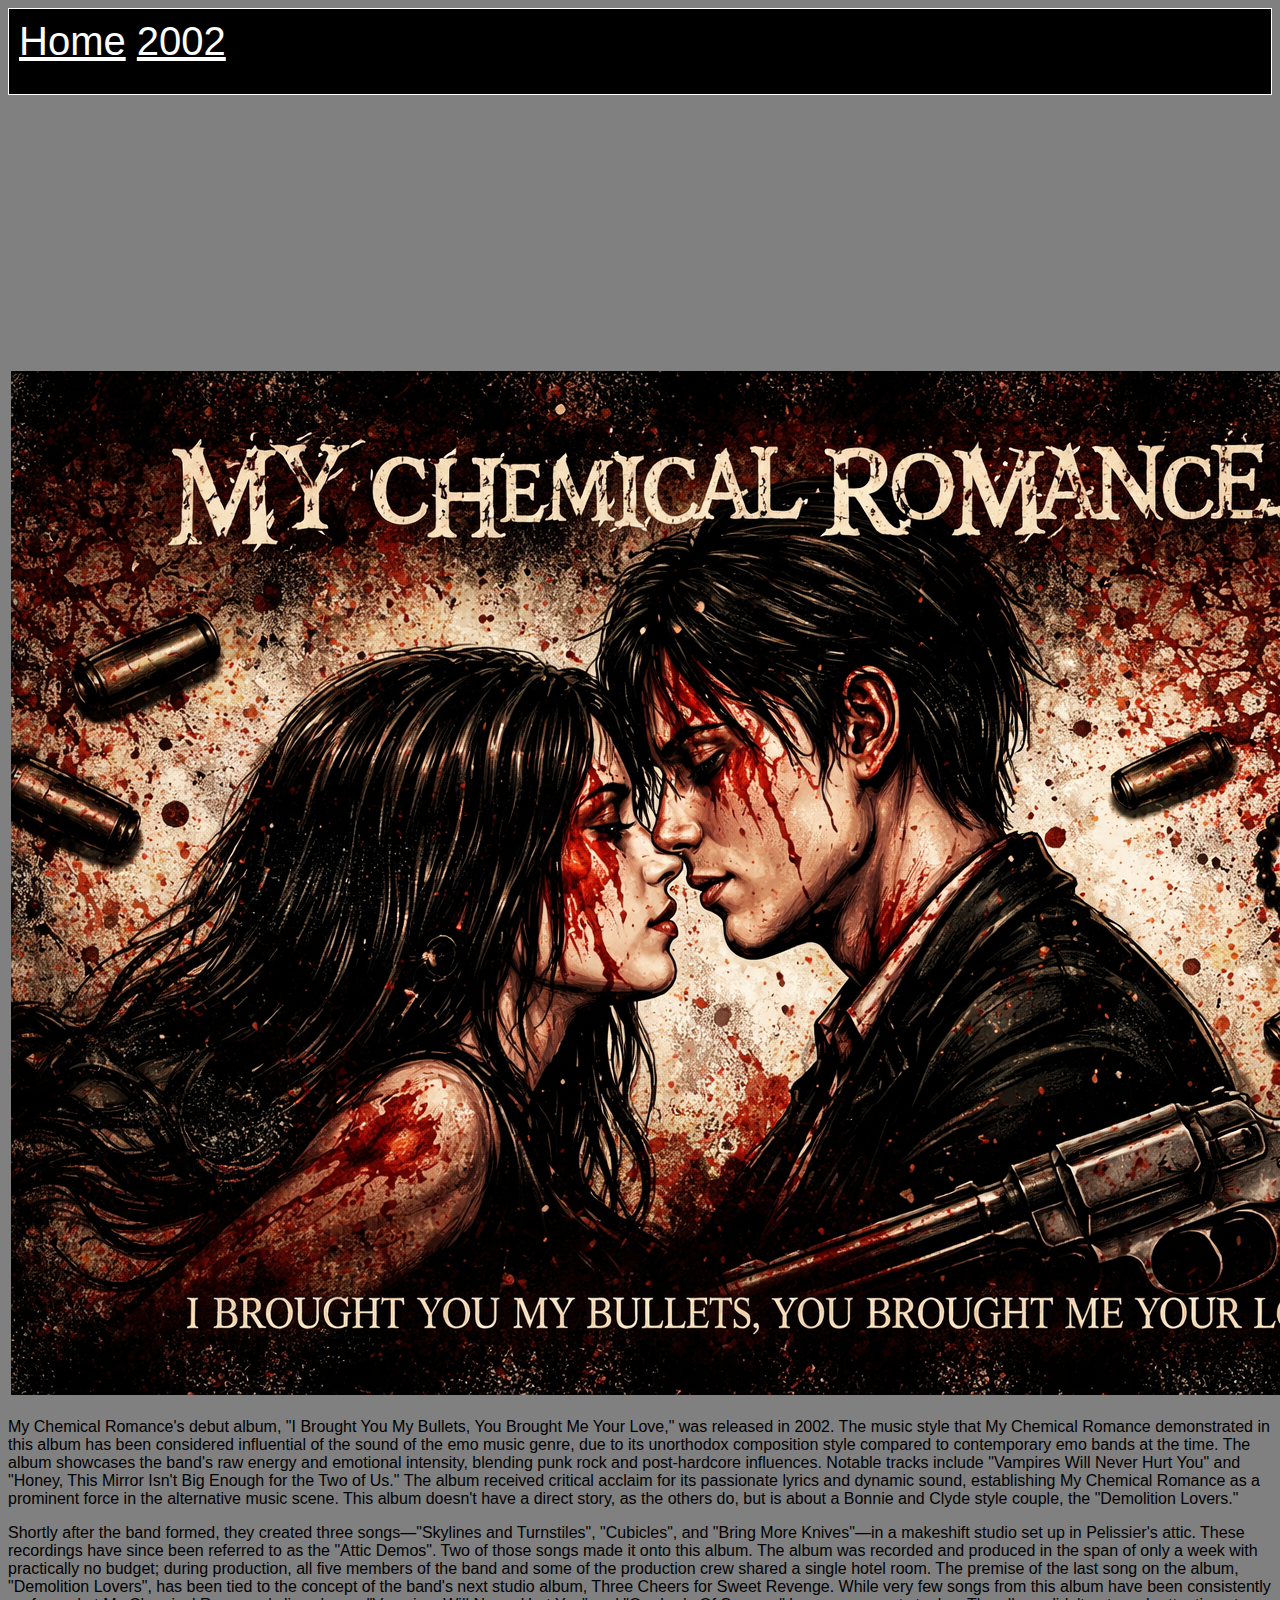
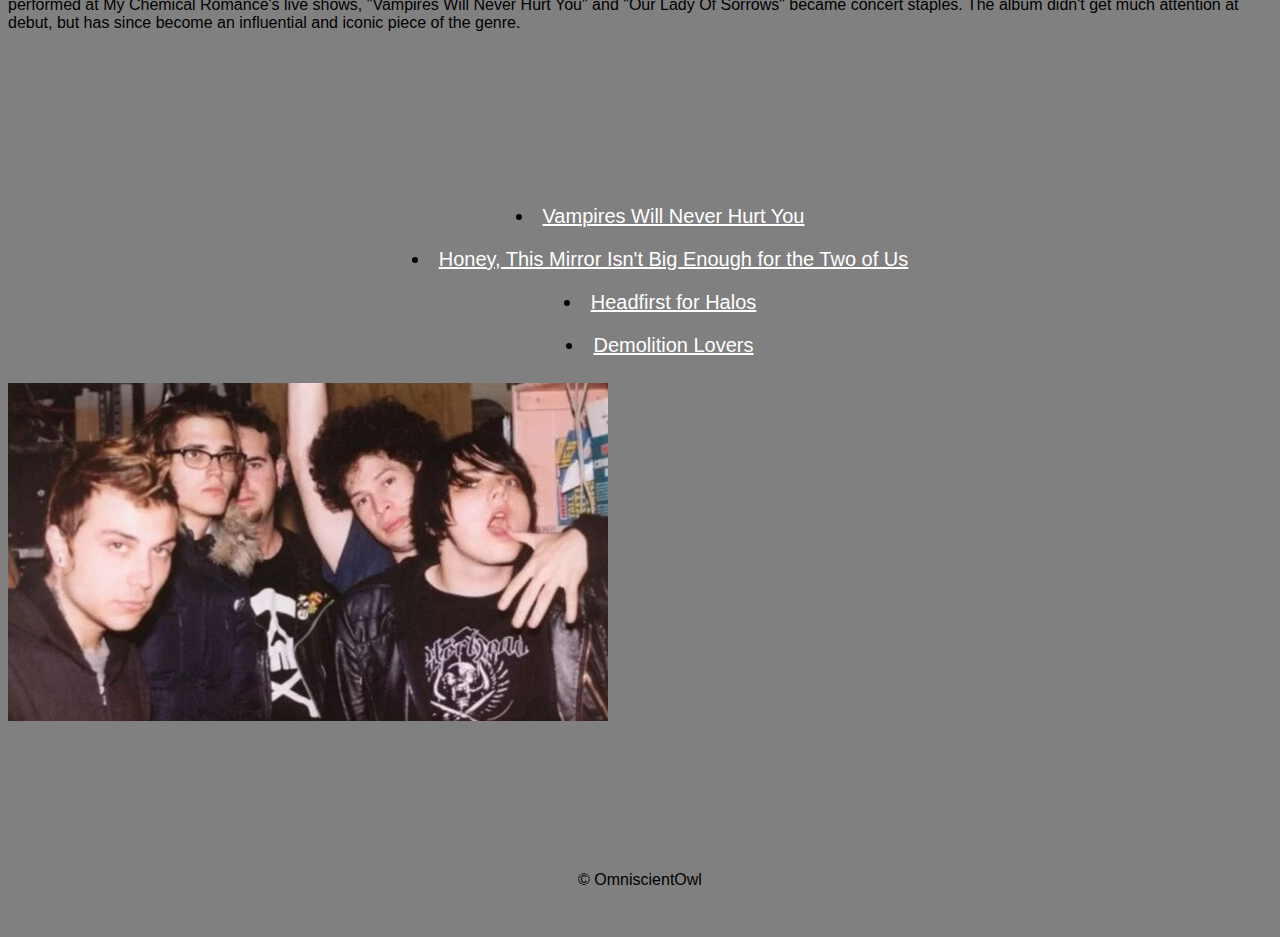
<file: page2/index.html>
<!DOCTYPE html>
<html lang="en">
<head>
    <meta charset="UTF-8">
    <meta name="viewport" content="width=device-width, initial-scale=1.0">
    <title>Albums</title>
    <link rel="stylesheet" href="css/styles.css">
</head>

<body>
    <div id="container">
        <nav>
            <a href="index.html">Home</a>
            <a href="page2/index.html">2002</a>
        </nav>
    </div>
        <header>
            <h1>Albums</h1>
            <hr>
            <img src="images/ai.png" id="ai" alt="ibymbybmyl">
        </header>
        <main>
            <p>
            My Chemical Romance's debut album, "I Brought You My Bullets, You Brought Me Your Love," was released in 2002. The music style that My Chemical Romance demonstrated in this album has been considered influential of the sound of the emo music genre, due to its unorthodox composition style compared to contemporary emo bands at the time. The album showcases the band's raw energy and emotional intensity, blending punk rock and post-hardcore influences. Notable tracks include "Vampires Will Never Hurt You" and "Honey, This Mirror Isn't Big Enough for the Two of Us." The album received critical acclaim for its passionate lyrics and dynamic sound, establishing My Chemical Romance as a prominent force in the alternative music scene. This album doesn't have a direct story, as the others do, but is about a Bonnie and Clyde style couple, the "Demolition Lovers."</p>
            <p>
            Shortly after the band formed, they created three songs—"Skylines and Turnstiles", "Cubicles", and "Bring More Knives"—in a makeshift studio set up in Pelissier's attic. These recordings have since been referred to as the "Attic Demos". Two of those songs made it onto this album. The album was recorded and produced in the span of only a week with practically no budget; during production, all five members of the band and some of the production crew shared a single hotel room. The premise of the last song on the album, "Demolition Lovers", has been tied to the concept of the band's next studio album, Three Cheers for Sweet Revenge. While very few songs from this album have been consistently performed at My Chemical Romance's live shows, "Vampires Will Never Hurt You" and "Our Lady Of Sorrows" became concert staples. The album didn't get much attention at debut, but has since become an influential and iconic piece of the genre.
            </p>
                <hr>

                <h2>Top 4 Songs From This Album</h2>
                <ul>
                    <li><a href="https://www.youtube.com/watch?v=Z1FHpCs8tD4&list=RDZ1FHpCs8tD4&start_radio=1" target="_blank">Vampires Will Never Hurt You</a></li>
                    <li><a href="https://www.youtube.com/watch?v=EcTTwpMSQAg&list=RDEcTTwpMSQAg&start_radio=1" target="_blank">Honey, This Mirror Isn't Big Enough for the Two of Us</a></li>
                    <li><a href="https://www.youtube.com/watch?v=6yRKLNnTr7E&list=RD6yRKLNnTr7E&start_radio=1" target="_blank">Headfirst for Halos</a></li>
                    <li><a href="https://www.youtube.com/watch?v=GaLaMd_EAo4&list=RDGaLaMd_EAo4&start_radio=1" target="_blank">Demolition Lovers</a></li>
                </ul>
        <img src="images/2002bullets.jpg" id="band" alt="babiesss" >
        <h3> My Chemical Romance in 2002.</h3>
        </main>
        <footer>&copy; OmniscientOwl</footer>
</body>
</html>
</file>
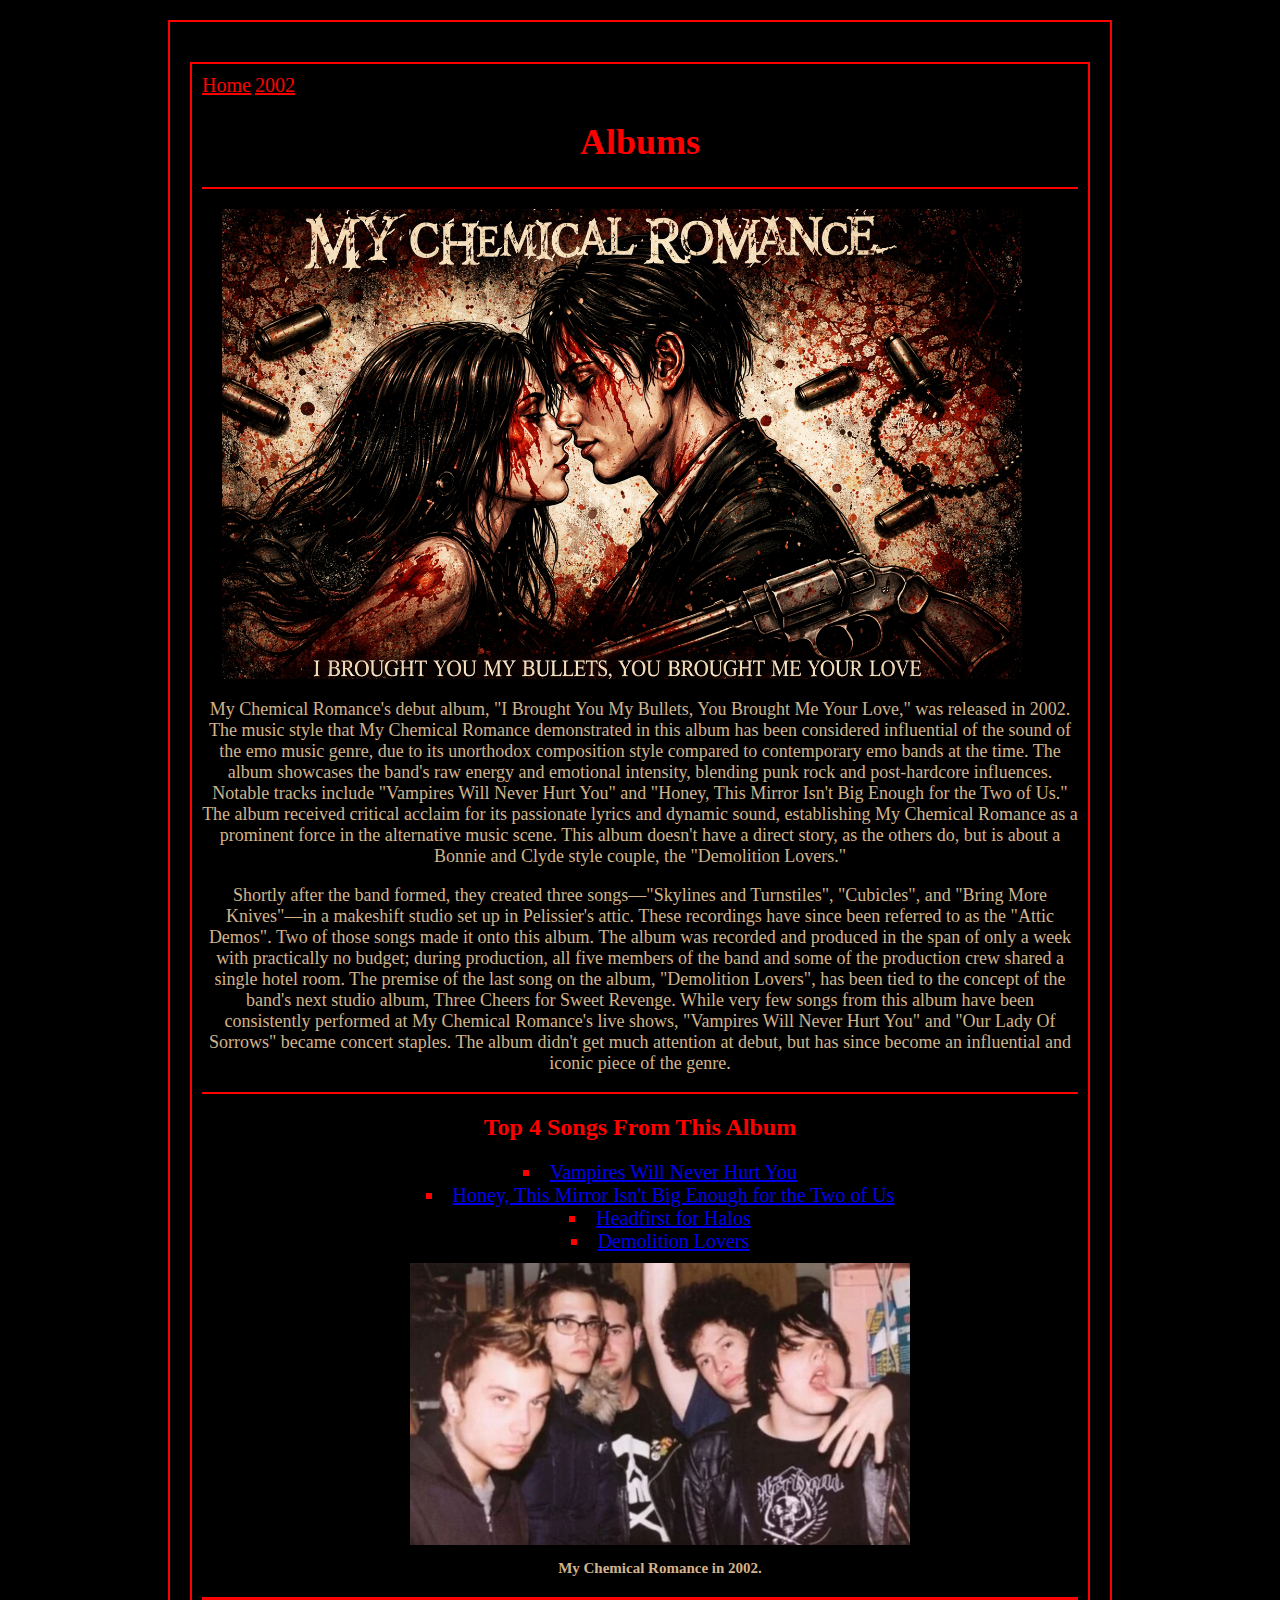
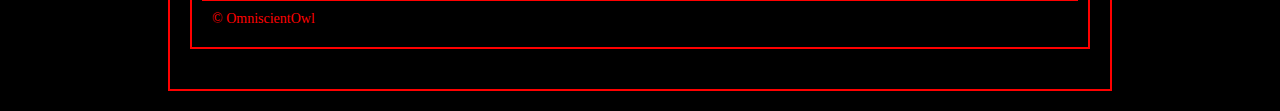
<file: mcr_site/page2/index.html>
<!DOCTYPE html>
<html lang="en">
<head>
    <meta charset="UTF-8">
    <meta name="viewport" content="width=device-width, initial-scale=1.0">
    <title>Albums</title>
    <link rel="stylesheet" href="css/styles.css">
</head>

<body>
    <div id="container">
        <nav>
            <a href="index.html">Home</a>
            <a href="page2.html">2002</a>
        </nav>
        <header>
            <h1>Albums</h1>
            <hr>
            <img src="images/ai.png" id="ai" alt="ibymbybmyl">
        </header>
        <main>
            <p>
            My Chemical Romance's debut album, "I Brought You My Bullets, You Brought Me Your Love," was released in 2002. The music style that My Chemical Romance demonstrated in this album has been considered influential of the sound of the emo music genre, due to its unorthodox composition style compared to contemporary emo bands at the time. The album showcases the band's raw energy and emotional intensity, blending punk rock and post-hardcore influences. Notable tracks include "Vampires Will Never Hurt You" and "Honey, This Mirror Isn't Big Enough for the Two of Us." The album received critical acclaim for its passionate lyrics and dynamic sound, establishing My Chemical Romance as a prominent force in the alternative music scene. This album doesn't have a direct story, as the others do, but is about a Bonnie and Clyde style couple, the "Demolition Lovers."</p>
            <p>
            Shortly after the band formed, they created three songs—"Skylines and Turnstiles", "Cubicles", and "Bring More Knives"—in a makeshift studio set up in Pelissier's attic. These recordings have since been referred to as the "Attic Demos". Two of those songs made it onto this album. The album was recorded and produced in the span of only a week with practically no budget; during production, all five members of the band and some of the production crew shared a single hotel room. The premise of the last song on the album, "Demolition Lovers", has been tied to the concept of the band's next studio album, Three Cheers for Sweet Revenge. While very few songs from this album have been consistently performed at My Chemical Romance's live shows, "Vampires Will Never Hurt You" and "Our Lady Of Sorrows" became concert staples. The album didn't get much attention at debut, but has since become an influential and iconic piece of the genre.
            </p>
                <hr>

                <h2>Top 4 Songs From This Album</h2>
                <ul>
                    <li><a href="https://www.youtube.com/watch?v=Z1FHpCs8tD4&list=RDZ1FHpCs8tD4&start_radio=1"target="_blank">Vampires Will Never Hurt You</a></li>
                    <li><a href="https://www.youtube.com/watch?v=EcTTwpMSQAg&list=RDEcTTwpMSQAg&start_radio=1"target="_blank">Honey, This Mirror Isn't Big Enough for the Two of Us</a></li>
                    <li><a href="https://www.youtube.com/watch?v=6yRKLNnTr7E&list=RD6yRKLNnTr7E&start_radio=1"target="_blank">Headfirst for Halos</a></li>
                    <li><a href="https://www.youtube.com/watch?v=GaLaMd_EAo4&list=RDGaLaMd_EAo4&start_radio=1"target="_blank">Demolition Lovers</a></li>
            <img src="images/2002bullets.jpg" id="band" alt="babiesss" >
            <h3> My Chemical Romance in 2002.</h3>
        </main>
        <footer>&copy; OmniscientOwl</footer>
    </div>
</body>
</html>
</file>
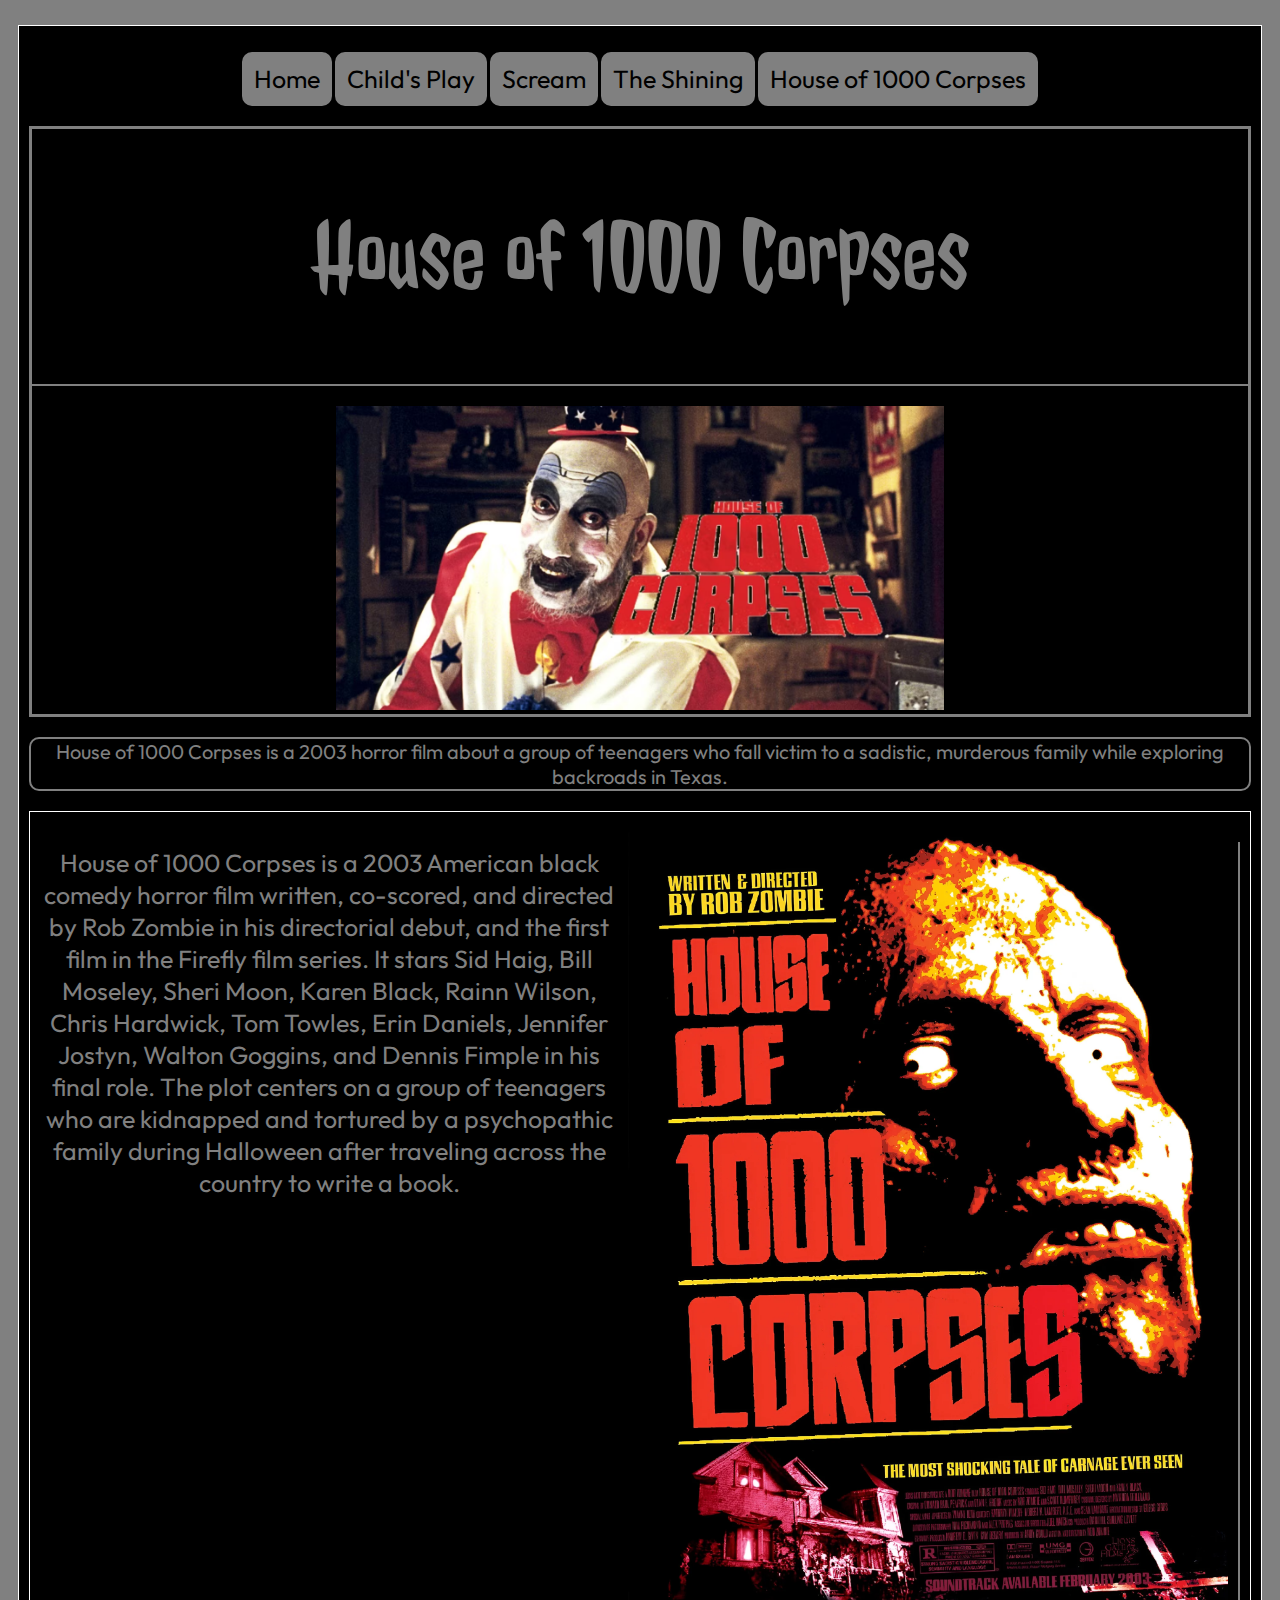
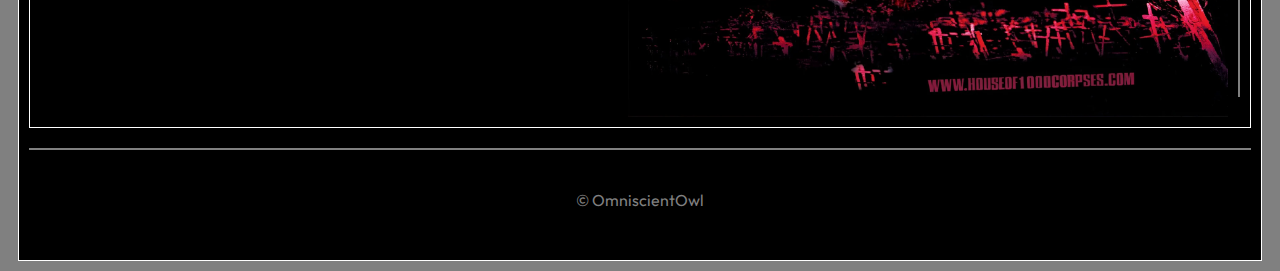
<file: page2/1000c.html>
<!DOCTYPE html>
<html lang="en">
<head>
    <meta charset="UTF-8">
    <meta name="viewport" content="width=device-width, initial-scale=1.0">
    <title>Movies</title>
    <link rel="preconnect" href="https://fonts.googleapis.com">
    <link rel="preconnect" href="https://fonts.gstatic.com" crossorigin>
    <link href="https://fonts.googleapis.com/css2?family=Jolly+Lodger&display=swap" rel="stylesheet">
    <link rel="preconnect" href="https://fonts.googleapis.com">
    <link rel="preconnect" href="https://fonts.gstatic.com" crossorigin>
    <link href="https://fonts.googleapis.com/css2?family=Outfit:wght@100..900&display=swap" rel="stylesheet">
    <link rel="stylesheet" href="css/styles.css">
    <link rel="icon" type="image/x-icon" href="favicon.ico">
</head>
<body>
    <div class="container">
        <nav>
            <ul>
                <li><a href="index.html" class="active">Home</a></li>
                <li><a href="childsplay.html">Child's Play</a></li>
                <li><a href="scream.html">Scream</a></li>
                <li><a href="shining.html">The Shining</a></li>
                <li><a href="1000c.html">House of 1000 Corpses</a></li>
            </ul>
        </nav>
        <header>
            <h1>House of 1000 Corpses</h1>
            <hr>
            <img class="headerimg" src="images/House-Of-1000-Corpses.avif" alt="cpts">
        </header>
         <p class="paragraphs">
            House of 1000 Corpses is a 2003 horror film about a group of teenagers who fall victim to a sadistic, murderous family while exploring backroads in Texas.
        </p>
         <div id="container">
         <p id="cpaside">
          House of 1000 Corpses is a 2003 American black comedy horror film written, co-scored, and directed by Rob Zombie in his directorial debut, and the first film in the Firefly film series. It stars Sid Haig, Bill Moseley, Sheri Moon, Karen Black, Rainn Wilson, Chris Hardwick, Tom Towles, Erin Daniels, Jennifer Jostyn, Walton Goggins, and Dennis Fimple in his final role. The plot centers on a group of teenagers who are kidnapped and tortured by a psychopathic family during Halloween after traveling across the country to write a book.
        </p>
        <img class="headerimg" src="images/Corpses.webp" alt="corpseposter">
        <hr>
    </div>
    <footer>&copy; OmniscientOwl</footer>
    </body>
</html>
</file>
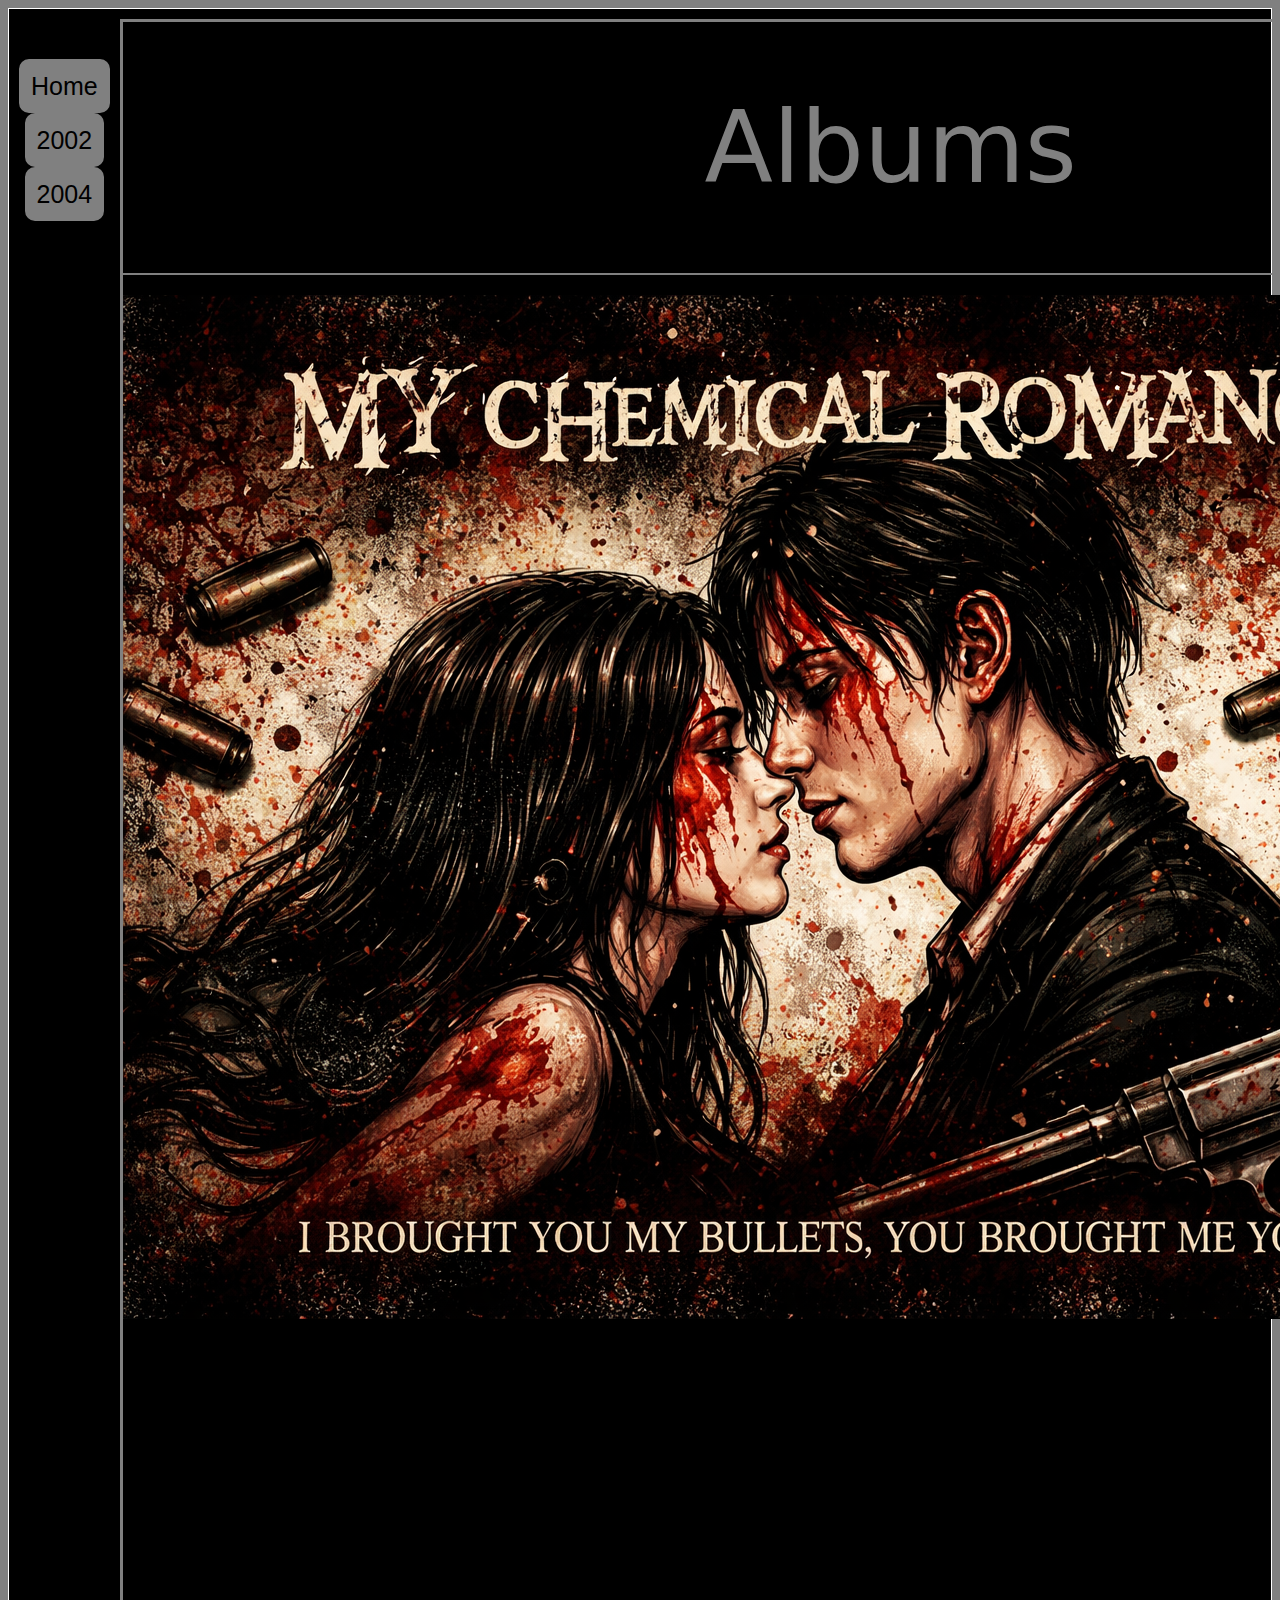
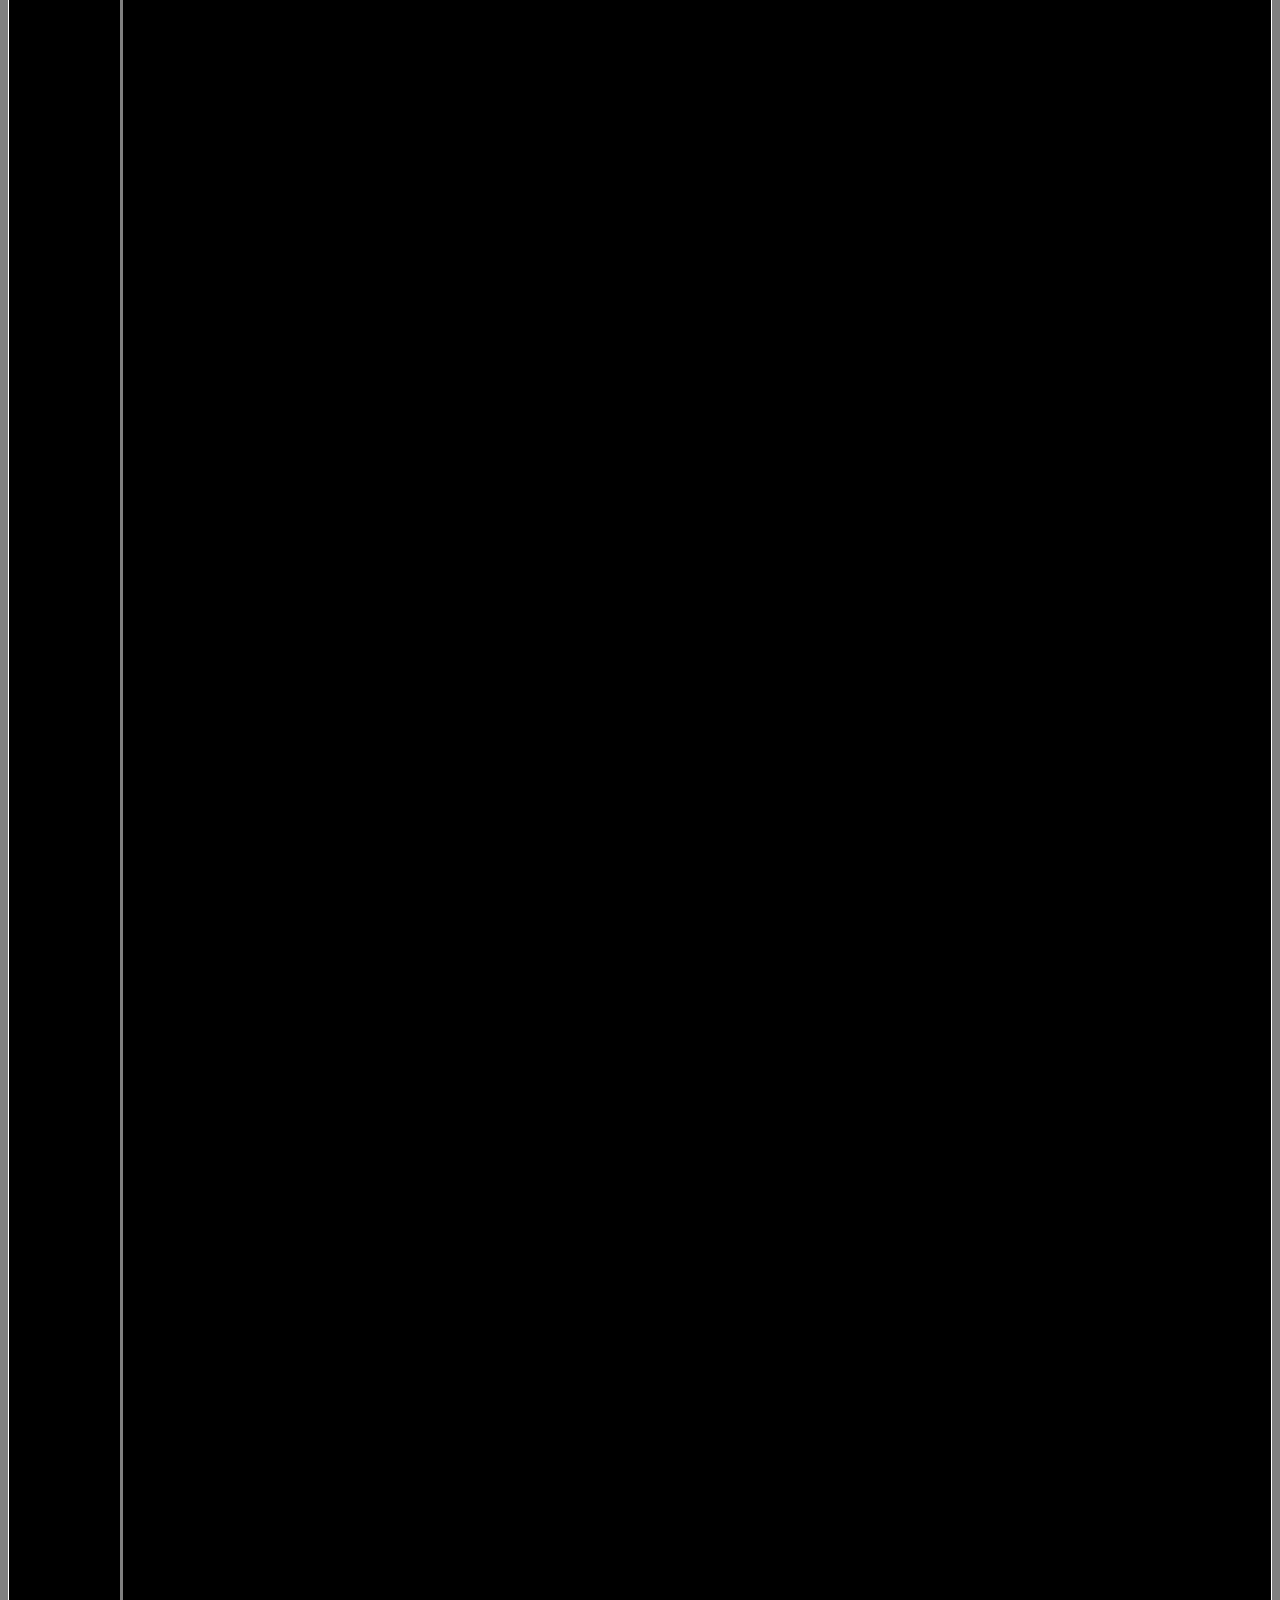
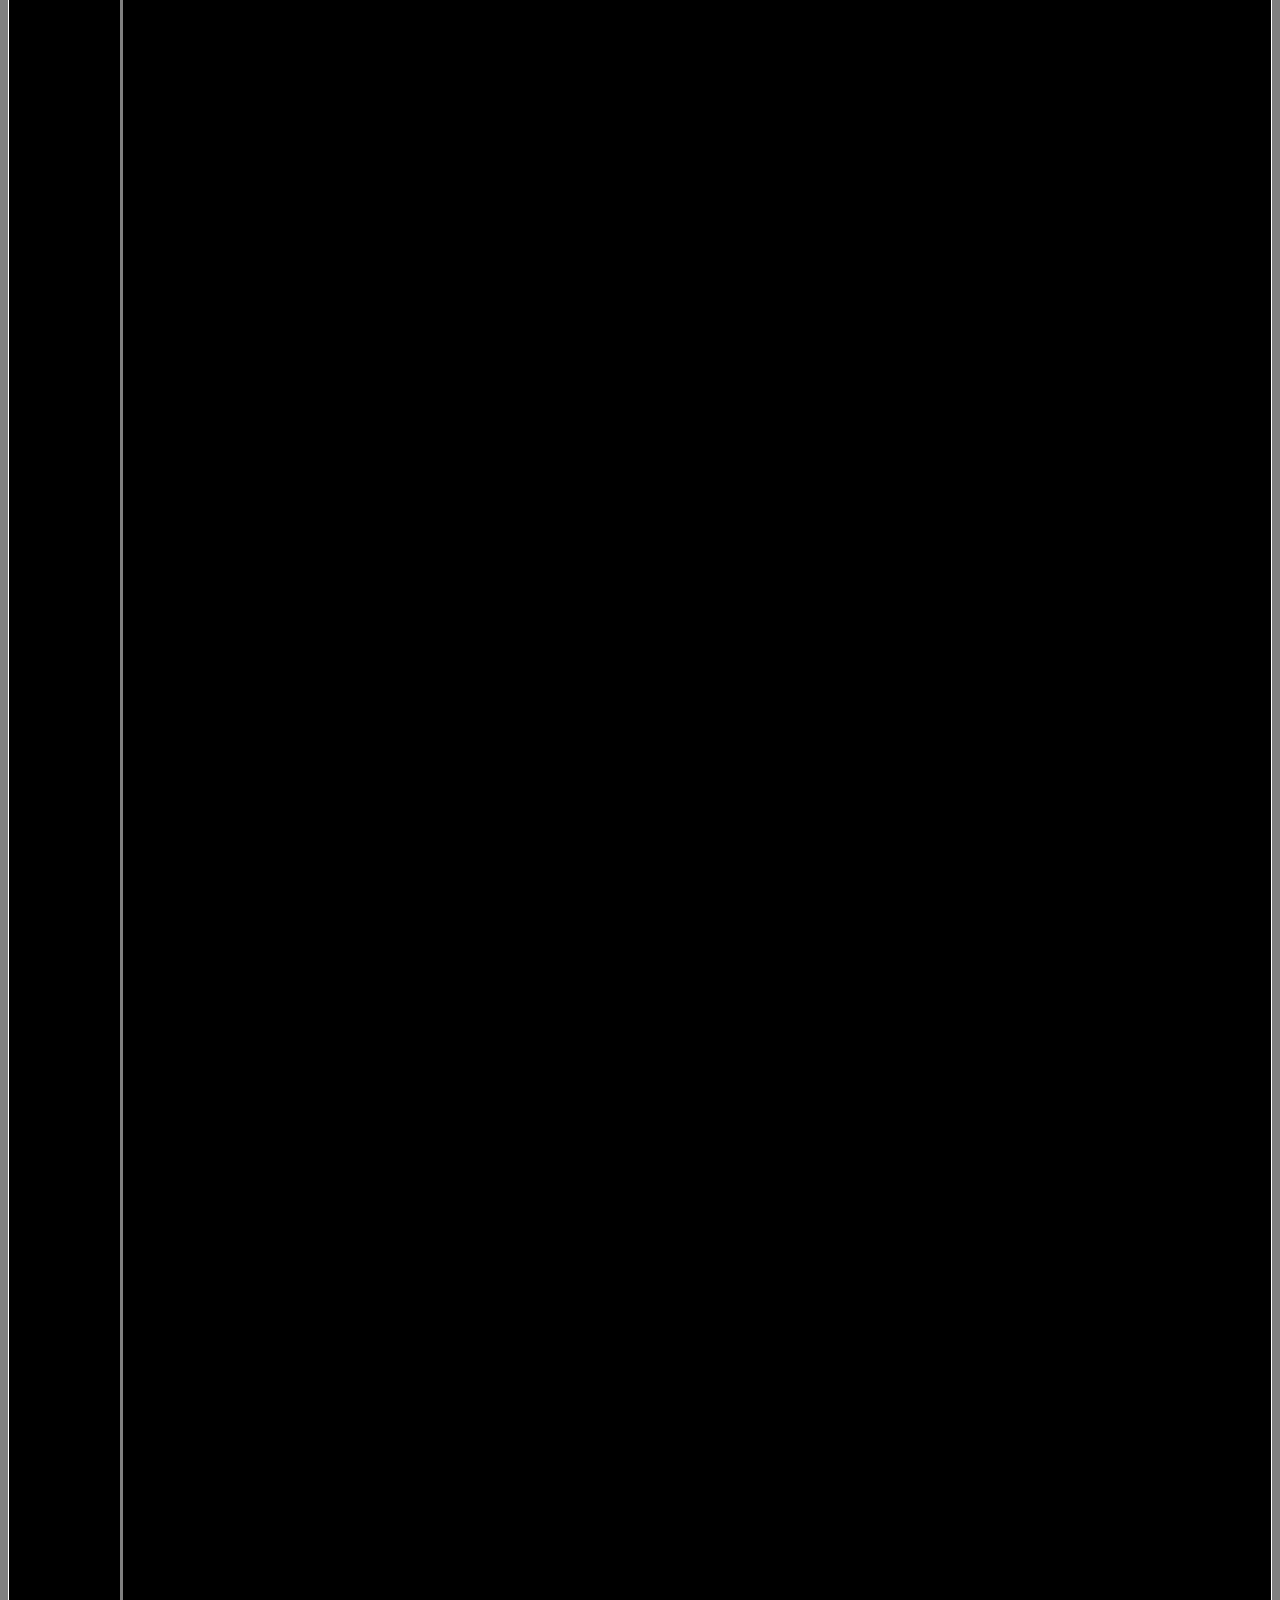
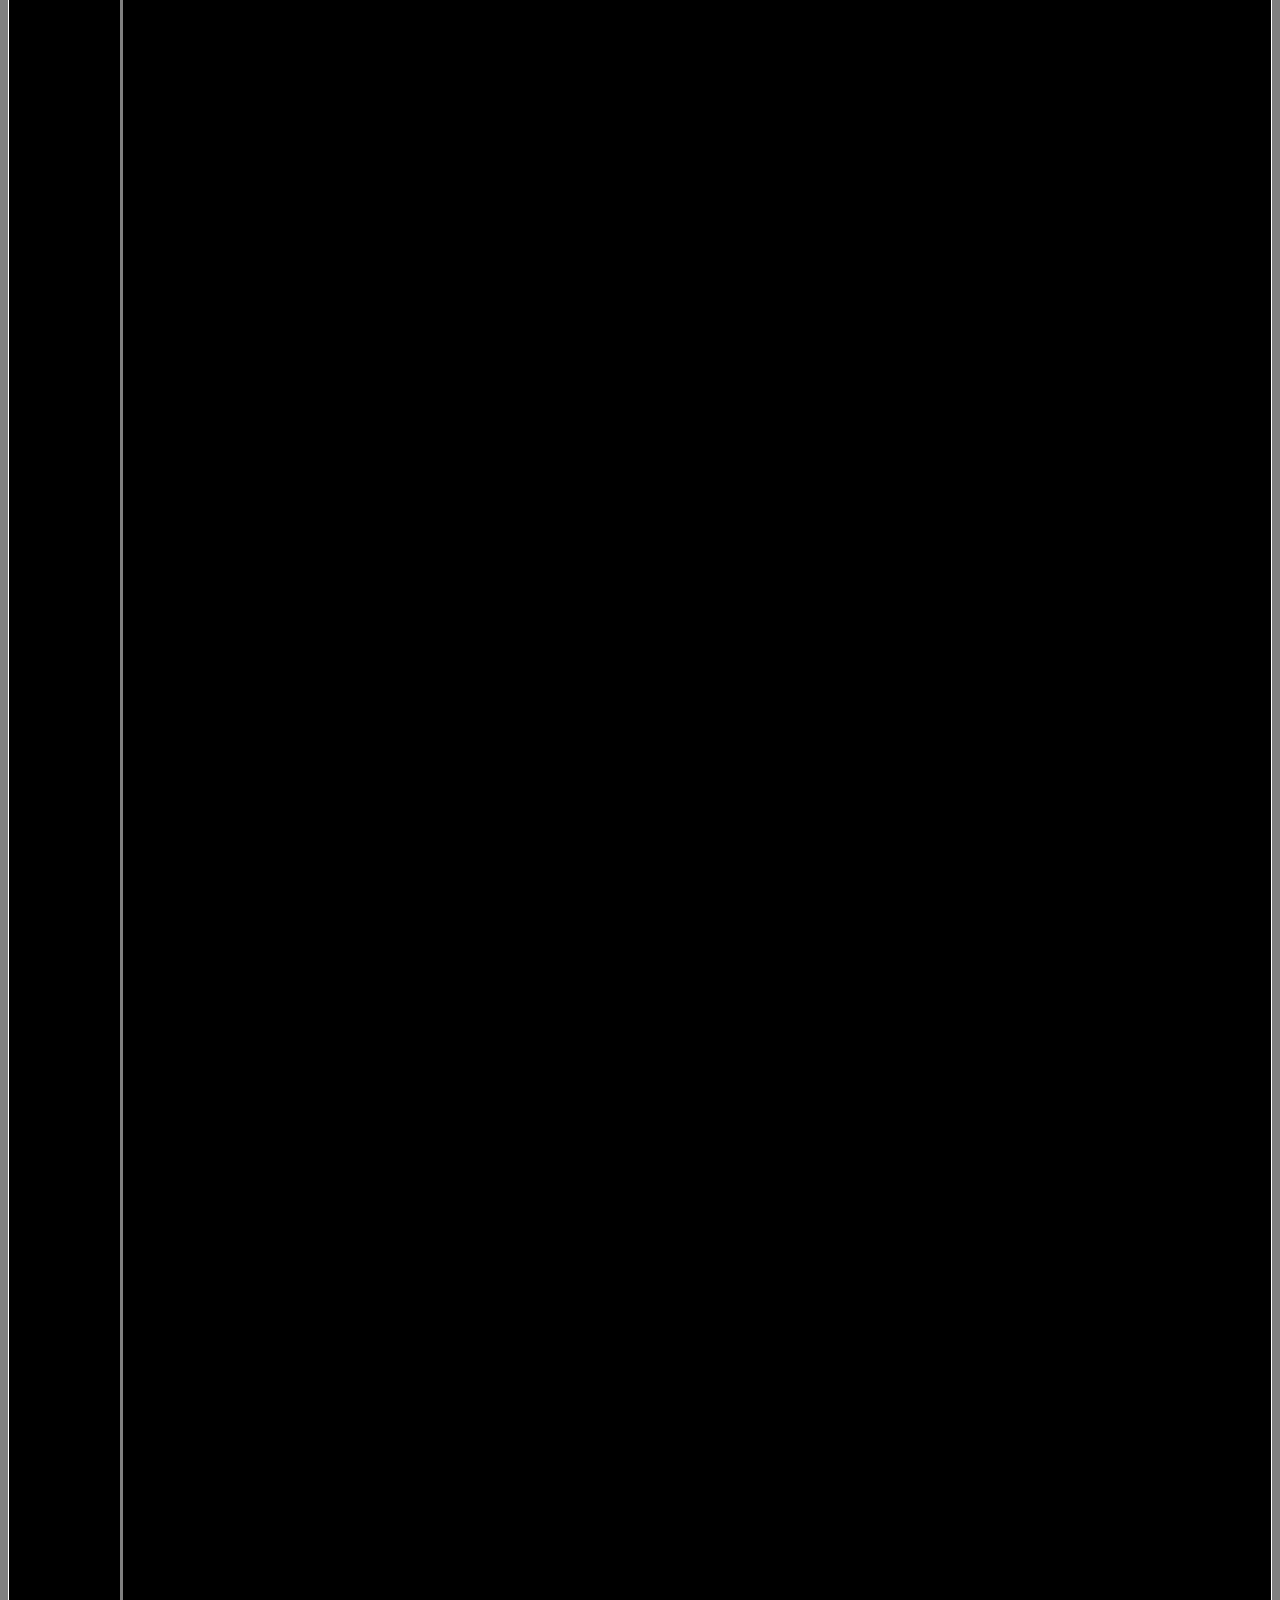
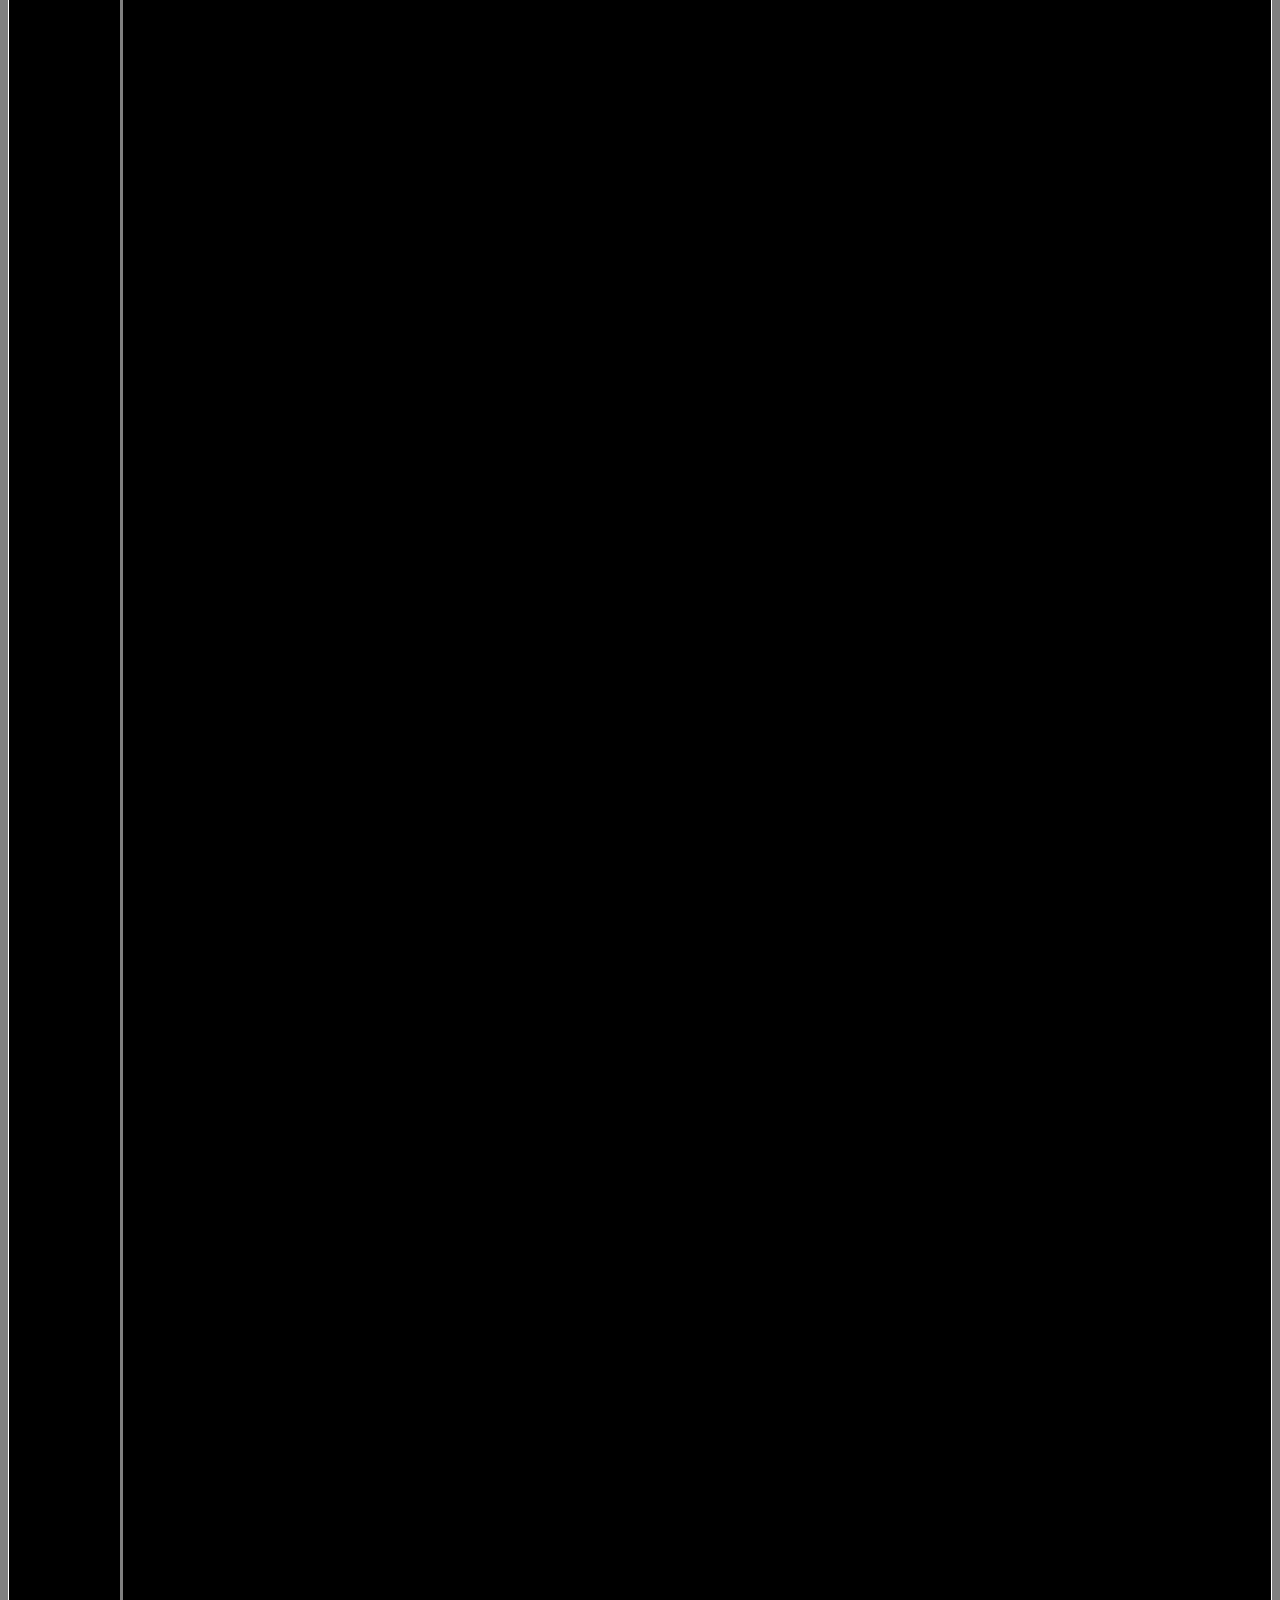
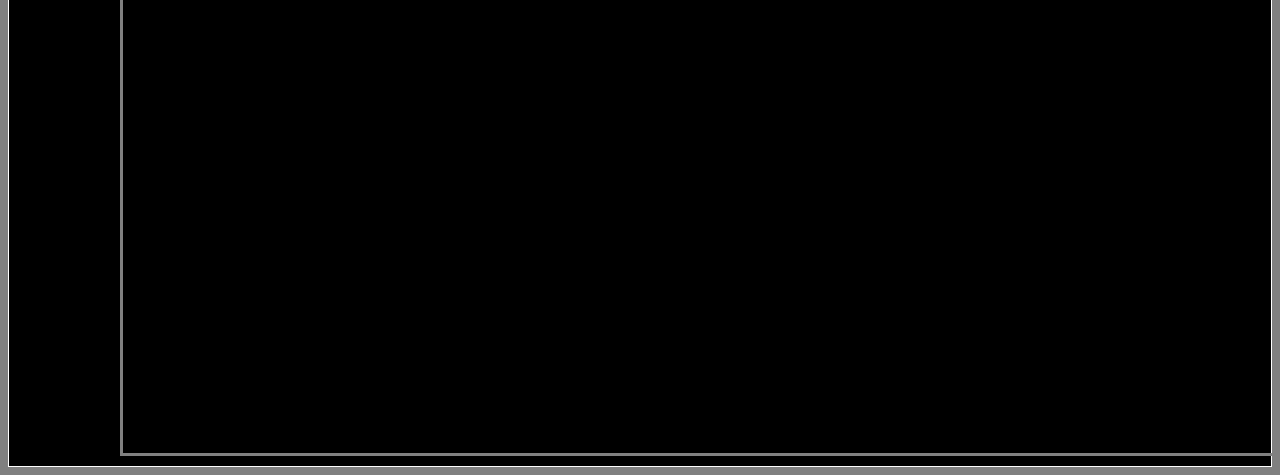
<file: page2/album1.html>
<!DOCTYPE html>
<html lang="en">
<head>
    <meta charset="UTF-8">
    <meta name="viewport" content="width=device-width, initial-scale=1.0">
    <title>Albums</title>
    <link rel="stylesheet" href="css/styles.css">
</head>

<body>
    <div id="container">
        <nav>
            <ul>
                <li><a href="main.html" class="active">Home</a></li>
                <li><a href="album1.html">2002</a></li>
                <li><a href="album2.html">2004</a></li>
            </ul>
        </nav>
        <header>
            <h1>Albums</h1>
            <hr>
            <img id="header_2" src="images/ai.png" alt="ibymbybmyl">
        </header>
        <main>
            <p>
            My Chemical Romance's debut album, "I Brought You My Bullets, You Brought Me Your Love," was released in 2002. The music style that My Chemical Romance demonstrated in this album has been considered influential of the sound of the emo music genre, due to its unorthodox composition style compared to contemporary emo bands at the time. The album showcases the band's raw energy and emotional intensity, blending punk rock and post-hardcore influences. Notable tracks include "Vampires Will Never Hurt You" and "Honey, This Mirror Isn't Big Enough for the Two of Us." The album received critical acclaim for its passionate lyrics and dynamic sound, establishing My Chemical Romance as a prominent force in the alternative music scene. This album doesn't have a direct story, as the others do, but is about a Bonnie and Clyde style couple, the "Demolition Lovers."</p>
            <p>
            Shortly after the band formed, they created three songs—"Skylines and Turnstiles", "Cubicles", and "Bring More Knives"—in a makeshift studio set up in Pelissier's attic. These recordings have since been referred to as the "Attic Demos". Two of those songs made it onto this album. The album was recorded and produced in the span of only a week with practically no budget; during production, all five members of the band and some of the production crew shared a single hotel room. The premise of the last song on the album, "Demolition Lovers", has been tied to the concept of the band's next studio album, Three Cheers for Sweet Revenge. While very few songs from this album have been consistently performed at My Chemical Romance's live shows, "Vampires Will Never Hurt You" and "Our Lady Of Sorrows" became concert staples. The album didn't get much attention at debut, but has since become an influential and iconic piece of the genre.
            </p>
                <hr>

                <h2>Top 4 Songs From This Album</h2>
                <ul>
                    <li><a href="https://www.youtube.com/watch?v=Z1FHpCs8tD4&list=RDZ1FHpCs8tD4&start_radio=1" class="links" target="_blank">Vampires Will Never Hurt You</a></li>
                    <li><a href="https://www.youtube.com/watch?v=EcTTwpMSQAg&list=RDEcTTwpMSQAg&start_radio=1" class="links" target="_blank">Honey, This Mirror Isn't Big Enough for the Two of Us</a></li>
                    <li><a href="https://www.youtube.com/watch?v=6yRKLNnTr7E&list=RD6yRKLNnTr7E&start_radio=1" class="links" target="_blank">Headfirst for Halos</a></li>
                    <li><a href="https://www.youtube.com/watch?v=GaLaMd_EAo4&list=RDGaLaMd_EAo4&start_radio=1" class="links" target="_blank">Demolition Lovers</a></li>
                </ul>
        <img src="images/2002bullets.jpg" class="band" alt="babiesss" >
        <h3> My Chemical Romance in 2002.</h3>
        </main>
        <footer>&copy; OmniscientOwl</footer>
    </div>
</body>
</html>
</file>
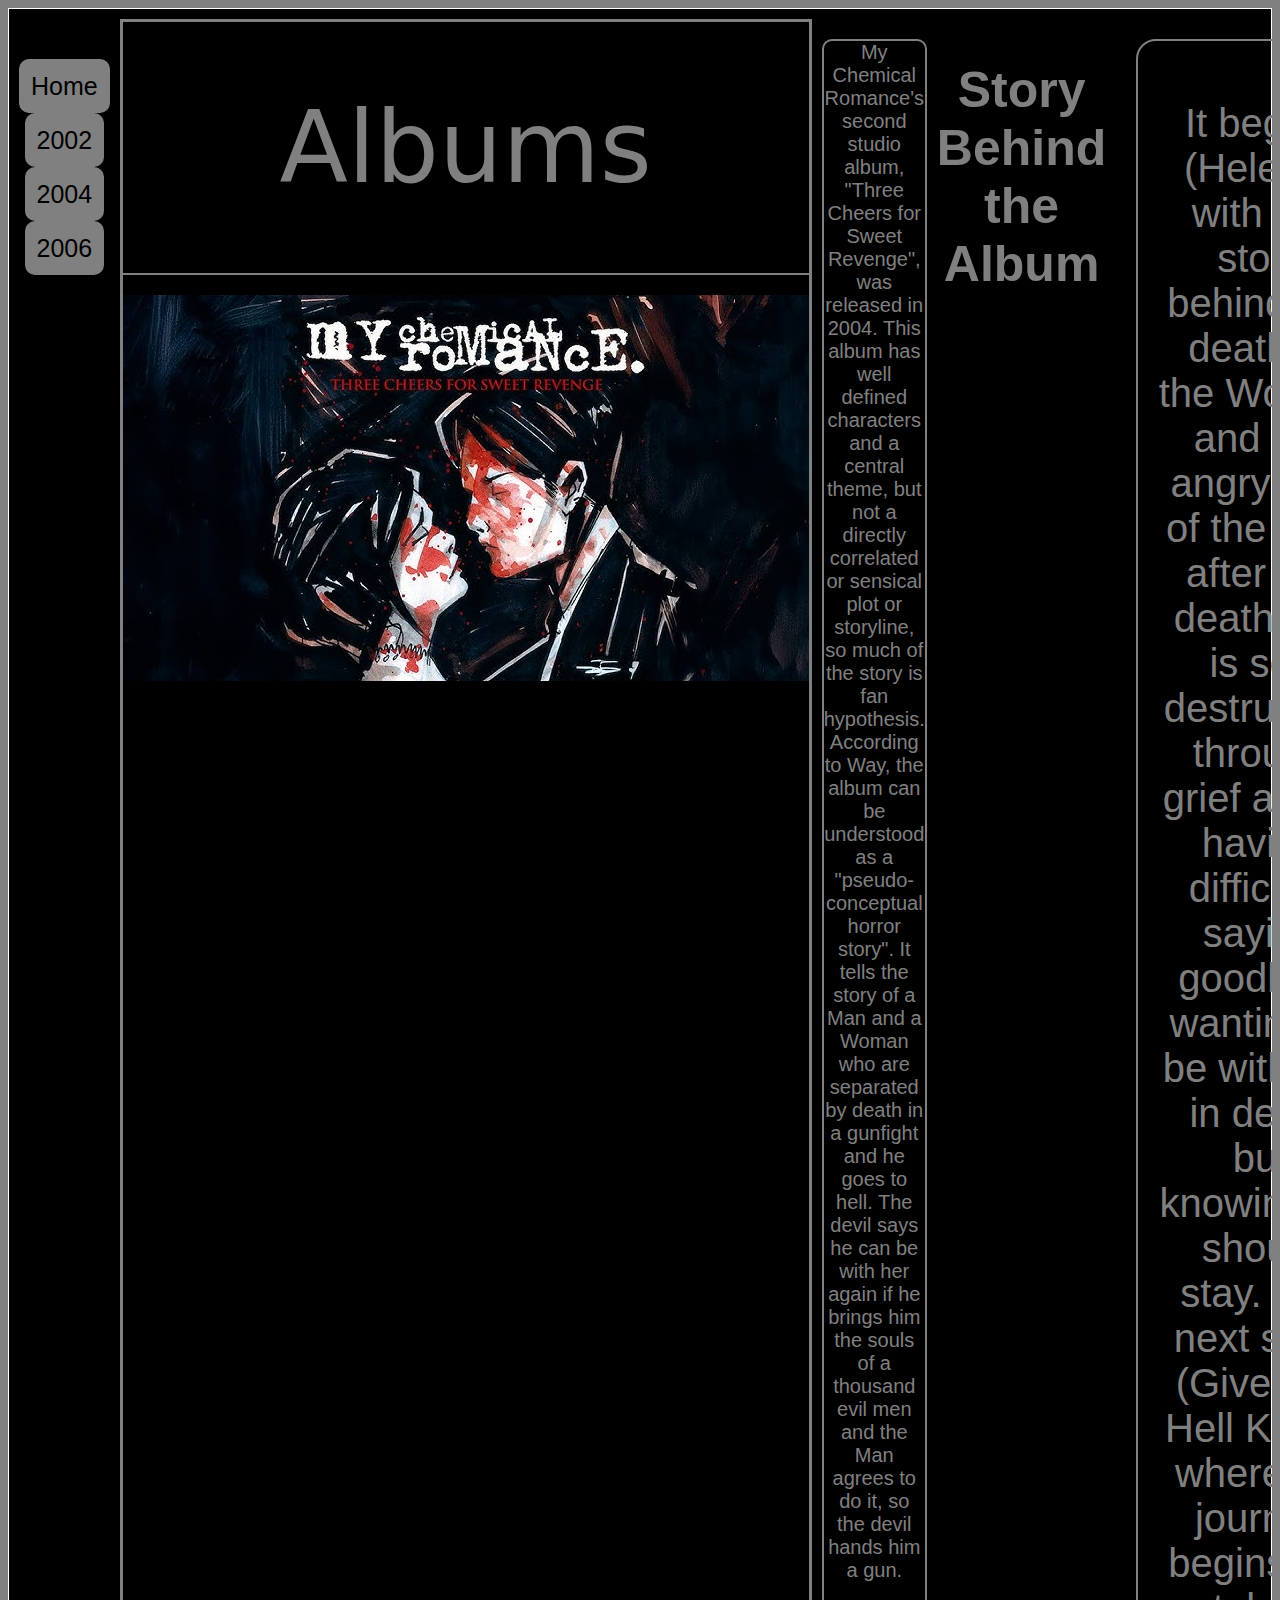
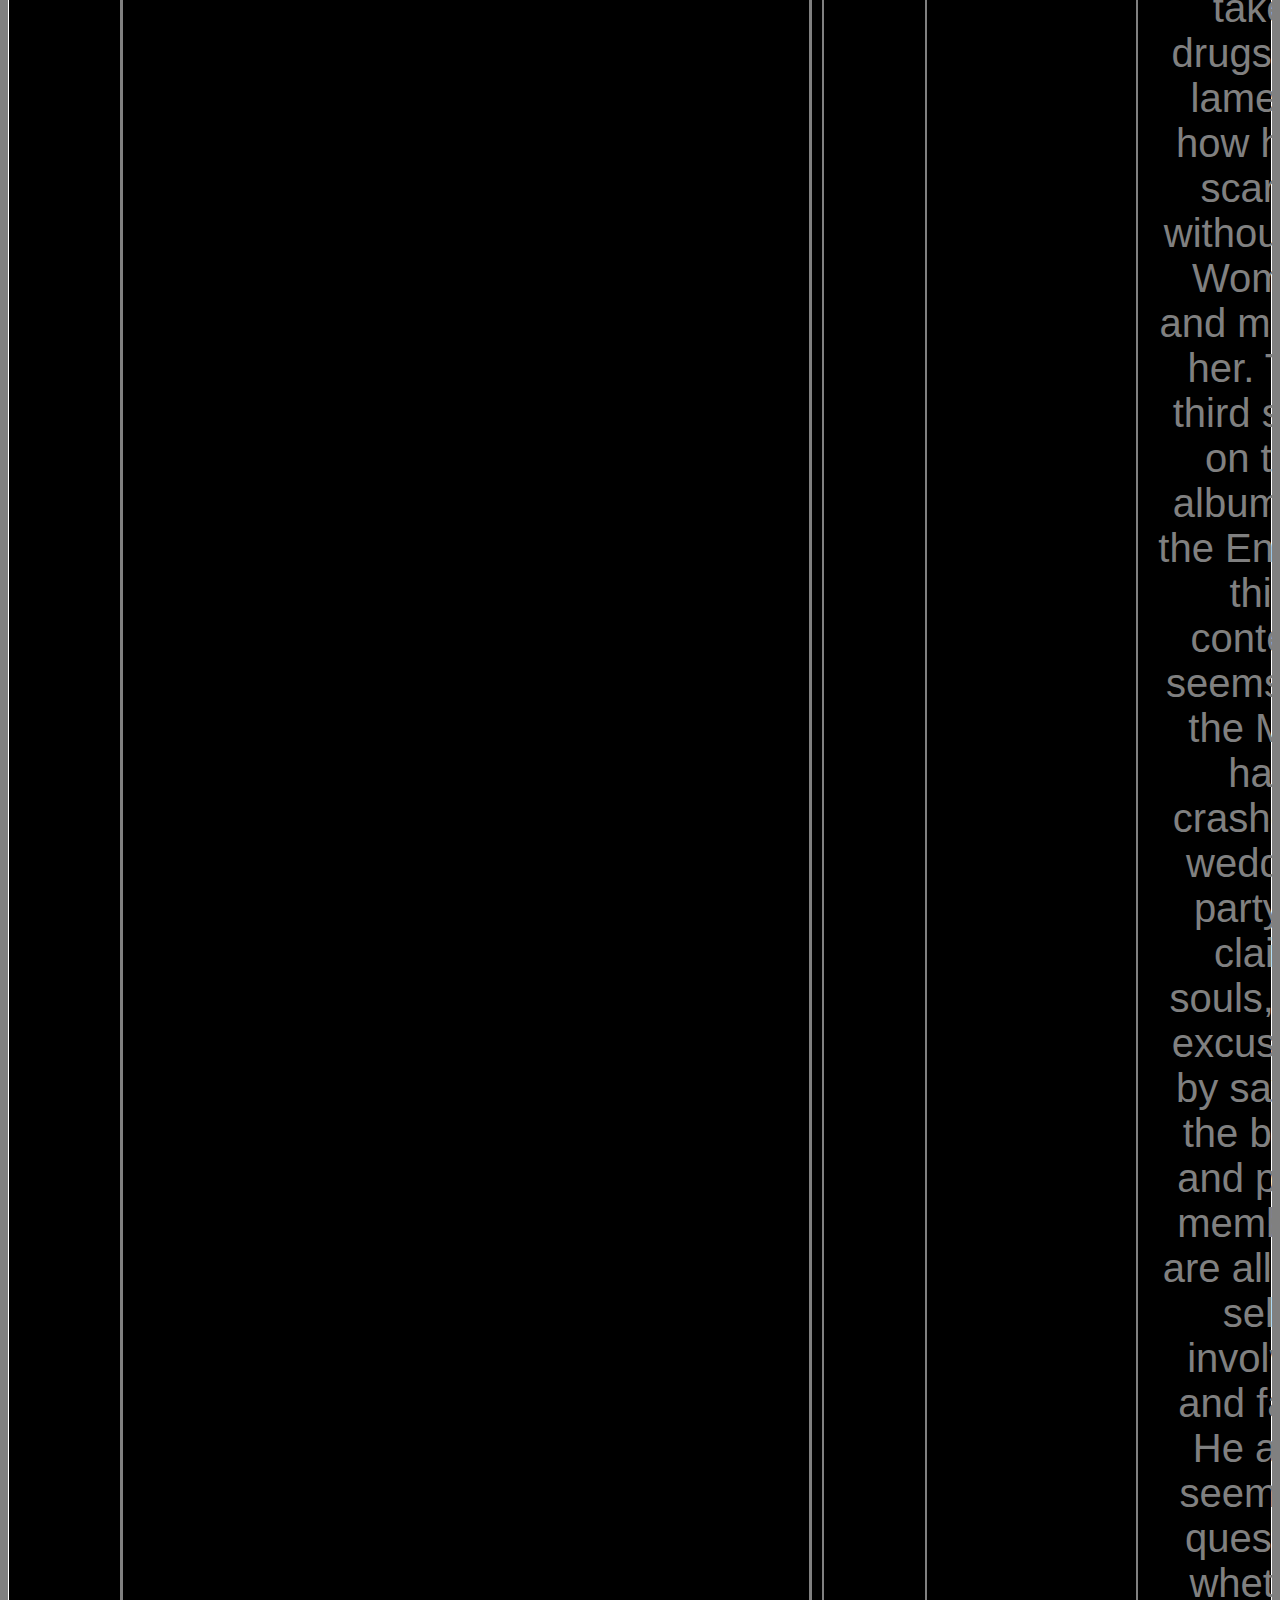
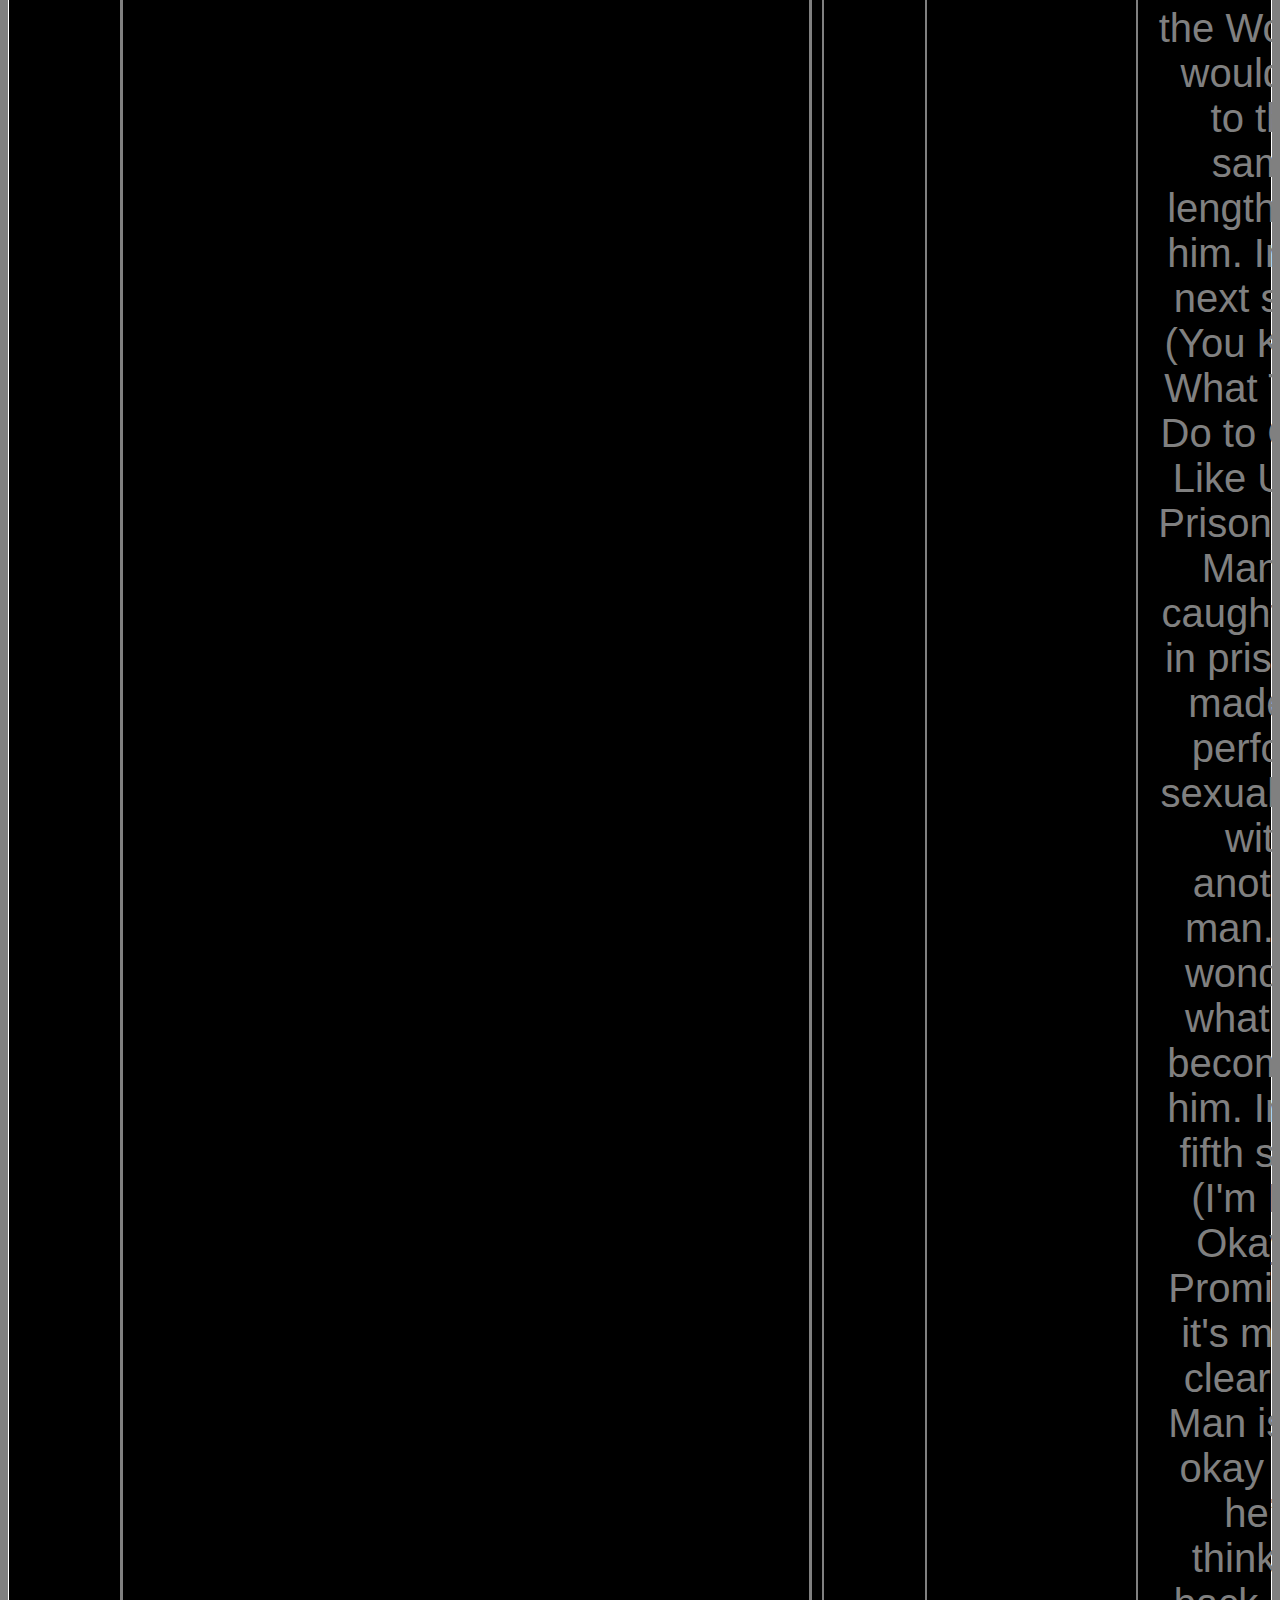
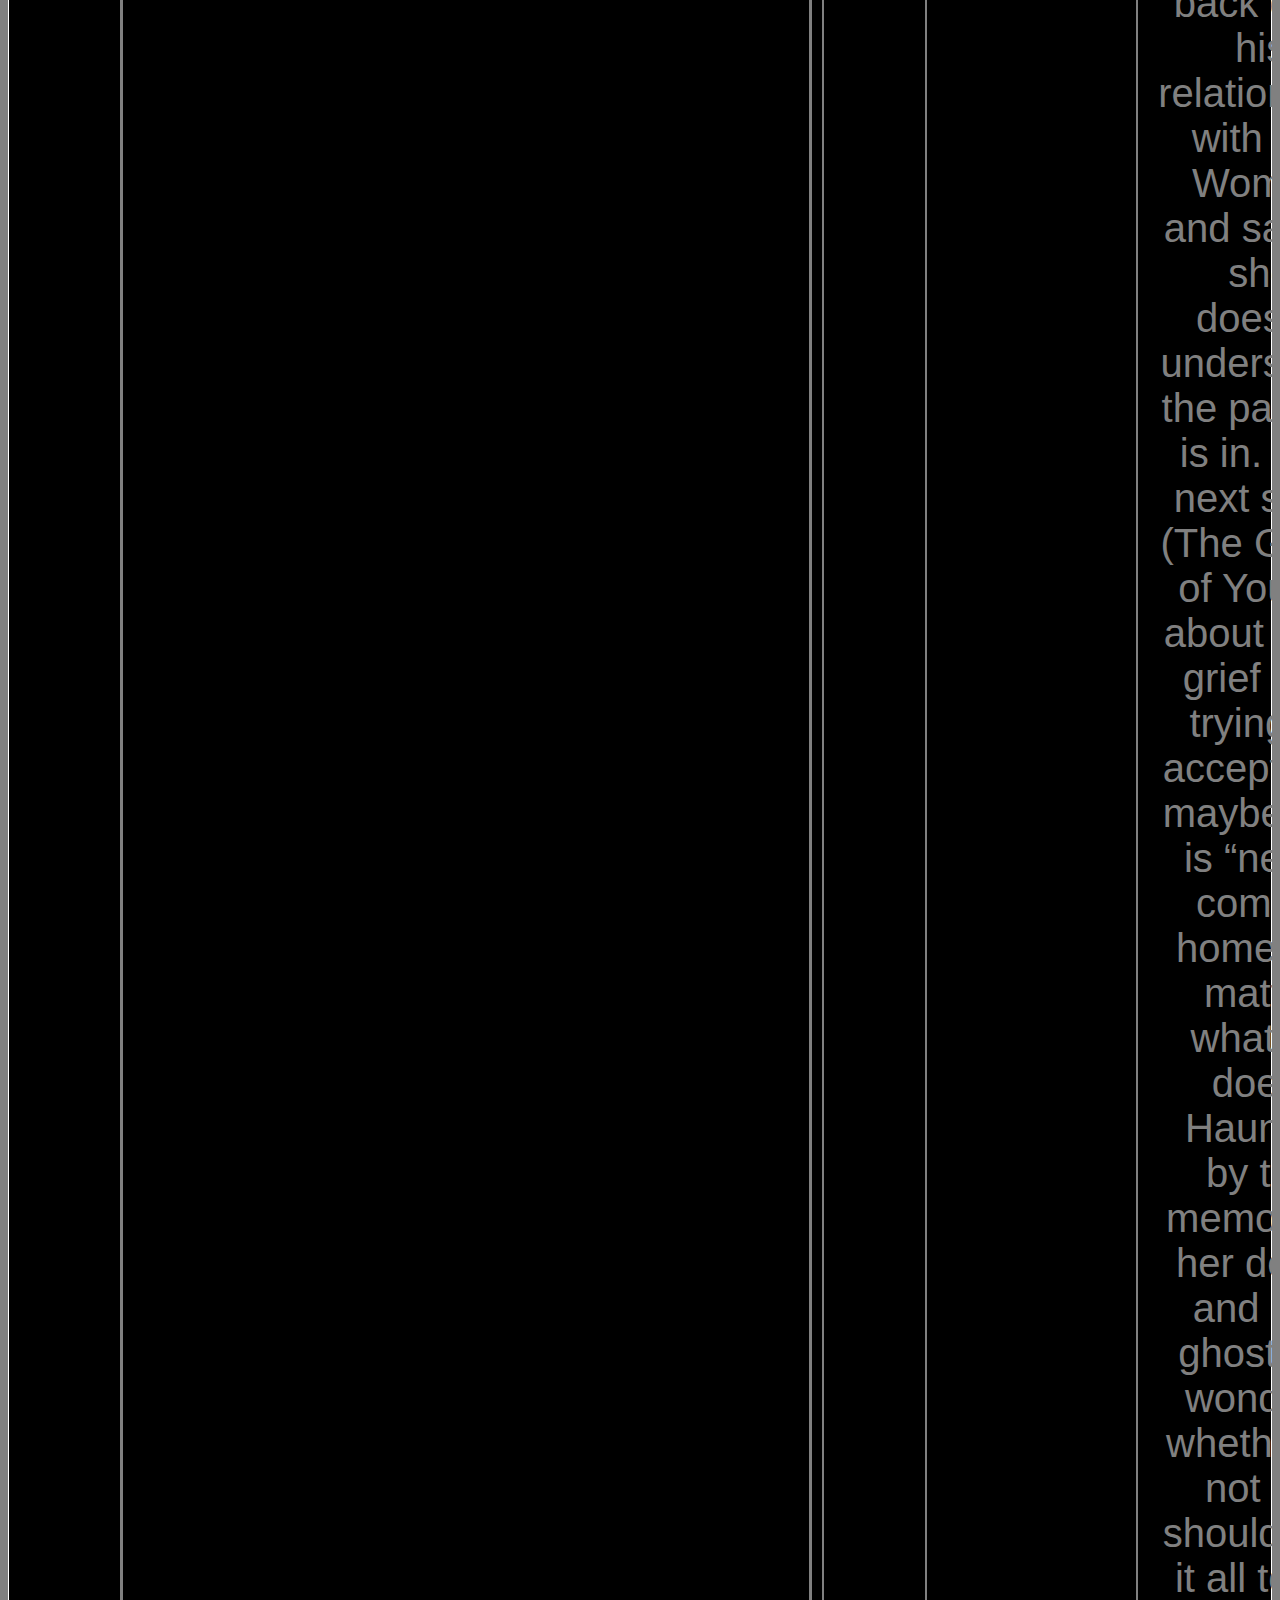
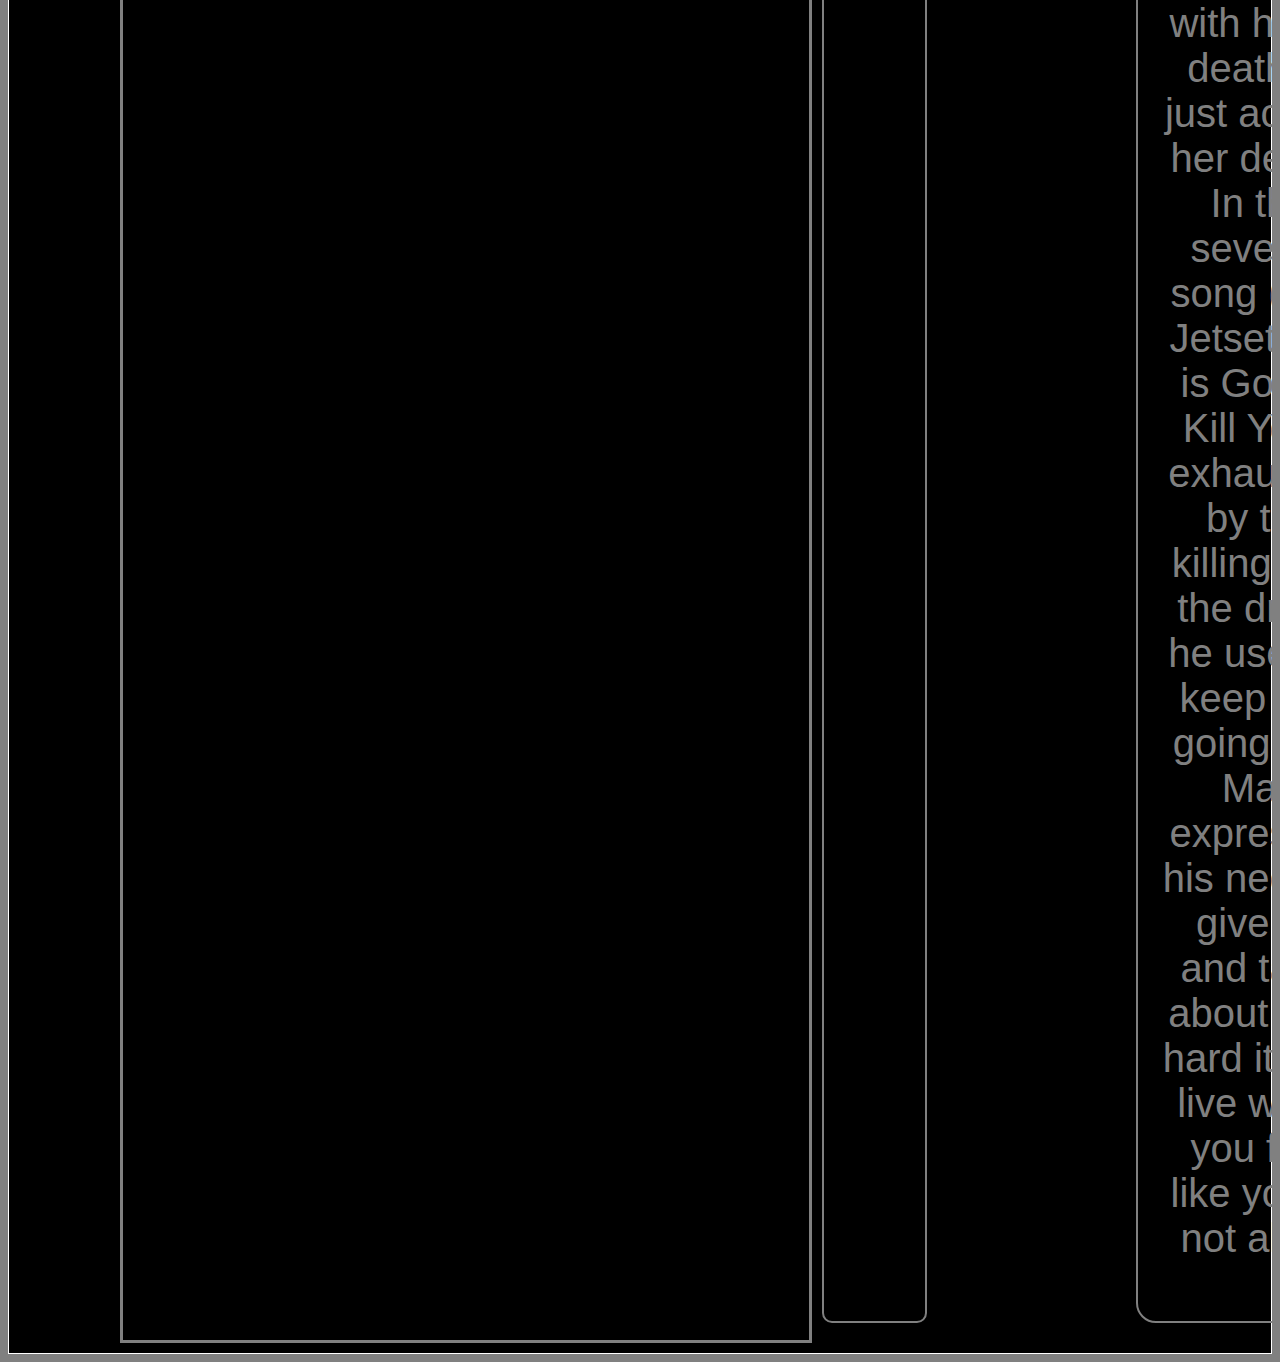
<file: page2/album2.html>
<!DOCTYPE html>
<html lang="en">
<head>
    <meta charset="UTF-8">
    <meta name="viewport" content="width=device-width, initial-scale=1.0">
    <title>Albums</title>
    <link rel="stylesheet" href="css/styles.css">
</head>

<body>
    <div id="container">
        <nav>
            <ul>
                <li><a href="index.html" class="active">Home</a></li>
                <li><a href="album1.html">2002</a></li>
                <li><a href="album2.html">2004</a></li>
                <li><a href="album3.html">2006</a></li>
            </ul>
        </nav>
        <header>
            <h1>Albums</h1>
            <hr>
            <img id="page3banner" src="images/threecheers.jpg" alt="threecheers">
        </header>
         <p class="paragraphs">
            My Chemical Romance's second studio album, "Three Cheers for Sweet Revenge", was released in 2004. This album has well defined characters and a central theme, but not a directly correlated or sensical plot or storyline, so much of the story is fan hypothesis. According to Way, the album can be understood as a "pseudo-conceptual horror story". It tells the story of a Man and a Woman who are separated by death in a gunfight and he goes to hell. The devil says he can be with her again if he brings him the souls of a thousand evil men and the Man agrees to do it, so the devil hands him a gun.
        </p>
        <h2>Story Behind the Album</h2>
        <section>
            <p>
            It begins (Helena) with the story behind the death of the Woman and the angry hurt of the Man after her death. He is self destructive through grief and is having difficulty saying goodbye, wanting to be with her in death but knowing he should stay. The next song (Give 'em Hell Kid) is where his journey begins; he takes drugs and laments how he is scared without the Woman and misses her. The third song on the album (To the End), in this context, seems like the Man has crashed a wedding party to claim souls, and excuses it by saying the bride and party members are all rich, self-involved and fake. He also seems to question whether the Woman would go to the same lengths for him. In the next song (You Know What They Do to Guys Like Us in Prison), the Man is caught and in prison is made to perform sexual acts with another man. He wonders what will become of him. In the fifth song (I'm Not Okay (I Promise)), it's made clear the Man is not okay and he’s thinking back over his relationship with the Woman and saying she doesn’t understand the pain he is in. The next song (The Ghost of You) is about loss, grief and trying to accept that maybe she is “never coming home” no matter what he does. Haunted by the memory of her death and her ghost, he wonders whether or not he should end it all to be with her in death or just accept her death. In the seventh song (The Jetset Life is Gonna Kill You), exhausted by the killing and the drugs he uses to keep him going, the Man expresses his need to give up and talks about how hard it is to live when you feel like you’re not alive. 
            </p>
        </section>
        <aside>
            <p>
            The eighth song (Interlude) is a short break where the protagonist prays for his lover's safety while they are separated. It focuses on the Man's desperation to see the Woman again. In the ninth song (Thank You for the Venom), the Man has lost all hope. All he knows now is death, destruction, and loss. He is scornful of his quest against death. The tenth song (Hang 'em High) talks about the killing of the Man, wondering if the Woman will be the same when she comes back from the dead? Will she accept him? What would she think of what he has done? He struggles with this thought as he speeds faster to his destination. In the eleventh song (It's Not a Fashion Statement, It's a Fucking Deathwish), the very angry Man  pleads to get rid of the ghosts that haunt him. He’s lost his fear of dying now, he only wants to be with the Woman. In the twelfth song (Cemetery Drive), the Man talks about how hard this journey has been, how much he misses the woman, and contemplates suicide. He asks the devil if this is what he wanted all along, the pain and torture and the loss of his soul. In the thirteenth and final song (I Never Told You What I Do for a Living), the Man contemplates the life he has created, and who he has become in this quest. A fourteenth song, released as a demo (Bury Me in Black), is an afterthought conclusion to the story. The Man accepts that he is too far gone. He’s seen too much, done too much, and is forever lost. He has realised that a deal with the Devil is never straightforward, and that he has been tricked. He has to kill himself as the final soul to bring the Woman back to life.
            </p>
        </aside>
    </main>
                <hr>

                <h2>Top 4 Songs From This Album</h2>
                <ul>
                    <li><a href="https://www.youtube.com/watch?v=UCCyoocDxBA&list=RDUCCyoocDxBA&start_radio=1" class="links" target="_blank">Helena</a></li>
                    <li><a href="https://www.youtube.com/watch?v=dhZTNgAs4Fc&list=RDdhZTNgAs4Fc&start_radio=1" class="links" target="_blank">I'm Not Okay (I Promise)</a></li>
                    <li><a href="https://www.youtube.com/watch?v=uCUpvTMis-Y&list=RDuCUpvTMis-Y&start_radio=1" class="links" target="_blank">The Ghost of You</a></li>
                    <li><a href="https://www.youtube.com/watch?v=IzqCQL7RgO4&list=RDIzqCQL7RgO4&start_radio=1" class="links" target="_blank">Thank You For the Venom</a></li>
                </ul>
        <img src="images/mcr2004.jpg" class="band" alt="daband" >
        <h3> My Chemical Romance in 2004.</h3>
        <footer>&copy; OmniscientOwl</footer>
    </div>
</body>
</html>
</file>
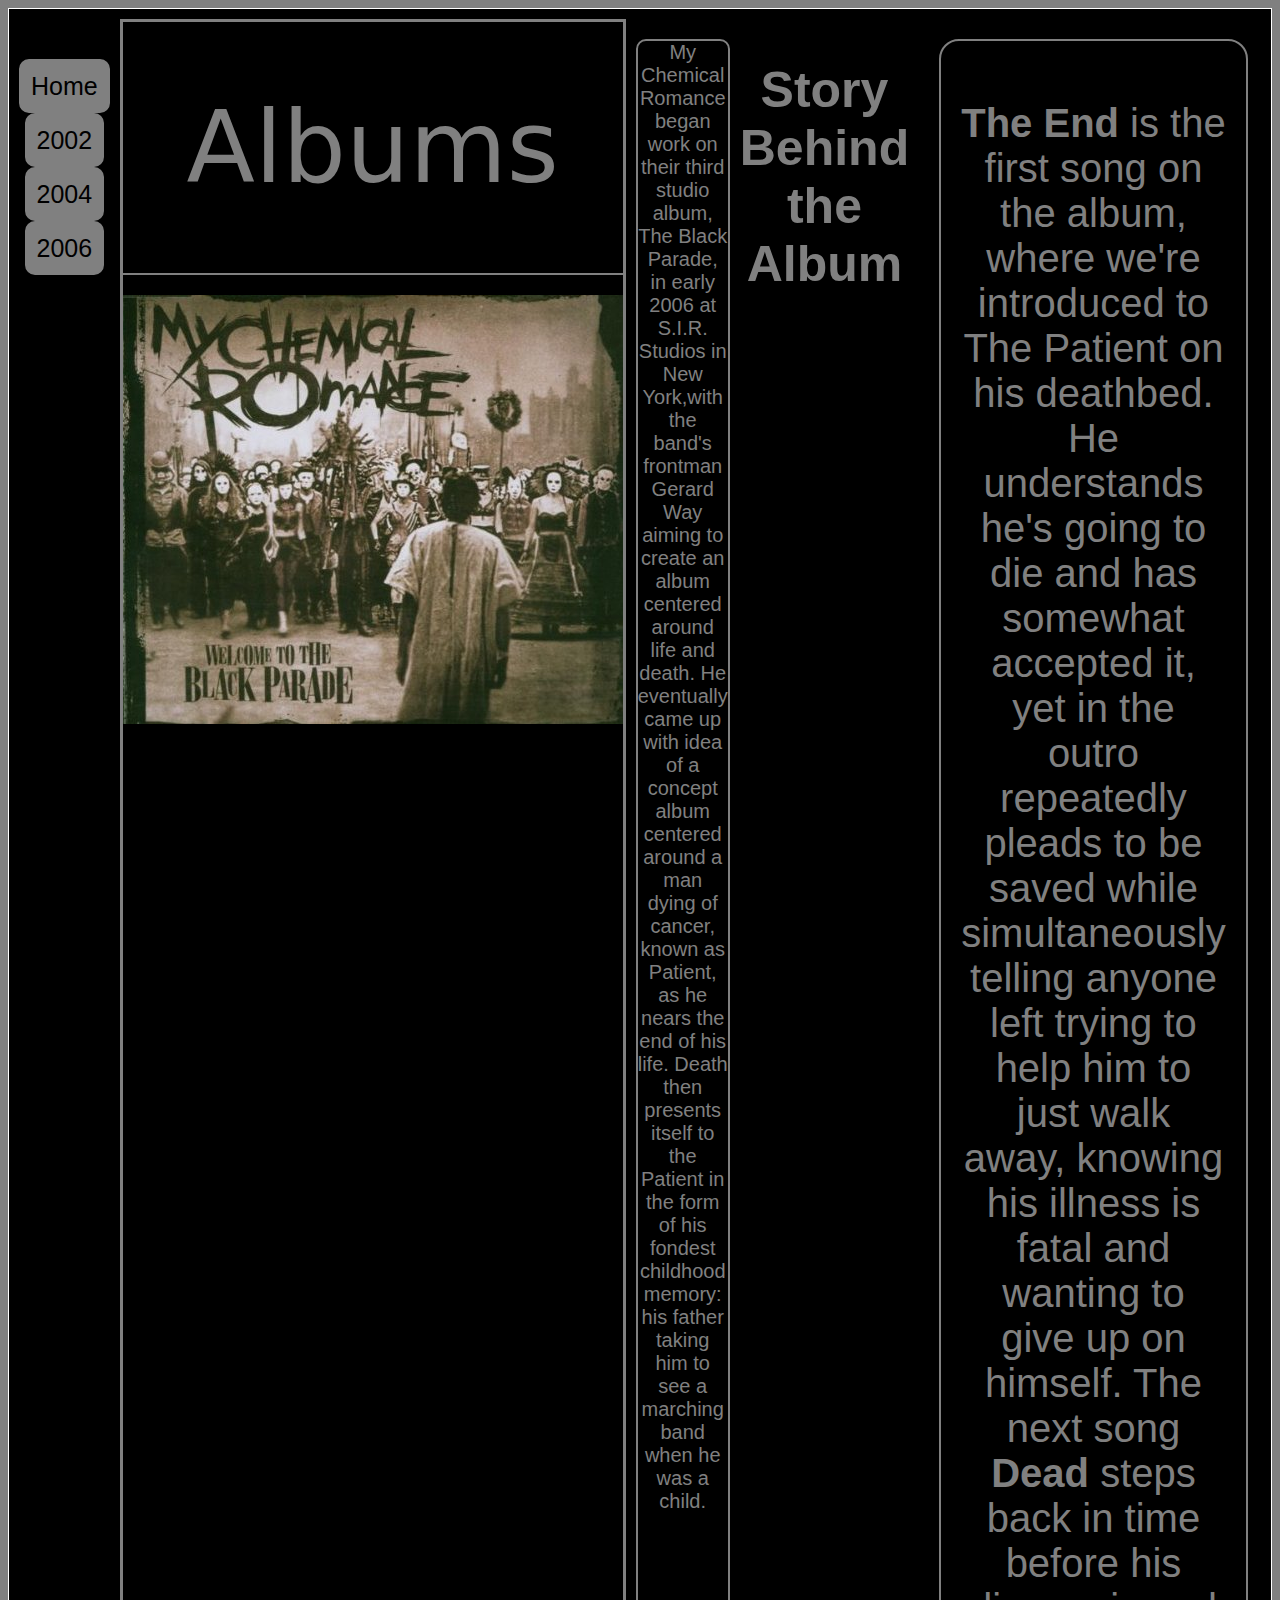
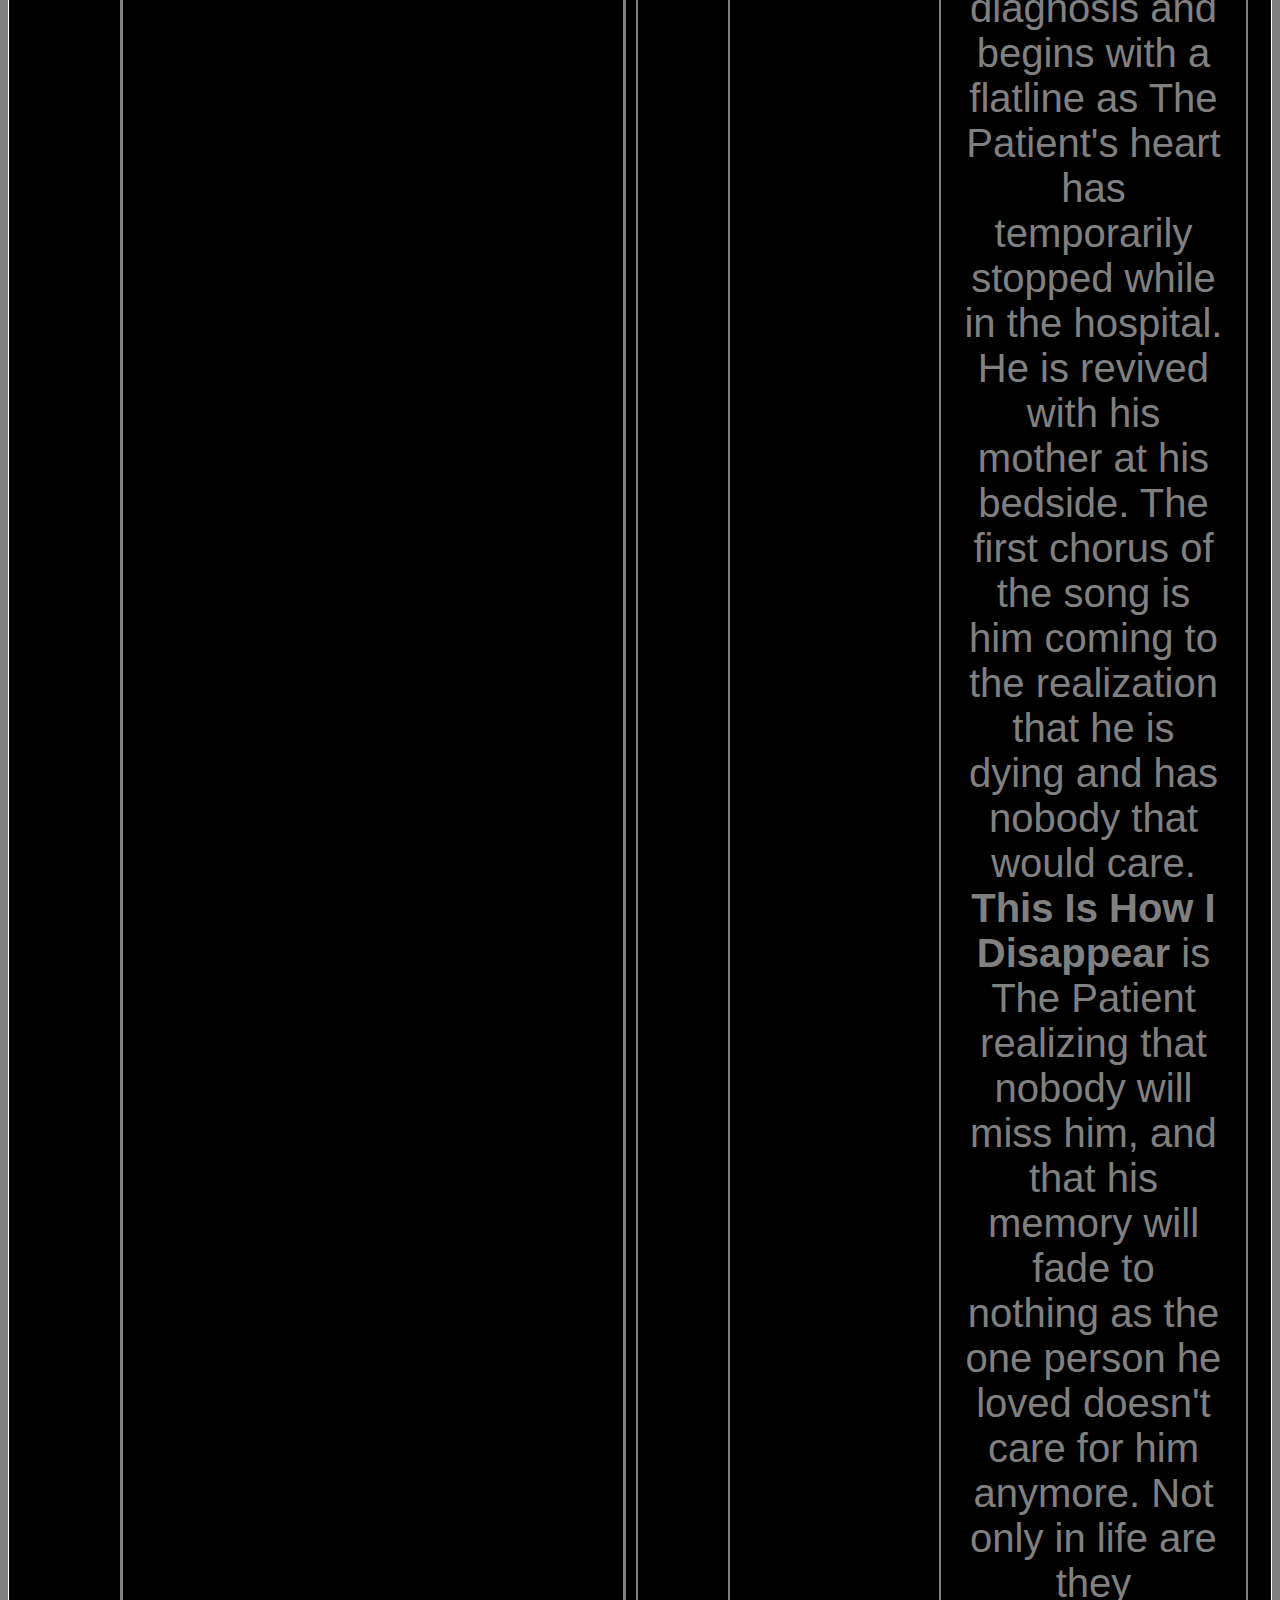
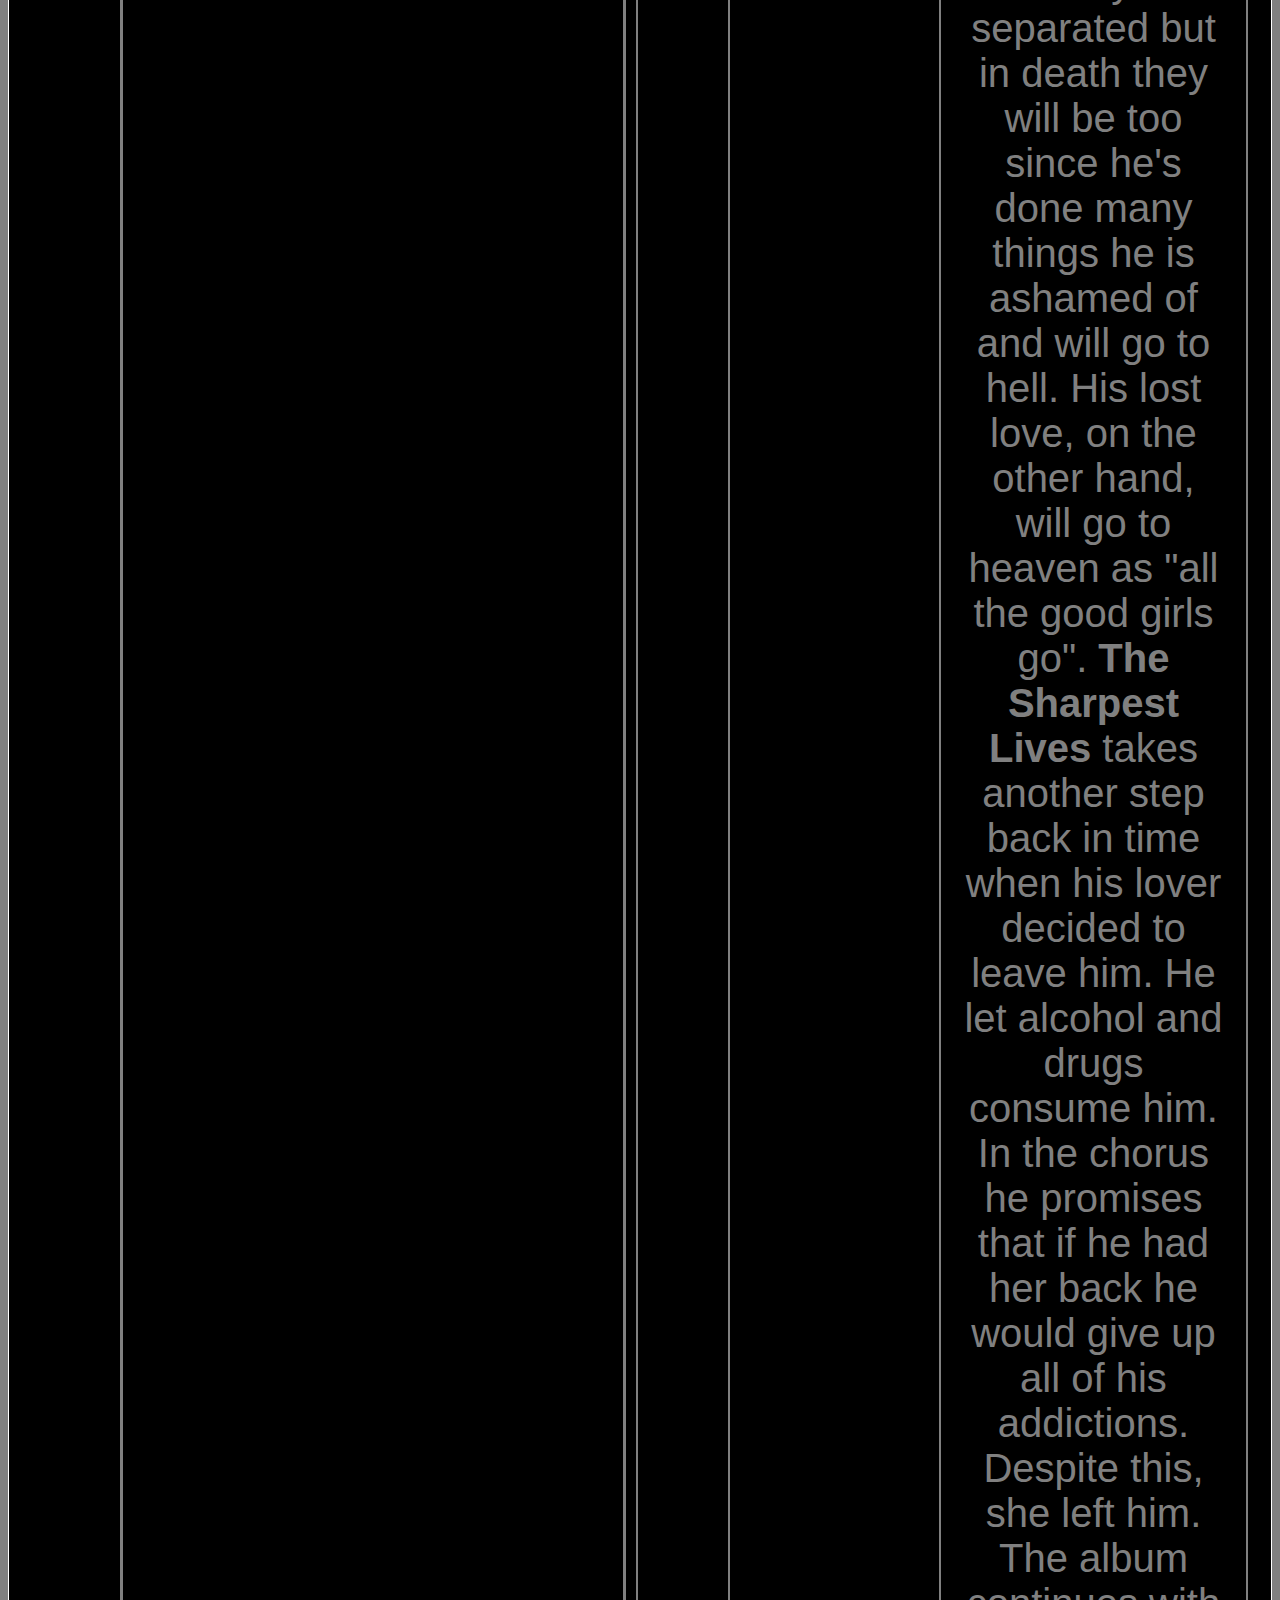
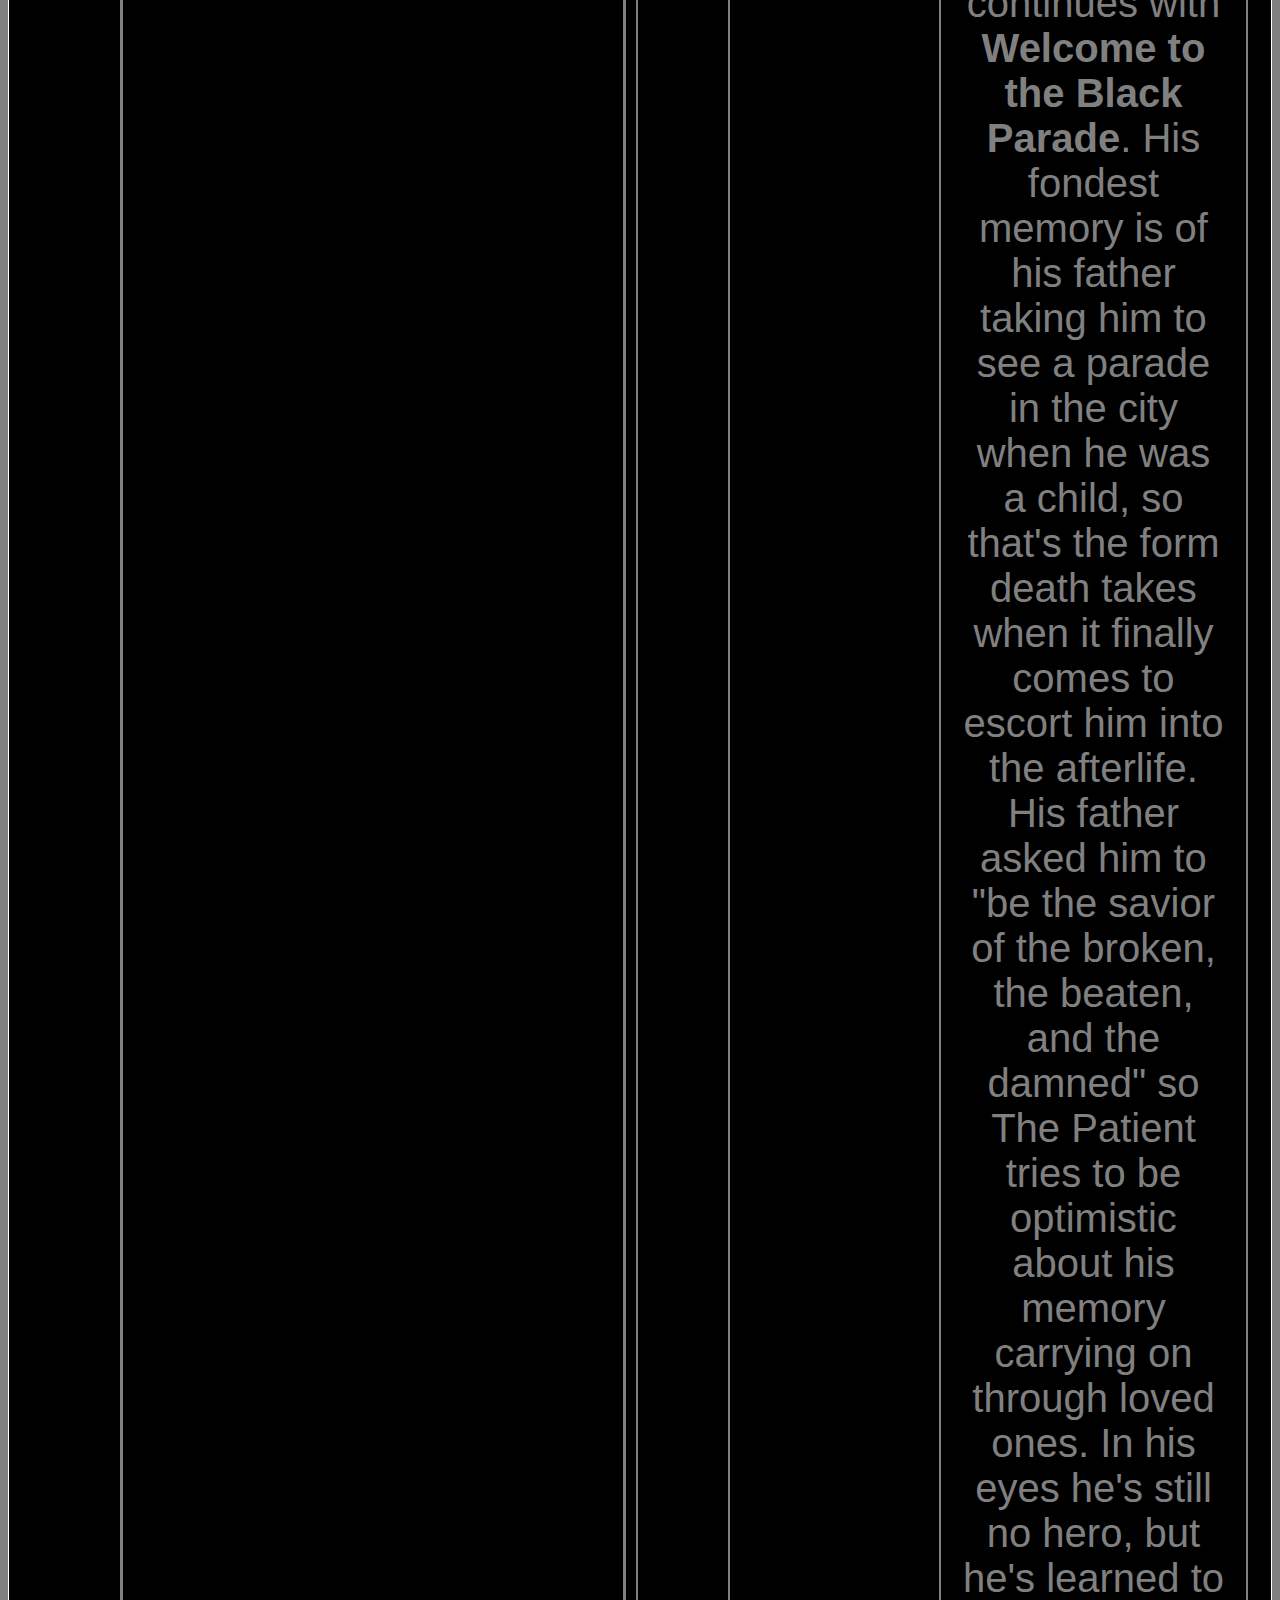
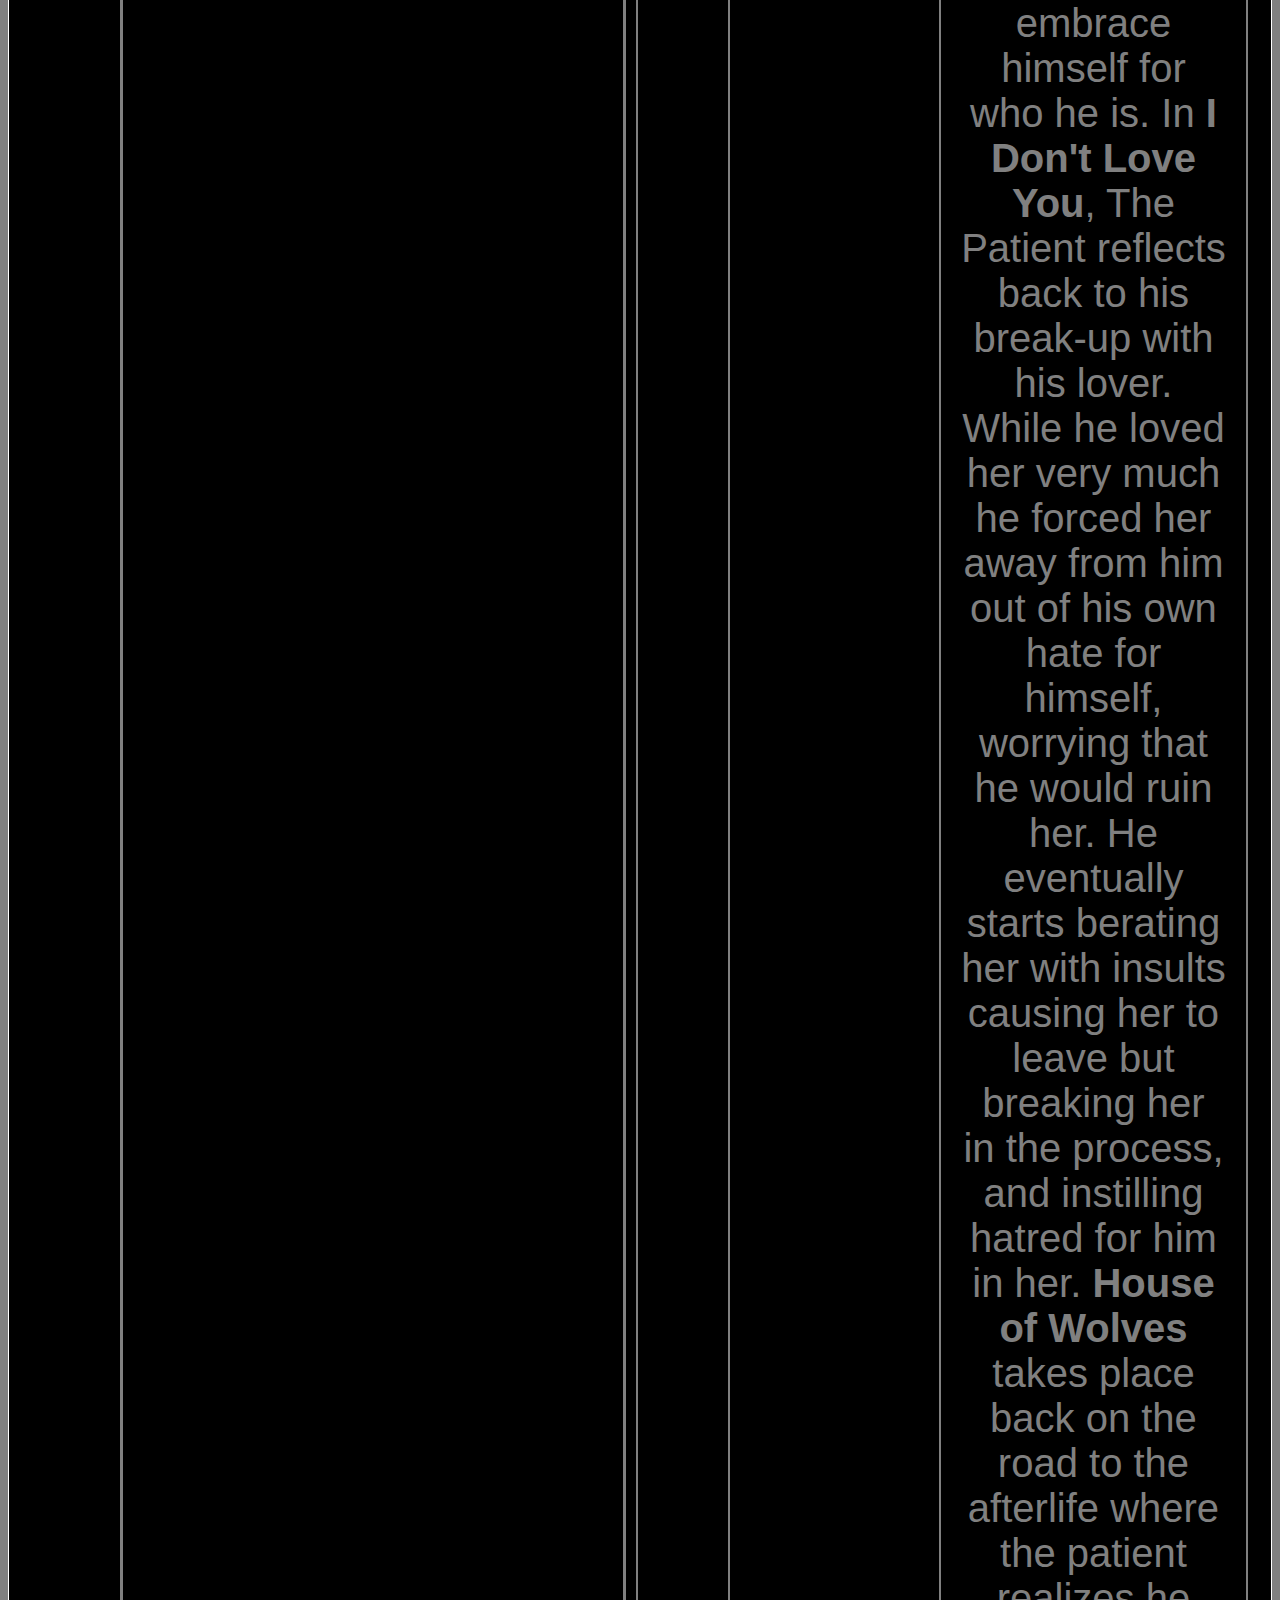
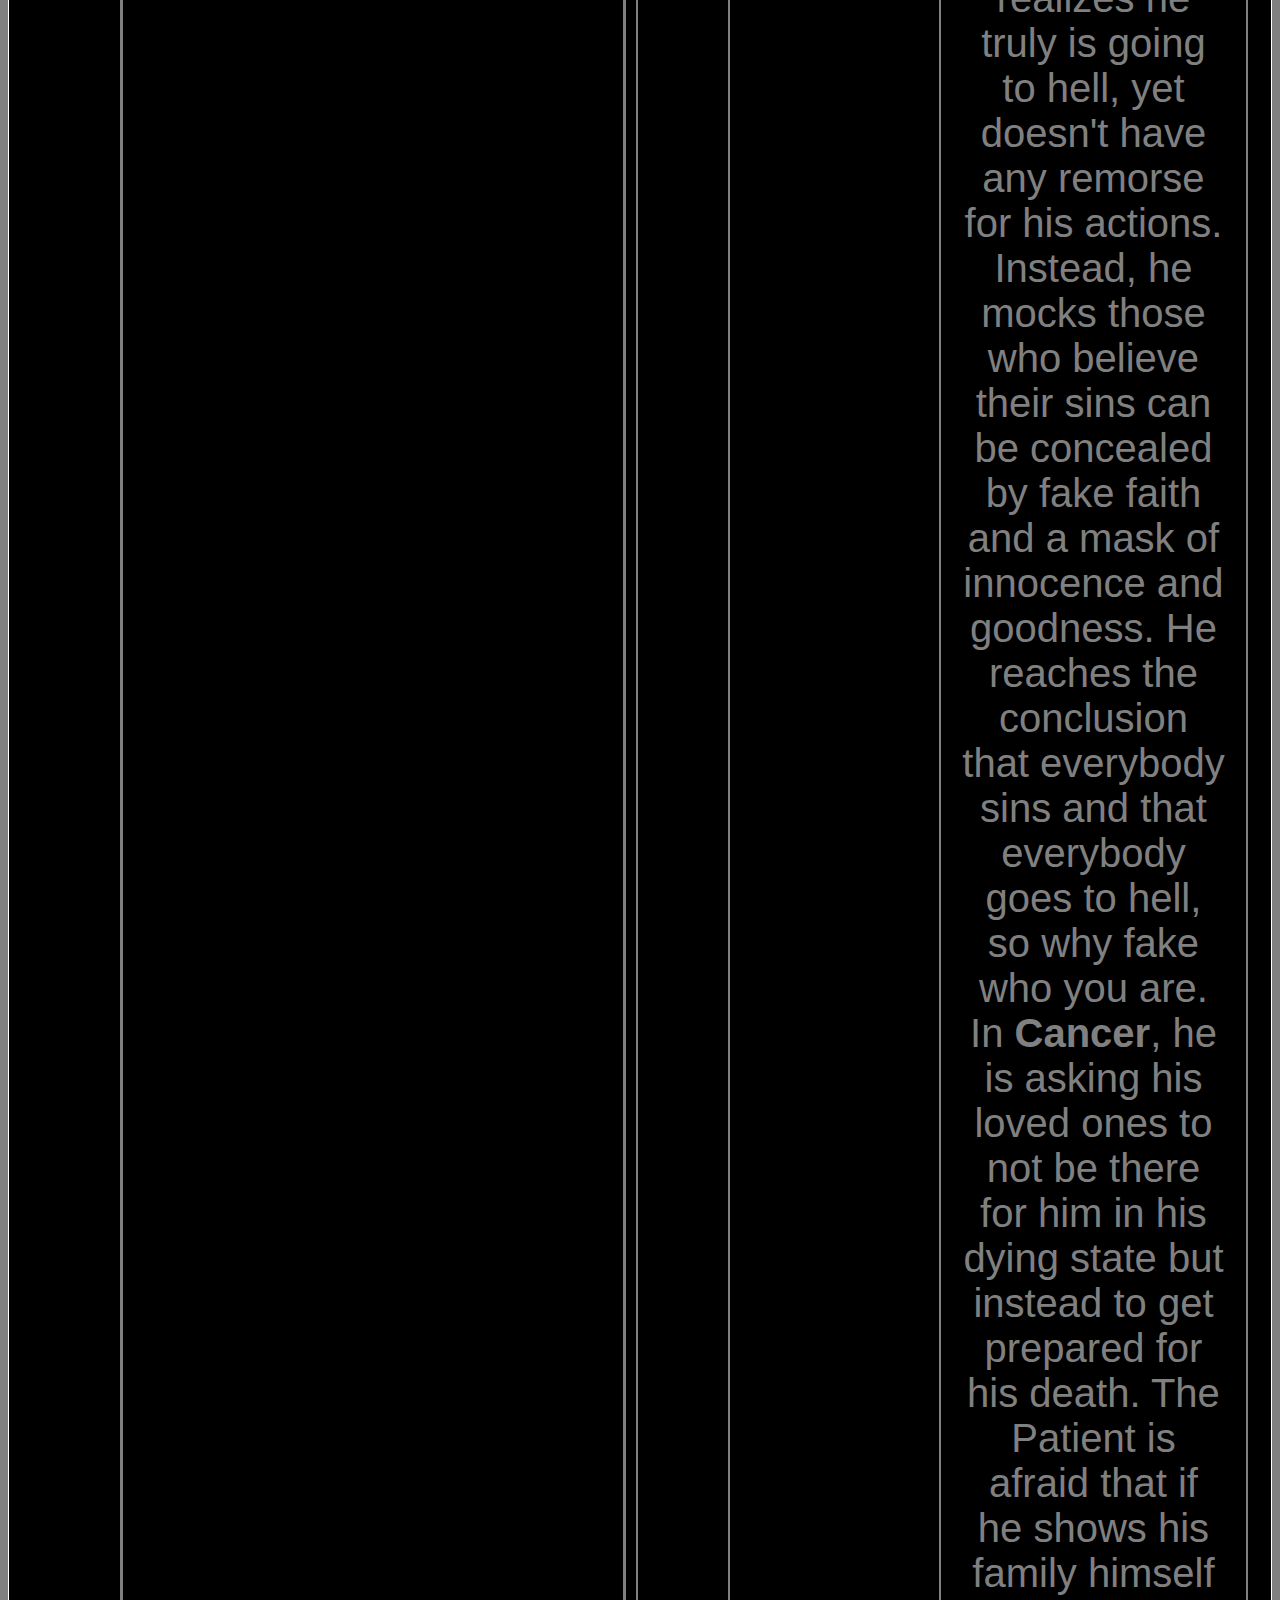
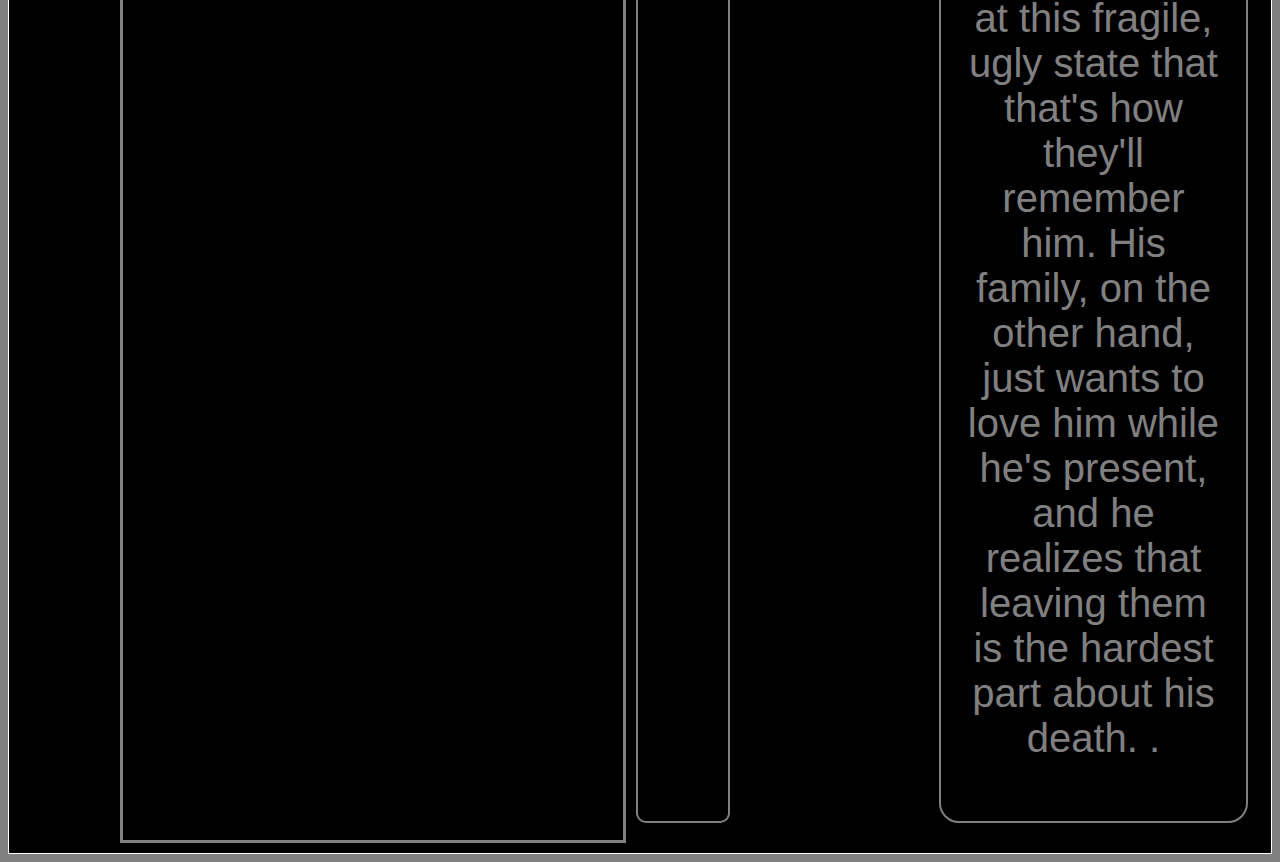
<file: page2/album3.html>
<!DOCTYPE html>
<html lang="en">
<head>
    <meta charset="UTF-8">
    <meta name="viewport" content="width=device-width, initial-scale=1.0">
    <title>Albums</title>
    <link rel="stylesheet" href="css/styles.css">
</head>

<body>
    <div id="container">
        <nav>
            <ul>
                <li><a href="index.html" class="active">Home</a></li>
                <li><a href="album1.html">2002</a></li>
                <li><a href="album2.html">2004</a></li>
                <li><a href="album3.html">2006</a></li>
            </ul>
        </nav>
        <header>
            <h1>Albums</h1>
            <hr>
            <img id="page3banner" src="images/bp1.jpg" alt="black parade">
        </header>
         <p class="paragraphs">
          My Chemical Romance began work on their third studio album, The Black Parade, in early 2006 at S.I.R. Studios in New York,with the band's frontman Gerard Way aiming to create an album centered around life and death. He eventually came up with idea of a concept album centered around a man dying of cancer, known as Patient, as he nears the end of his life. Death then presents itself to the Patient in the form of his fondest childhood memory: his father taking him to see a marching band when he was a child.
        </p>
        <h2>Story Behind the Album</h2>
        <section>
            <p>
             <b>The End</b> is the first song on the album, where we're introduced to The Patient on his deathbed. He understands he's going to die and has somewhat accepted it, yet in the outro repeatedly pleads to be saved while simultaneously telling anyone left trying to help him to just walk away, knowing his illness is fatal and wanting to give up on himself. The next song <b>Dead</b> steps back in time before his diagnosis and begins with a flatline as The Patient's heart has temporarily stopped while in the hospital. He is revived with his mother at his bedside. The first chorus of the song is him coming to the realization that he is dying and has nobody that would care. <b>This Is How I Disappear</b> is The Patient realizing that nobody will miss him, and that his memory will fade to nothing as the one person he loved doesn't care for him anymore. Not only in life are they separated but in death they will be too since he's done many things he is ashamed of and will go to hell. His lost love, on the other hand, will go to heaven as "all the good girls go". <b>The Sharpest Lives</b> takes another step back in time when his lover decided to leave him. He let alcohol and drugs consume him. In the chorus he promises that if he had her back he would give up all of his addictions. Despite this, she left him. The album continues with <b>Welcome to the Black Parade</b>. His fondest memory is of his father taking him to see a parade in the city when he was a child, so that's the form death takes when it finally comes to escort him into the afterlife. His father asked him to "be the savior of the broken, the beaten, and the damned" so The Patient tries to be optimistic about his memory carrying on through loved ones. In his eyes he's still no hero, but he's learned to embrace himself for who he is. In <b>I Don't Love You</b>, The Patient reflects back to his break-up with his lover. While he loved her very much he forced her away from him out of his own hate for himself, worrying that he would ruin her. He eventually starts berating her with insults causing her to leave but breaking her in the process, and instilling hatred for him in her. <b>House of Wolves</b> takes place back on the road to the afterlife where the patient realizes he truly is going to hell, yet doesn't have any remorse for his actions. Instead, he mocks those who believe their sins can be concealed by fake faith and a mask of innocence and goodness. He reaches the conclusion that everybody sins and that everybody goes to hell, so why fake who you are. In <b>Cancer</b>, he is asking his loved ones to not be there for him in his dying state but instead to get prepared for his death. The Patient is afraid that if he shows his family himself at this fragile, ugly state that that's how they'll remember him. His family, on the other hand, just wants to love him while he's present, and he realizes that leaving them is the hardest part about his death. .
            </p>
        </section>
        <aside>
            <p>
            Continuing his journey to hell with the track <b>Mama</b>, The Patient is shown a story of a mother and her son who goes to war during World War II. She thinks he's stupid and selfish for going and tells him that if he goes he will die and she'll assume he's dead so it doesn't hurt her when she gets the news that he really did die. He writes her many letters, all of which are ignored until one letter where he tells her that he's killed others but was just following orders. He also writes her of the bad situation his regiment is in and that they all will most likely die. She replies "You're no son of mine, I'm ashamed of what you've done, don't return to me". The soldier goes to battle once more but is shot and is dying, repeatedly crying out "Mama!" Once the mother learns of his death she weeps to herself, having truly loved her son despite what he's done. The Patient realizes that, much like the mother from the story, his mother still does love him despite him giving up on life. <b>Sleep</b> begins with The Patient deciding that if everybody goes to hell, there's really no reason to feel remorseful for your actions. He sees himself as a monster who's undeserving of sympathy and wants others to forget him and move on, no matter how much it may affect them to do so. Over and over again he is reminded of the heinous acts he's committed over his life to the point of being tortured by them, and now that he's dead he can't do anything to make amends. <b>Teenagers</b> doesn't really contribute to the story of The Patient in any way in my opinion, but you could try to work it in by using it to convey how The Patient had a warped, cynical view of the youth of his day or an explanation of The Patient being groomed to be a violent, angry person towards society. <b>Disenchanted</b> is about The Patient looking at how he wasted his whole life waiting for death, yet at the same time being afraid of it. He realizes that while he's held a pessimistic view on how life is just a joke, he could've woken up from his miserable lifestyle and tried to accomplish something. The album closes on <b>Famous Last Words</b>, where The Patient is resuscitated once more to see his lover in his hospital room and professes his unending love for her, but doesn't know if it's a dream or if she's really there. Either way, he has worked through his fear of death.
            </p>
        </aside>
    </main>
                <hr>

                <h2>Top 4 Songs From This Album</h2>
                <ul>
                    <li><a href="https://www.youtube.com/watch?v=RRKJiM9Njr8&list=RDRRKJiM9Njr8&start_radio=1" class="links" target="_blank">Welcome to the Black Parade</a></li>
                    <li><a href="https://www.youtube.com/watch?v=8bbTtPL1jRs&list=RD8bbTtPL1jRs&start_radio=1" class="links" target="_blank">Famous Last Words</a></li>
                    <li><a href="https://www.youtube.com/watch?v=Fs7s1gmpPEY&list=RDFs7s1gmpPEY&start_radio=1" class="links" target="_blank">Mama</a></li>
                    <li><a href="https://www.youtube.com/watch?v=73Y_x30uKQg&list=RD73Y_x30uKQg&start_radio=1" class="links" target="_blank">The Sharpest Lives</a></li>
                </ul>
        <img src="images/mcr2006.webp" class="band" alt="boys">
        <h3> My Chemical Romance in 2006.</h3>
        <footer>&copy; OmniscientOwl</footer>
    </div>
</body>
</html>
</file>
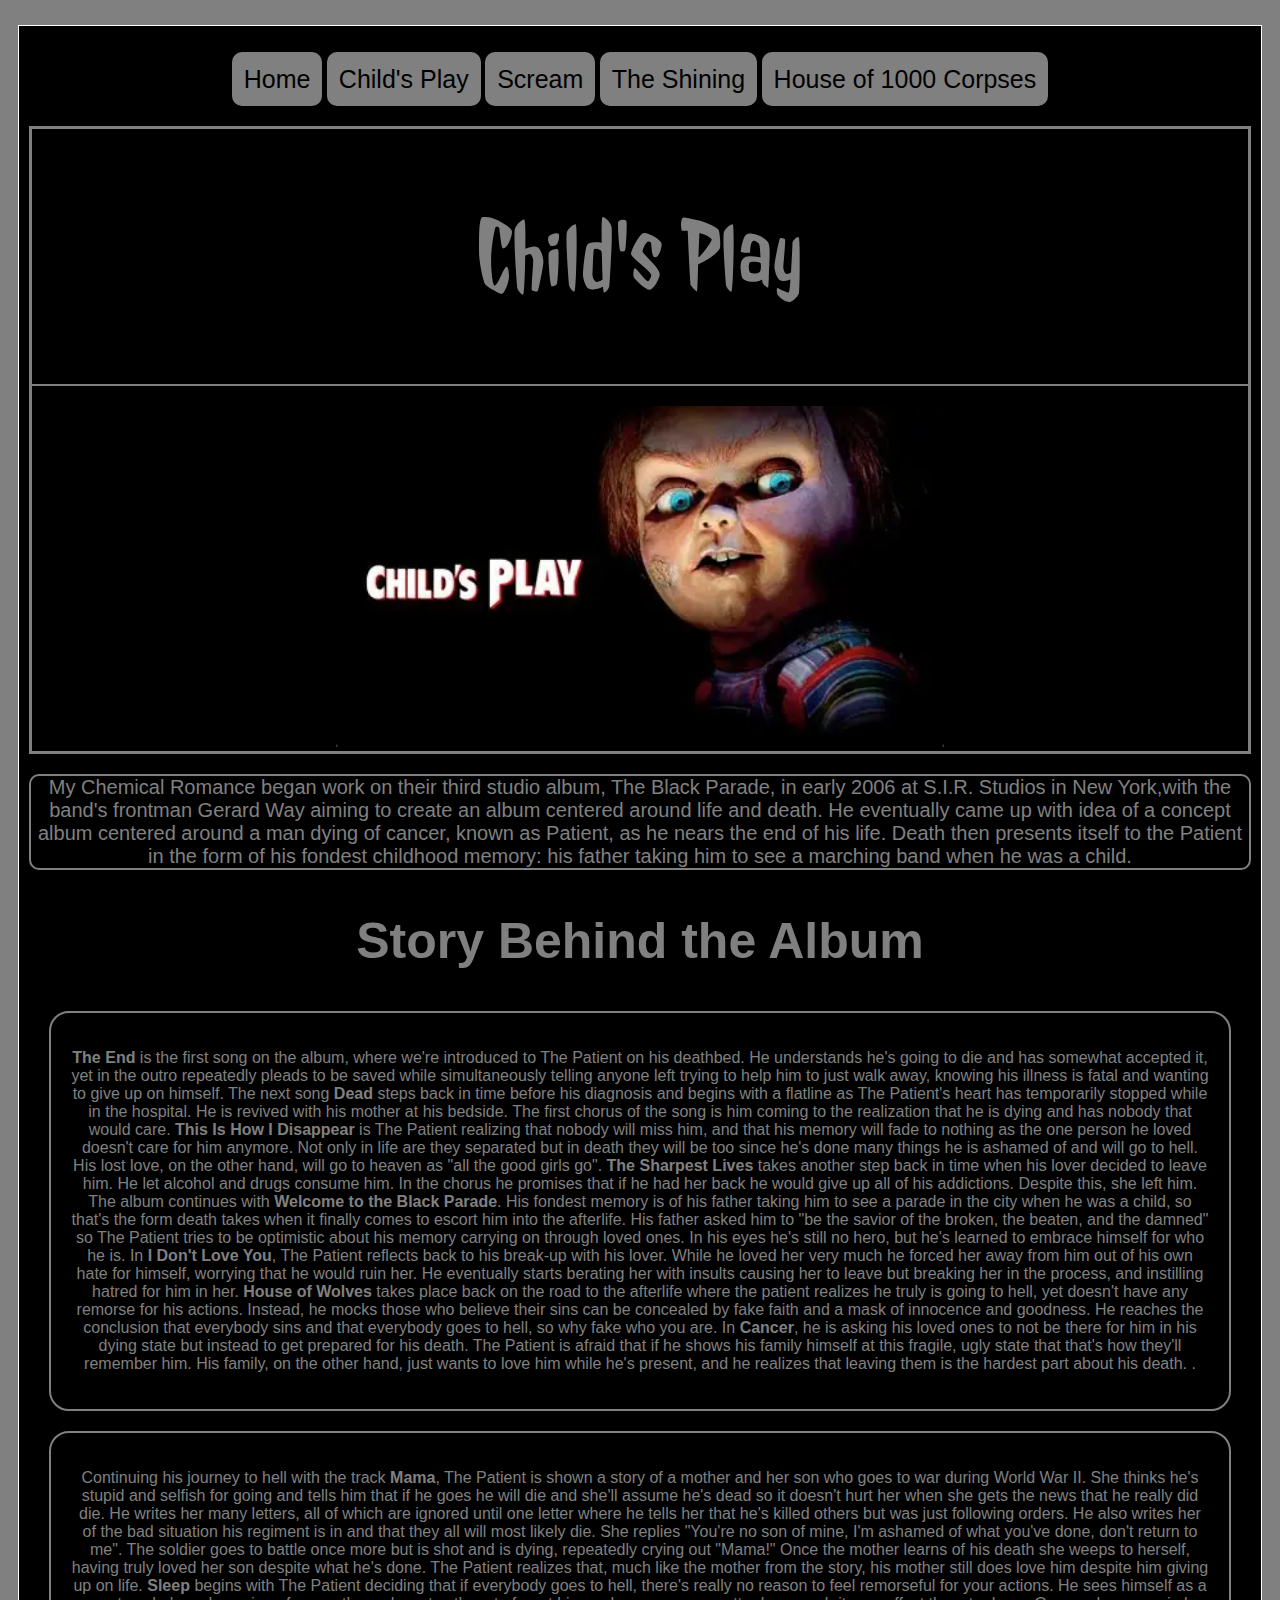
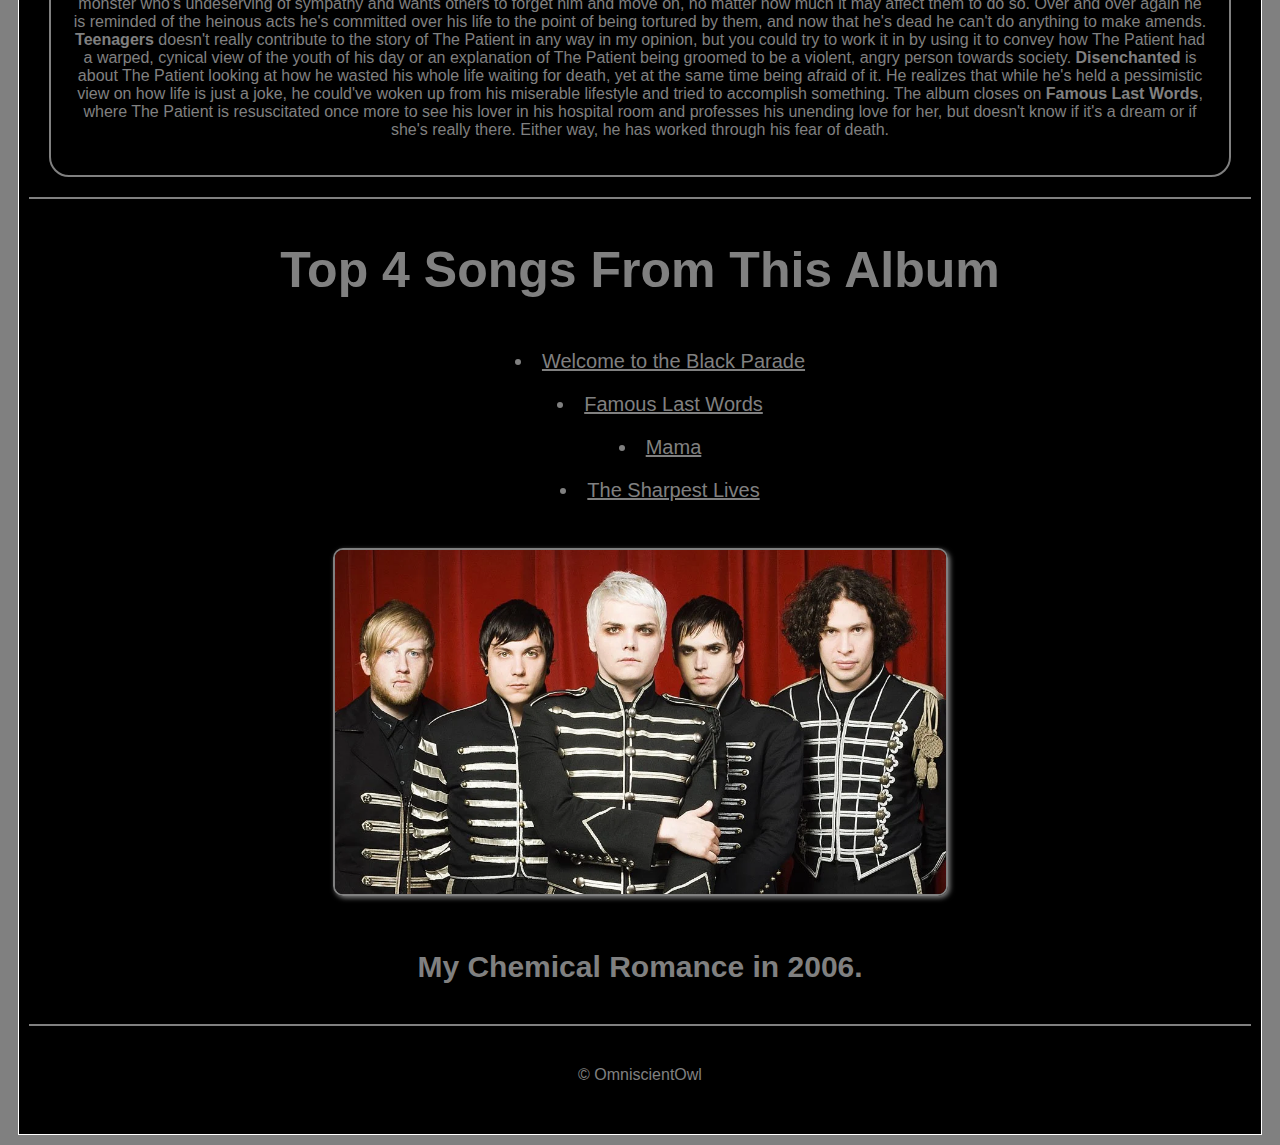
<file: page2/childsplay.html>
<!DOCTYPE html>
<html lang="en">
<head>
    <meta charset="UTF-8">
    <meta name="viewport" content="width=device-width, initial-scale=1.0">
    <title>Movies</title>
    <link rel="preconnect" href="https://fonts.googleapis.com">
    <link rel="preconnect" href="https://fonts.gstatic.com" crossorigin>
    <link 
        href="https://fonts.googleapis.com/css2?family=Jolly+Lodger&display=swap" rel="stylesheet">
    <link rel="stylesheet" href="css/styles.css">
    <link rel="icon" type="image/x-icon" href="favicon.ico">
</head>

<body>
    <div class="container">
        <nav>
            <ul>
                <li><a href="index.html" class="active">Home</a></li>
                <li><a href="childsplay.html">Child's Play</a></li>
                <li><a href="scream.html">Scream</a></li>
                <li><a href="shining.html">The Shining</a></li>
                <li><a href="1000c.html">House of 1000 Corpses</a></li>
            </ul>
        </nav>
        <header>
            <h1>Child's Play</h1>
            <hr>
            <img class="headerimg" src="images/chucky.webp" alt="chucky">
        </header>
         <p class="paragraphs">
          My Chemical Romance began work on their third studio album, The Black Parade, in early 2006 at S.I.R. Studios in New York,with the band's frontman Gerard Way aiming to create an album centered around life and death. He eventually came up with idea of a concept album centered around a man dying of cancer, known as Patient, as he nears the end of his life. Death then presents itself to the Patient in the form of his fondest childhood memory: his father taking him to see a marching band when he was a child.
        </p>
        <h2>Story Behind the Album</h2>
        <section>
            <p>
             <b>The End</b> is the first song on the album, where we're introduced to The Patient on his deathbed. He understands he's going to die and has somewhat accepted it, yet in the outro repeatedly pleads to be saved while simultaneously telling anyone left trying to help him to just walk away, knowing his illness is fatal and wanting to give up on himself. The next song <b>Dead</b> steps back in time before his diagnosis and begins with a flatline as The Patient's heart has temporarily stopped while in the hospital. He is revived with his mother at his bedside. The first chorus of the song is him coming to the realization that he is dying and has nobody that would care. <b>This Is How I Disappear</b> is The Patient realizing that nobody will miss him, and that his memory will fade to nothing as the one person he loved doesn't care for him anymore. Not only in life are they separated but in death they will be too since he's done many things he is ashamed of and will go to hell. His lost love, on the other hand, will go to heaven as "all the good girls go". <b>The Sharpest Lives</b> takes another step back in time when his lover decided to leave him. He let alcohol and drugs consume him. In the chorus he promises that if he had her back he would give up all of his addictions. Despite this, she left him. The album continues with <b>Welcome to the Black Parade</b>. His fondest memory is of his father taking him to see a parade in the city when he was a child, so that's the form death takes when it finally comes to escort him into the afterlife. His father asked him to "be the savior of the broken, the beaten, and the damned" so The Patient tries to be optimistic about his memory carrying on through loved ones. In his eyes he's still no hero, but he's learned to embrace himself for who he is. In <b>I Don't Love You</b>, The Patient reflects back to his break-up with his lover. While he loved her very much he forced her away from him out of his own hate for himself, worrying that he would ruin her. He eventually starts berating her with insults causing her to leave but breaking her in the process, and instilling hatred for him in her. <b>House of Wolves</b> takes place back on the road to the afterlife where the patient realizes he truly is going to hell, yet doesn't have any remorse for his actions. Instead, he mocks those who believe their sins can be concealed by fake faith and a mask of innocence and goodness. He reaches the conclusion that everybody sins and that everybody goes to hell, so why fake who you are. In <b>Cancer</b>, he is asking his loved ones to not be there for him in his dying state but instead to get prepared for his death. The Patient is afraid that if he shows his family himself at this fragile, ugly state that that's how they'll remember him. His family, on the other hand, just wants to love him while he's present, and he realizes that leaving them is the hardest part about his death. .
            </p>
        </section>
        <aside>
            <p>
            Continuing his journey to hell with the track <b>Mama</b>, The Patient is shown a story of a mother and her son who goes to war during World War II. She thinks he's stupid and selfish for going and tells him that if he goes he will die and she'll assume he's dead so it doesn't hurt her when she gets the news that he really did die. He writes her many letters, all of which are ignored until one letter where he tells her that he's killed others but was just following orders. He also writes her of the bad situation his regiment is in and that they all will most likely die. She replies "You're no son of mine, I'm ashamed of what you've done, don't return to me". The soldier goes to battle once more but is shot and is dying, repeatedly crying out "Mama!" Once the mother learns of his death she weeps to herself, having truly loved her son despite what he's done. The Patient realizes that, much like the mother from the story, his mother still does love him despite him giving up on life. <b>Sleep</b> begins with The Patient deciding that if everybody goes to hell, there's really no reason to feel remorseful for your actions. He sees himself as a monster who's undeserving of sympathy and wants others to forget him and move on, no matter how much it may affect them to do so. Over and over again he is reminded of the heinous acts he's committed over his life to the point of being tortured by them, and now that he's dead he can't do anything to make amends. <b>Teenagers</b> doesn't really contribute to the story of The Patient in any way in my opinion, but you could try to work it in by using it to convey how The Patient had a warped, cynical view of the youth of his day or an explanation of The Patient being groomed to be a violent, angry person towards society. <b>Disenchanted</b> is about The Patient looking at how he wasted his whole life waiting for death, yet at the same time being afraid of it. He realizes that while he's held a pessimistic view on how life is just a joke, he could've woken up from his miserable lifestyle and tried to accomplish something. The album closes on <b>Famous Last Words</b>, where The Patient is resuscitated once more to see his lover in his hospital room and professes his unending love for her, but doesn't know if it's a dream or if she's really there. Either way, he has worked through his fear of death.
            </p>
        </aside>
                <hr>

                <h2>Top 4 Songs From This Album</h2>
                <ul>
                    <li><a href="https://www.youtube.com/watch?v=RRKJiM9Njr8&list=RDRRKJiM9Njr8&start_radio=1" class="links" target="_blank">Welcome to the Black Parade</a></li>
                    <li><a href="https://www.youtube.com/watch?v=8bbTtPL1jRs&list=RD8bbTtPL1jRs&start_radio=1" class="links" target="_blank">Famous Last Words</a></li>
                    <li><a href="https://www.youtube.com/watch?v=Fs7s1gmpPEY&list=RDFs7s1gmpPEY&start_radio=1" class="links" target="_blank">Mama</a></li>
                    <li><a href="https://www.youtube.com/watch?v=73Y_x30uKQg&list=RD73Y_x30uKQg&start_radio=1" class="links" target="_blank">The Sharpest Lives</a></li>
                </ul>
        <img src="images/mcr2006.webp" class="band" alt="boys">
        <h3> My Chemical Romance in 2006.</h3>
        <footer>&copy; OmniscientOwl</footer>
    </div>
</body>
</html>
</file>
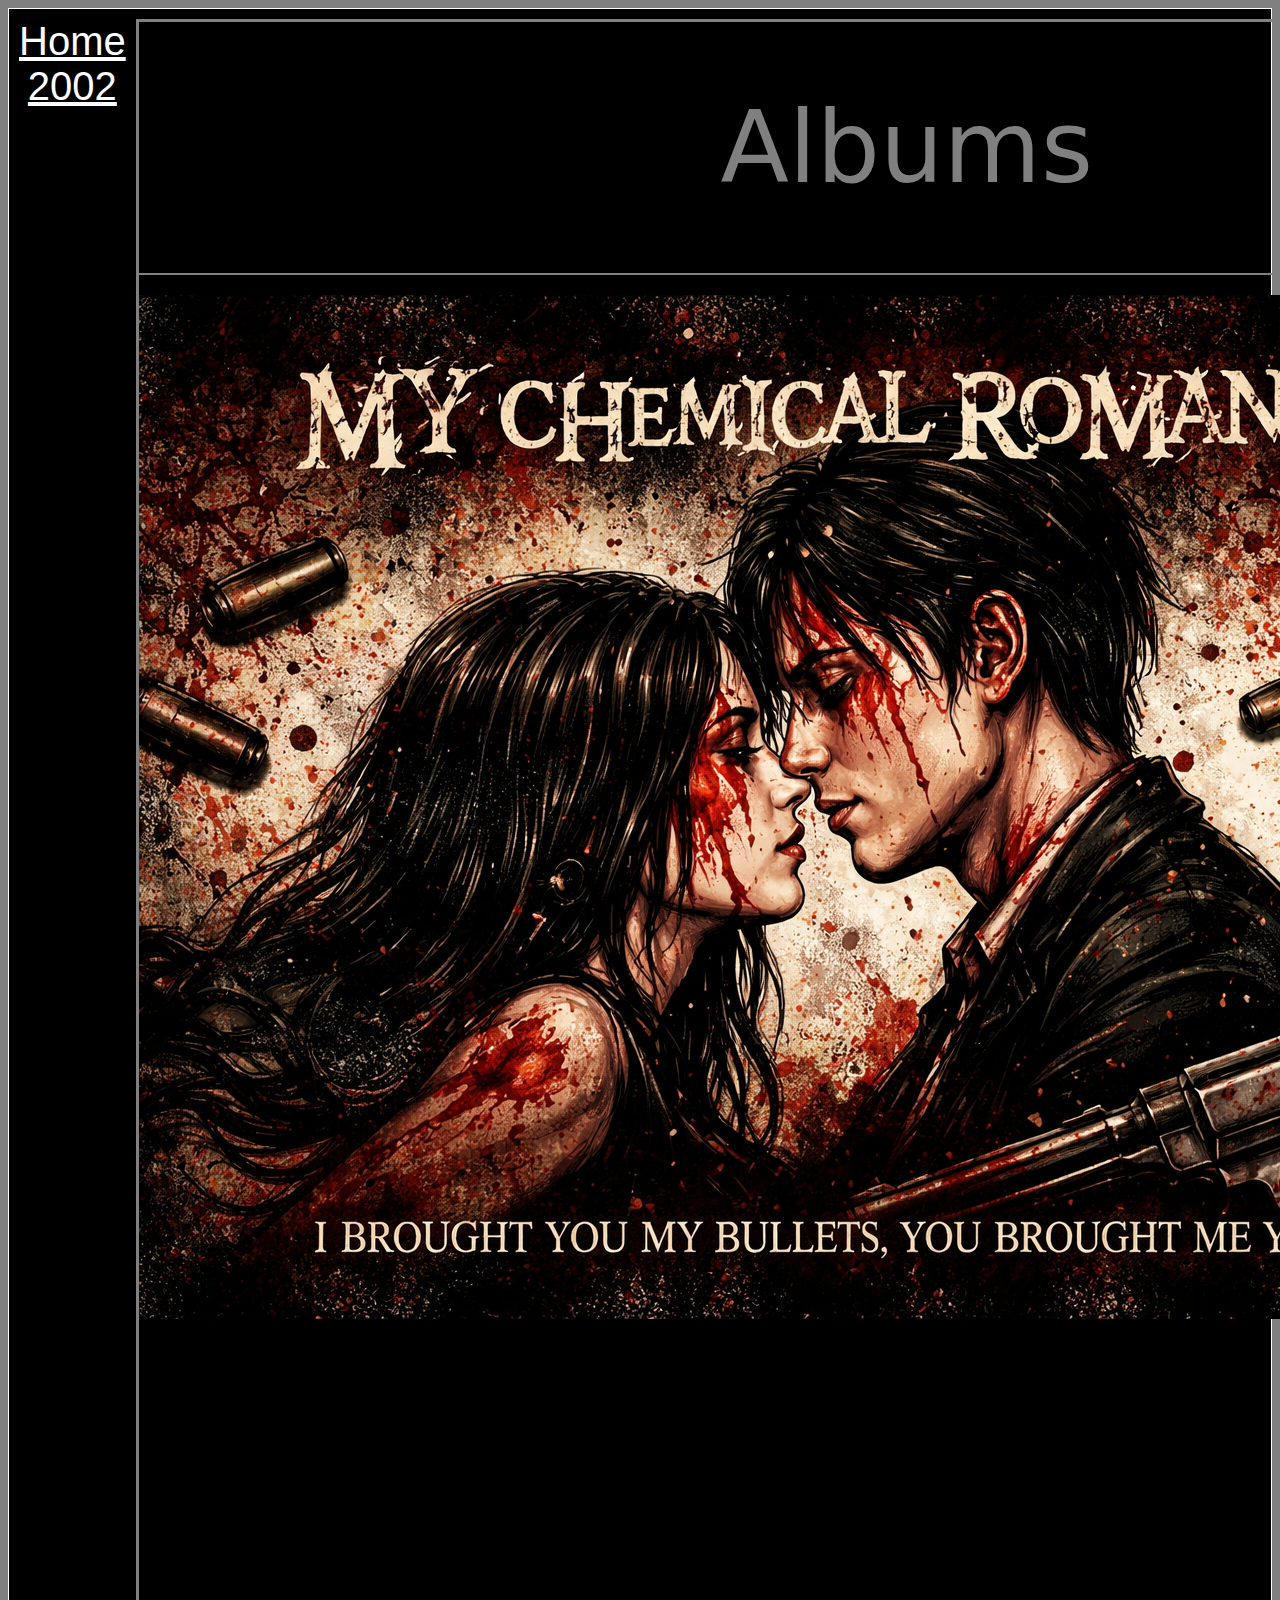
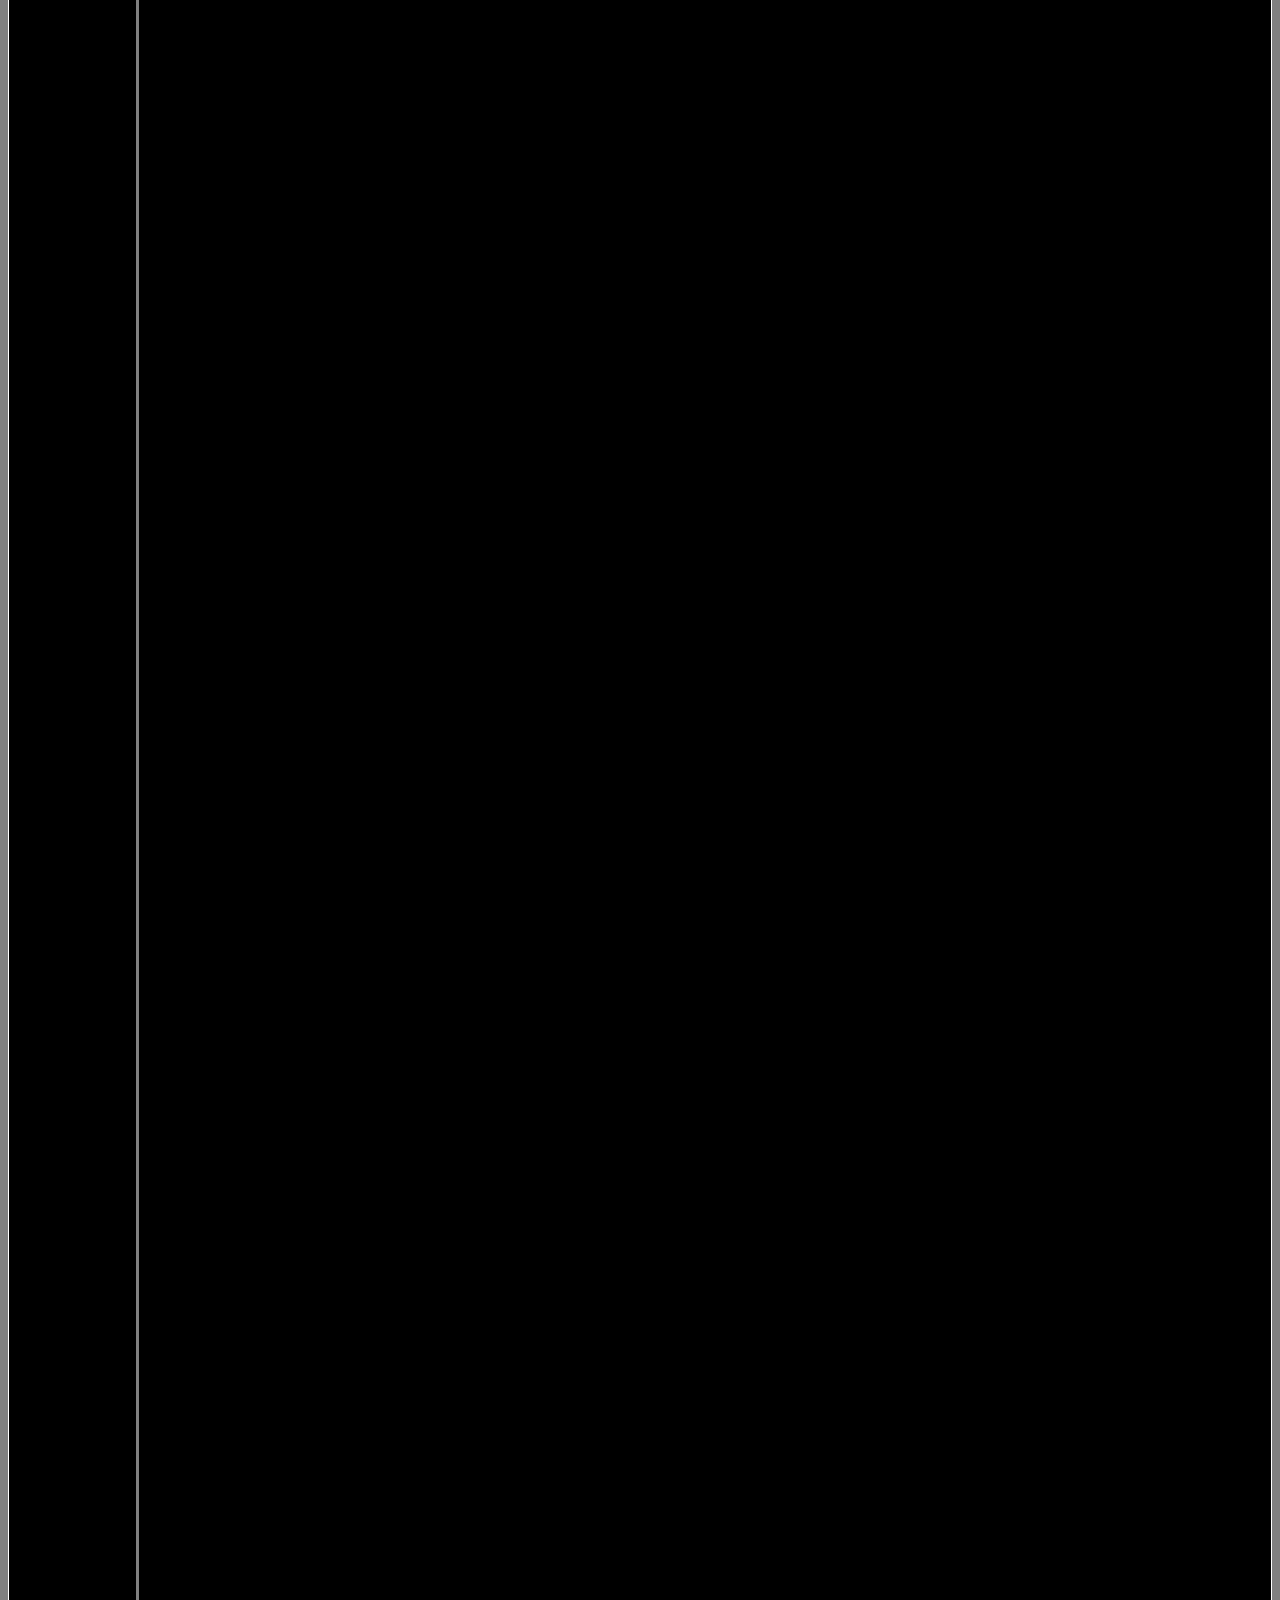
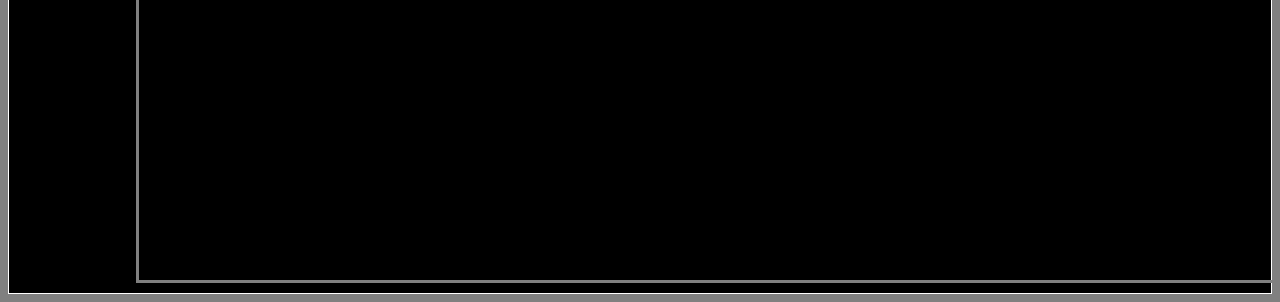
<file: page2/page2.html>
<!DOCTYPE html>
<html lang="en">
<head>
    <meta charset="UTF-8">
    <meta name="viewport" content="width=device-width, initial-scale=1.0">
    <title>Albums</title>
    <link rel="stylesheet" href="css/styles.css">
</head>

<body>
    <div id="container">
        <nav>
            <a href="mcr_site/index.html">Home</a>
            <a href="mcr_site/page2.html">2002</a>
        </nav>
        <header>
            <h1>Albums</h1>
            <hr>
            <img src="images/ai.png" id="ai" alt="ibymbybmyl">
        </header>
        <main>
            <p>
            My Chemical Romance's debut album, "I Brought You My Bullets, You Brought Me Your Love," was released in 2002. The music style that My Chemical Romance demonstrated in this album has been considered influential of the sound of the emo music genre, due to its unorthodox composition style compared to contemporary emo bands at the time. The album showcases the band's raw energy and emotional intensity, blending punk rock and post-hardcore influences. Notable tracks include "Vampires Will Never Hurt You" and "Honey, This Mirror Isn't Big Enough for the Two of Us." The album received critical acclaim for its passionate lyrics and dynamic sound, establishing My Chemical Romance as a prominent force in the alternative music scene. This album doesn't have a direct story, as the others do, but is about a Bonnie and Clyde style couple, the "Demolition Lovers."</p>
            <p>
            Shortly after the band formed, they created three songs—"Skylines and Turnstiles", "Cubicles", and "Bring More Knives"—in a makeshift studio set up in Pelissier's attic. These recordings have since been referred to as the "Attic Demos". Two of those songs made it onto this album. The album was recorded and produced in the span of only a week with practically no budget; during production, all five members of the band and some of the production crew shared a single hotel room. The premise of the last song on the album, "Demolition Lovers", has been tied to the concept of the band's next studio album, Three Cheers for Sweet Revenge. While very few songs from this album have been consistently performed at My Chemical Romance's live shows, "Vampires Will Never Hurt You" and "Our Lady Of Sorrows" became concert staples. The album didn't get much attention at debut, but has since become an influential and iconic piece of the genre.
            </p>
                <hr>

                <h2>Top 4 Songs From This Album</h2>
                <ul>
                    <li><a href="https://www.youtube.com/watch?v=Z1FHpCs8tD4&list=RDZ1FHpCs8tD4&start_radio=1"target="_blank">Vampires Will Never Hurt You</a></li>
                    <li><a href="https://www.youtube.com/watch?v=EcTTwpMSQAg&list=RDEcTTwpMSQAg&start_radio=1"target="_blank">Honey, This Mirror Isn't Big Enough for the Two of Us</a></li>
                    <li><a href="https://www.youtube.com/watch?v=6yRKLNnTr7E&list=RD6yRKLNnTr7E&start_radio=1"target="_blank">Headfirst for Halos</a></li>
                    <li><a href="https://www.youtube.com/watch?v=GaLaMd_EAo4&list=RDGaLaMd_EAo4&start_radio=1"target="_blank">Demolition Lovers</a></li>
            <img src="images/2002bullets.jpg" id="band" alt="babiesss" >
            <h3> My Chemical Romance in 2002.</h3>
        </main>
        <footer>&copy; OmniscientOwl</footer>
    </div>
</body>
</html>
</file>
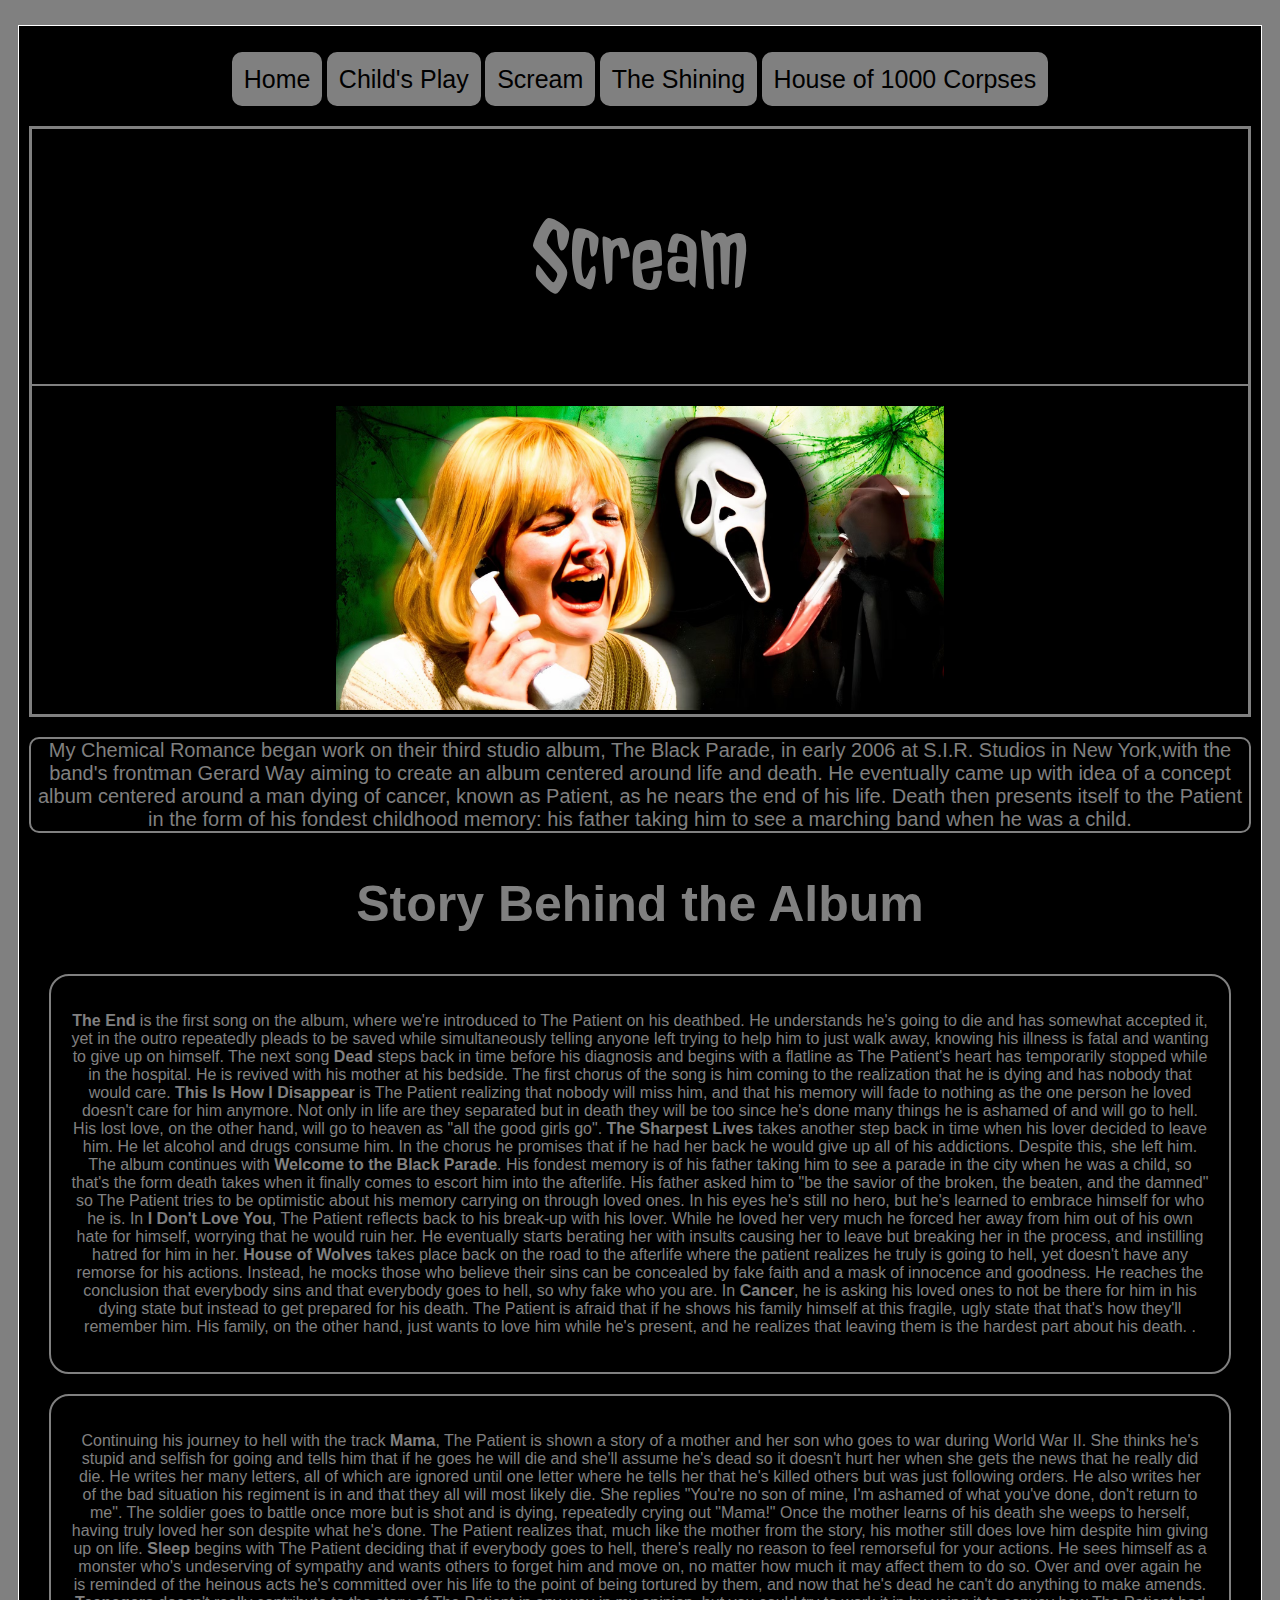
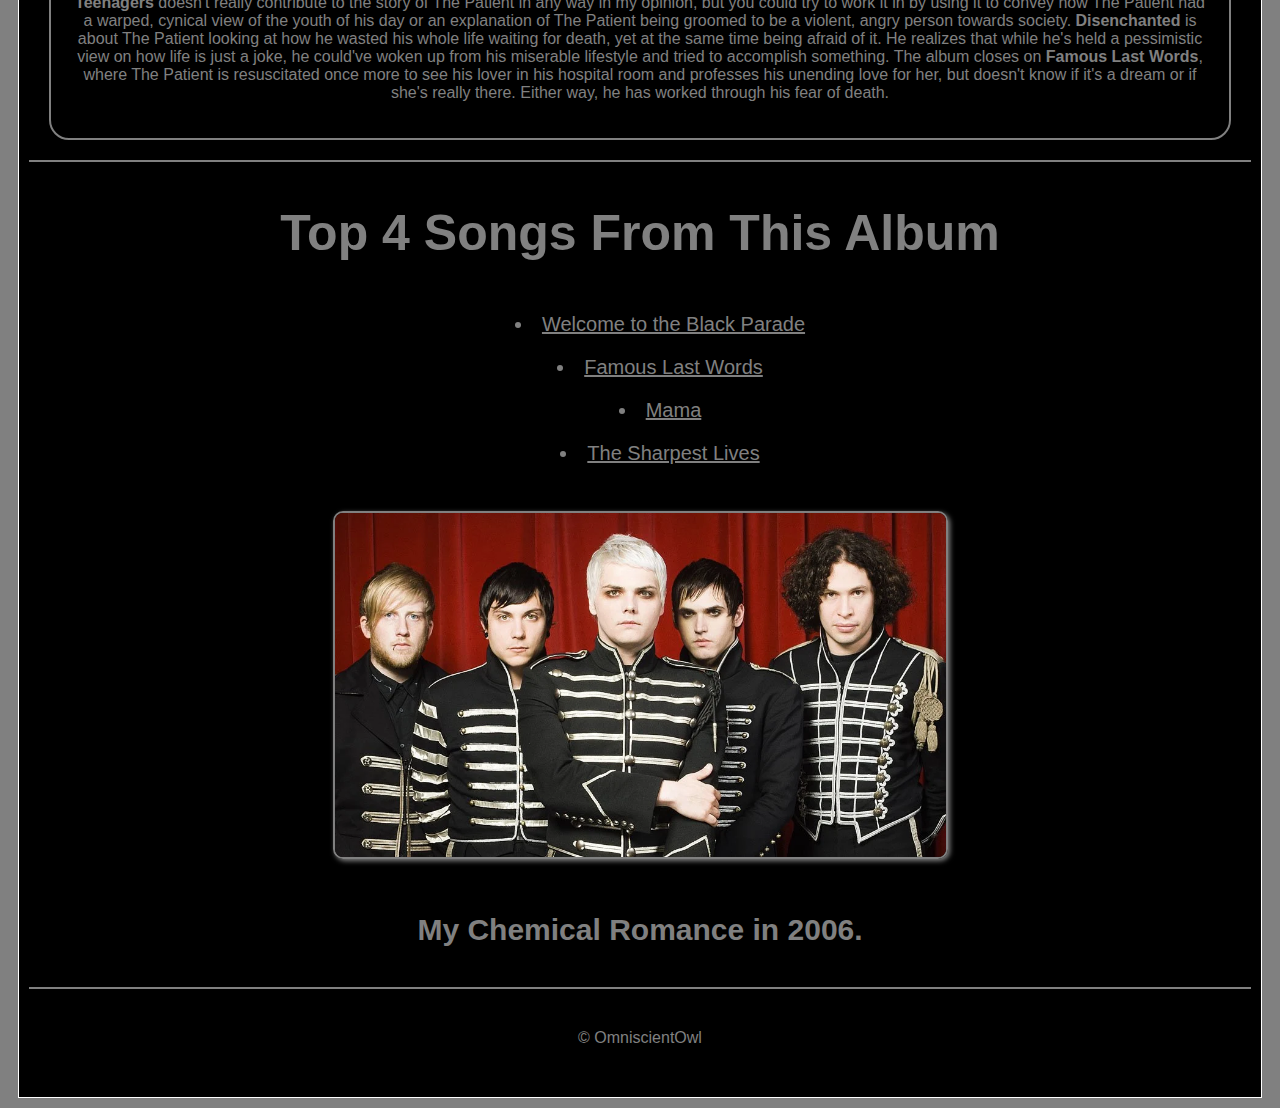
<file: page2/scream.html>
<!DOCTYPE html>
<html lang="en">
<head>
    <meta charset="UTF-8">
    <meta name="viewport" content="width=device-width, initial-scale=1.0">
    <title>Movies</title>
    <link rel="preconnect" href="https://fonts.googleapis.com">
    <link rel="preconnect" href="https://fonts.gstatic.com" crossorigin>
    <link 
        href="https://fonts.googleapis.com/css2?family=Jolly+Lodger&display=swap" rel="stylesheet">
    <link rel="stylesheet" href="css/styles.css">
    <link rel="icon" type="image/x-icon" href="favicon.ico">
</head>

<body>
    <div class="container">
        <nav>
            <ul>
                <li><a href="index.html" class="active">Home</a></li>
                <li><a href="childsplay.html">Child's Play</a></li>
                <li><a href="scream.html">Scream</a></li>
                <li><a href="shining.html">The Shining</a></li>
                <li><a href="1000c.html">House of 1000 Corpses</a></li>
            </ul>
        </nav>
        <header>
            <h1>Scream</h1>
            <hr>
            <img class="headerimg" src="images/scream.avif" alt="scream">
        </header>
         <p class="paragraphs">
          My Chemical Romance began work on their third studio album, The Black Parade, in early 2006 at S.I.R. Studios in New York,with the band's frontman Gerard Way aiming to create an album centered around life and death. He eventually came up with idea of a concept album centered around a man dying of cancer, known as Patient, as he nears the end of his life. Death then presents itself to the Patient in the form of his fondest childhood memory: his father taking him to see a marching band when he was a child.
        </p>
        <h2>Story Behind the Album</h2>
        <section>
            <p>
             <b>The End</b> is the first song on the album, where we're introduced to The Patient on his deathbed. He understands he's going to die and has somewhat accepted it, yet in the outro repeatedly pleads to be saved while simultaneously telling anyone left trying to help him to just walk away, knowing his illness is fatal and wanting to give up on himself. The next song <b>Dead</b> steps back in time before his diagnosis and begins with a flatline as The Patient's heart has temporarily stopped while in the hospital. He is revived with his mother at his bedside. The first chorus of the song is him coming to the realization that he is dying and has nobody that would care. <b>This Is How I Disappear</b> is The Patient realizing that nobody will miss him, and that his memory will fade to nothing as the one person he loved doesn't care for him anymore. Not only in life are they separated but in death they will be too since he's done many things he is ashamed of and will go to hell. His lost love, on the other hand, will go to heaven as "all the good girls go". <b>The Sharpest Lives</b> takes another step back in time when his lover decided to leave him. He let alcohol and drugs consume him. In the chorus he promises that if he had her back he would give up all of his addictions. Despite this, she left him. The album continues with <b>Welcome to the Black Parade</b>. His fondest memory is of his father taking him to see a parade in the city when he was a child, so that's the form death takes when it finally comes to escort him into the afterlife. His father asked him to "be the savior of the broken, the beaten, and the damned" so The Patient tries to be optimistic about his memory carrying on through loved ones. In his eyes he's still no hero, but he's learned to embrace himself for who he is. In <b>I Don't Love You</b>, The Patient reflects back to his break-up with his lover. While he loved her very much he forced her away from him out of his own hate for himself, worrying that he would ruin her. He eventually starts berating her with insults causing her to leave but breaking her in the process, and instilling hatred for him in her. <b>House of Wolves</b> takes place back on the road to the afterlife where the patient realizes he truly is going to hell, yet doesn't have any remorse for his actions. Instead, he mocks those who believe their sins can be concealed by fake faith and a mask of innocence and goodness. He reaches the conclusion that everybody sins and that everybody goes to hell, so why fake who you are. In <b>Cancer</b>, he is asking his loved ones to not be there for him in his dying state but instead to get prepared for his death. The Patient is afraid that if he shows his family himself at this fragile, ugly state that that's how they'll remember him. His family, on the other hand, just wants to love him while he's present, and he realizes that leaving them is the hardest part about his death. .
            </p>
        </section>
        <aside>
            <p>
            Continuing his journey to hell with the track <b>Mama</b>, The Patient is shown a story of a mother and her son who goes to war during World War II. She thinks he's stupid and selfish for going and tells him that if he goes he will die and she'll assume he's dead so it doesn't hurt her when she gets the news that he really did die. He writes her many letters, all of which are ignored until one letter where he tells her that he's killed others but was just following orders. He also writes her of the bad situation his regiment is in and that they all will most likely die. She replies "You're no son of mine, I'm ashamed of what you've done, don't return to me". The soldier goes to battle once more but is shot and is dying, repeatedly crying out "Mama!" Once the mother learns of his death she weeps to herself, having truly loved her son despite what he's done. The Patient realizes that, much like the mother from the story, his mother still does love him despite him giving up on life. <b>Sleep</b> begins with The Patient deciding that if everybody goes to hell, there's really no reason to feel remorseful for your actions. He sees himself as a monster who's undeserving of sympathy and wants others to forget him and move on, no matter how much it may affect them to do so. Over and over again he is reminded of the heinous acts he's committed over his life to the point of being tortured by them, and now that he's dead he can't do anything to make amends. <b>Teenagers</b> doesn't really contribute to the story of The Patient in any way in my opinion, but you could try to work it in by using it to convey how The Patient had a warped, cynical view of the youth of his day or an explanation of The Patient being groomed to be a violent, angry person towards society. <b>Disenchanted</b> is about The Patient looking at how he wasted his whole life waiting for death, yet at the same time being afraid of it. He realizes that while he's held a pessimistic view on how life is just a joke, he could've woken up from his miserable lifestyle and tried to accomplish something. The album closes on <b>Famous Last Words</b>, where The Patient is resuscitated once more to see his lover in his hospital room and professes his unending love for her, but doesn't know if it's a dream or if she's really there. Either way, he has worked through his fear of death.
            </p>
        </aside>
                <hr>

                <h2>Top 4 Songs From This Album</h2>
                <ul>
                    <li><a href="https://www.youtube.com/watch?v=RRKJiM9Njr8&list=RDRRKJiM9Njr8&start_radio=1" class="links" target="_blank">Welcome to the Black Parade</a></li>
                    <li><a href="https://www.youtube.com/watch?v=8bbTtPL1jRs&list=RD8bbTtPL1jRs&start_radio=1" class="links" target="_blank">Famous Last Words</a></li>
                    <li><a href="https://www.youtube.com/watch?v=Fs7s1gmpPEY&list=RDFs7s1gmpPEY&start_radio=1" class="links" target="_blank">Mama</a></li>
                    <li><a href="https://www.youtube.com/watch?v=73Y_x30uKQg&list=RD73Y_x30uKQg&start_radio=1" class="links" target="_blank">The Sharpest Lives</a></li>
                </ul>
        <img src="images/mcr2006.webp" class="band" alt="boys">
        <h3> My Chemical Romance in 2006.</h3>
        <footer>&copy; OmniscientOwl</footer>
    </div>
</body>
</html>
</file>
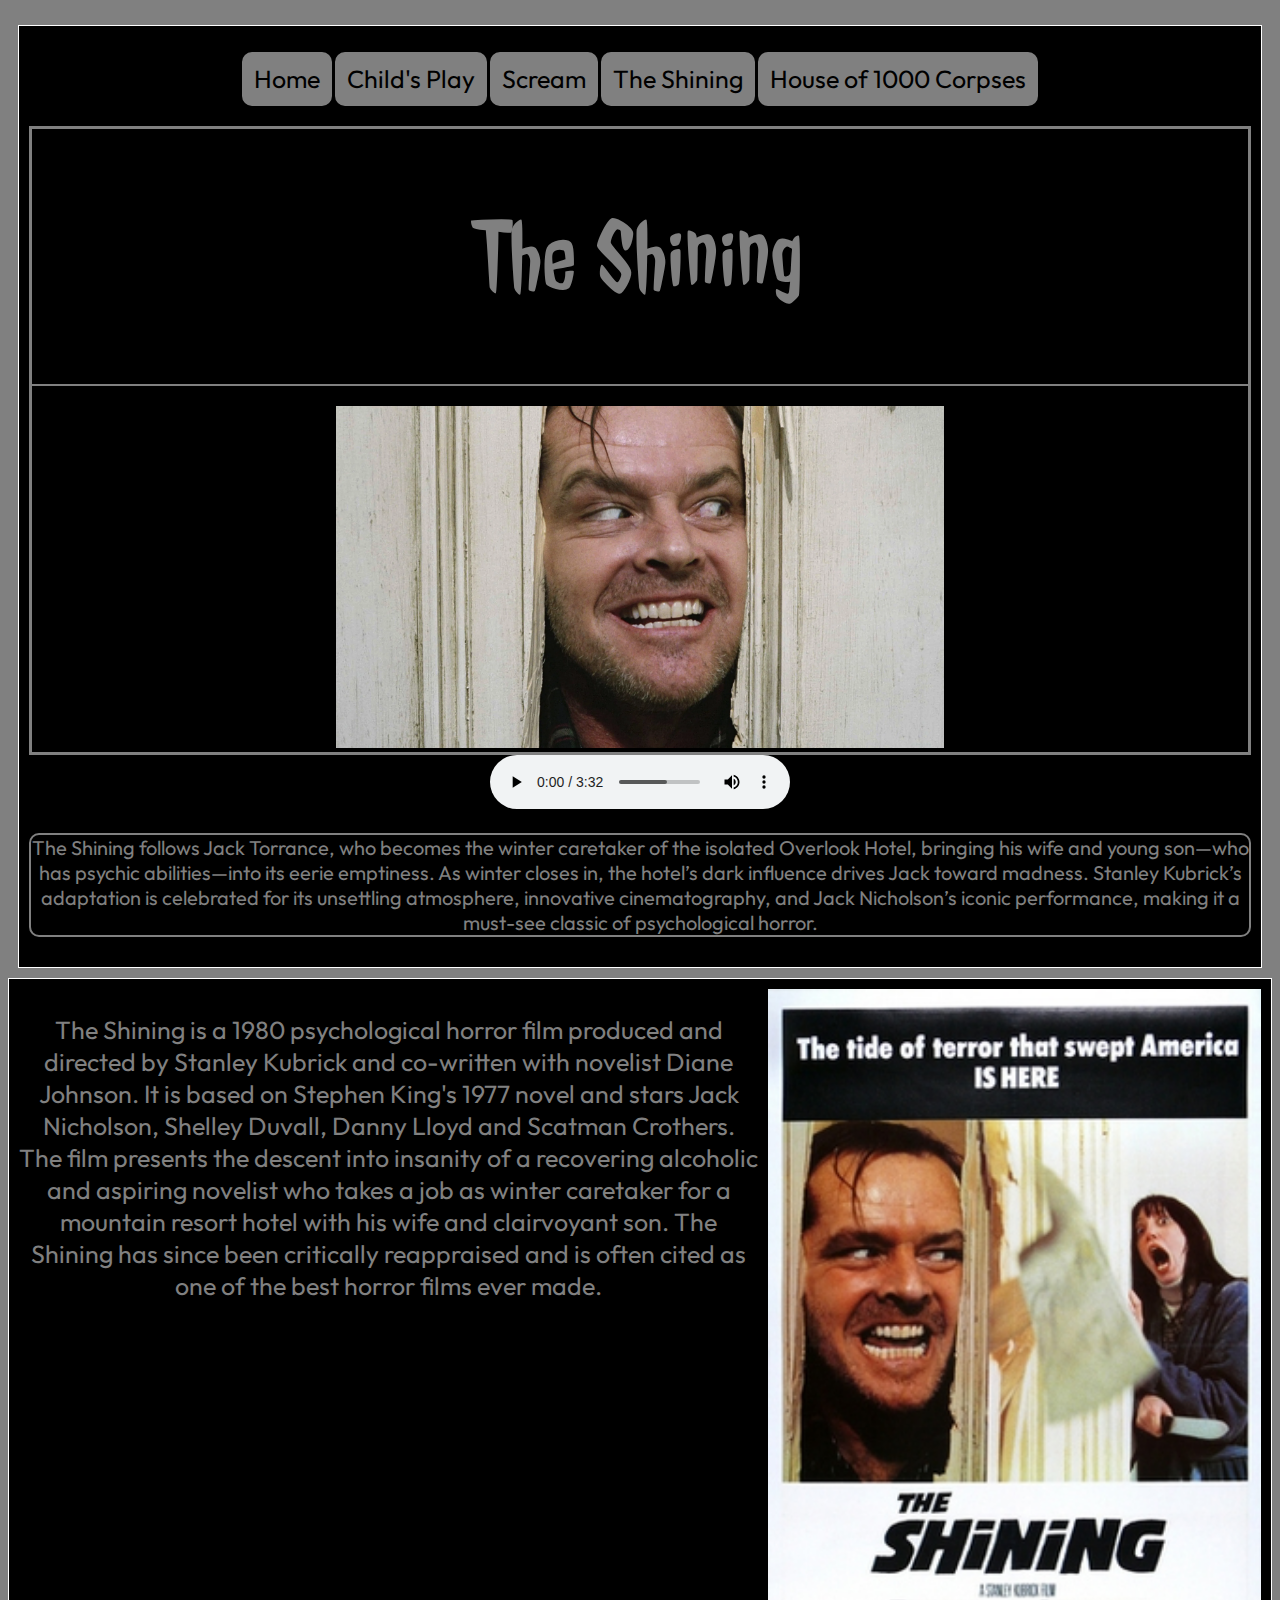
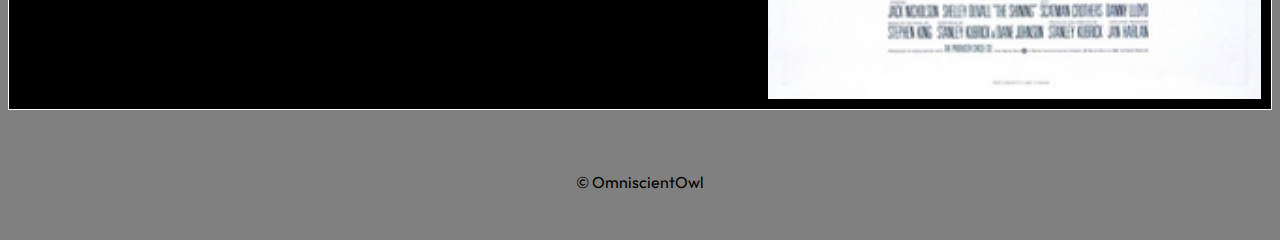
<file: page2/shining.html>
<!DOCTYPE html>
<html lang="en">
<head>
    <meta charset="UTF-8">
    <meta name="viewport" content="width=device-width, initial-scale=1.0">
    <title>Movies</title>
    <link rel="preconnect" href="https://fonts.googleapis.com">
    <link rel="preconnect" href="https://fonts.gstatic.com" crossorigin>
    <link 
        href="https://fonts.googleapis.com/css2?family=Jolly+Lodger&display=swap" rel="stylesheet">
    <link rel="preconnect" href="https://fonts.googleapis.com">
    <link rel="preconnect" href="https://fonts.gstatic.com" crossorigin>
    <link href="https://fonts.googleapis.com/css2?family=Outfit:wght@100..900&display=swap" rel="stylesheet">
    <link rel="stylesheet" href="css/styles.css">
    <link rel="icon" type="image/x-icon" href="favicon.ico">
</head>
<body>
    <div class="container">
        <nav>
            <ul>
                <li><a href="index.html" class="active">Home</a></li>
                <li><a href="childsplay.html">Child's Play</a></li>
                <li><a href="scream.html">Scream</a></li>
                <li><a href="shining.html">The Shining</a></li>
                <li><a href="1000c.html">House of 1000 Corpses</a></li>
            </ul>
        </nav>
        <header>
            <h1>The Shining</h1>
            <hr>
            <img class="headerimg" src="images/shining.webp" alt="shining">
        </header>
        <audio controls><source src="images/shiningtheme.mp3" type=audio/mpeg></audio>
        <main>
            <p class="paragraphs">
            The Shining follows Jack Torrance, who becomes the winter caretaker of the isolated Overlook Hotel, bringing his wife and young son—who has psychic abilities—into its eerie emptiness. As winter closes in, the hotel’s dark influence drives Jack toward madness. Stanley Kubrick’s adaptation is celebrated for its unsettling atmosphere, innovative cinematography, and Jack Nicholson’s iconic performance, making it a must-see classic of psychological horror.
            </p>
        </main>
    </div>
    <div id="container">
            <p id="cpaside">
                The Shining is a 1980 psychological horror film produced and directed by Stanley Kubrick and co-written with novelist Diane Johnson. It is based on Stephen King's 1977 novel and stars Jack Nicholson, Shelley Duvall, Danny Lloyd and Scatman Crothers. The film presents the descent into insanity of a recovering alcoholic and aspiring novelist who takes a job as winter caretaker for a mountain resort hotel with his wife and clairvoyant son. The Shining has since been critically reappraised and is often cited as one of the best horror films ever made.
            </p>
            <img class="headerimg" src="images/shiningposter.jpg" alt="poster">
    </div>
    <footer>&copy; OmniscientOwl</footer>
</body>
</html>
</file>
<file: page2/css/styles.css>
/*Global Styles*/

body {
    background-color: gray;
    font-family: "Outfit", sans-serif;
    font-style: normal;

}

.container {
    background-color: black;
    padding: 10px;
    border: 1px solid white;
    text-align: center;
    margin: 10px;
    margin-top: 25px;
    color: gray
}
a {
    color: white;
}
a:hover {
    color: black;

}
header {
    border-bottom: 2px solid gray;
    border: 3px solid gray
}
header h1 {
    font-size: 100px;
    color: gray;
    text-align: center;

}
h2 {
    font-size: 50px;
    color: gray;
    text-align: center;
}
h4 {
    font-size: 30px;
    color: gray;
    padding: 10px;
    text-align: center;
}
nav {
    text-align: center;
    margin-bottom: 20px;
}
nav ul {
    list-style-type: none;
    padding: 0;
}
nav li {
    display: inline;
    padding: 20px
}
nav li a {
    display: inline-block;
    background-color: gray;
    color: black;
    font-size: 25px;
    line-height: 30px;
    text-decoration: none;
    border-radius: 10px;
    border: 2px solid gray;
    padding: 10px;
}
nav li a:hover {
    background-color: black;
    color: white;
}
main h2 {
    text-align: center;
    color: gray;
}
footer {
    text-align: center;
    padding: 40px 0;
    border-top: 2px solid gray;
    margin-top: 20px;
}
.links {
    color: gray;
}

hr {
    border: 1px solid gray;
    margin: 20px 0;
}
.band {
    width: 50%;
    border: 2px solid gray;
    border-radius: 10px;
    box-shadow: 2px 2px 5px gray;
    margin-top: 20px;
    margin-bottom: 20px;
}
h3 {
    text-align: center;
    font-size: 30px;
    color: gray;
    margin-bottom: 40px;
}
#header_1 {
    width: 100%;
    height: 400px;
    
    
}
iframe {
    display: block;
    margin: 0 auto;
    border: 4px solid black;
    border-radius: 10px;
    height: 315px;
    width: 560px;
}
h1 {
    text-align: center;
    font-family: "Jolly Lodger", system-ui;
    font-weight: 400;
    font-style: normal;

}

ul li {
    font-size: 20px;
    padding: 10px 0;
    text-align: center;
    list-style-position: inside;
}
section,
aside {
    border: 2px solid gray;
    border-radius: 20px;
    padding: 20px;
    margin: 20px;
    display: flex;

}
.paragraphs {
    font-size: 20px;
    border: 2px solid gray;
    border-radius: 10px;
    color: gray;
}
.headerimg {
    width: 50%
}
#banner {
    width: 100%
}
#container {
    background-color: black;
    padding: 10px;
    border: 1px solid white;
    text-align: center;
    margin: 0px;
    margin-top: 0px;
    display: flex;
    color: gray;
    font-size: 40px;
    gap: 10px;
}
#cpaside {
    color: gray;
    font-size: 25px;
    width: 75%;
}
</file>
<file: mcr_site/page2/css/styles.css>
body {
    background-color: black;
    color: beige;
    width: 900px;
    margin: 20px auto;
    border: 2px solid red;
    padding: 20px;
}
  #container {
    border: 2px solid red;
    padding: 10px;
    margin: 20px auto;

    }
    h1 {
      text-align: center;
      font-size: 36px;
      color: red;
    }
    p {
        text-align: center;
        font-size: 18px;
        color: tan;
    }
   h2 {
        text-align: center;
        font-size: 24px;
        color: red;
    }
    h3 {
        text-align: center;
        font-size: 15px;
        color: tan;
    }
    hr {
        border: 1px solid red;
    }
    ul {
        list-style-type: square;
        text-align: center;
        color: red;
        list-style-position: inside;
        font-size: 20px;

    }
    #ai {
        width: 800px;
         margin: 20px;
        display: block;
        height: 470px;
        object-fit: cover;
    }
    #band {
        width:500px;
        display:block;
        margin: 10px auto;
        object-fit: contain;
    }
    nav a {
        color: red;
        font-size: 20px;
    }
    nav a:hover {
        color: whitesmoke;
        font-size: 22px;
        text-decoration: none;
    }
    footer {
        font-size: 14px;
        color: red;
        margin-top: 20px;
        padding: 10px;
        border-top: 4px solid red;
    }
</file>
